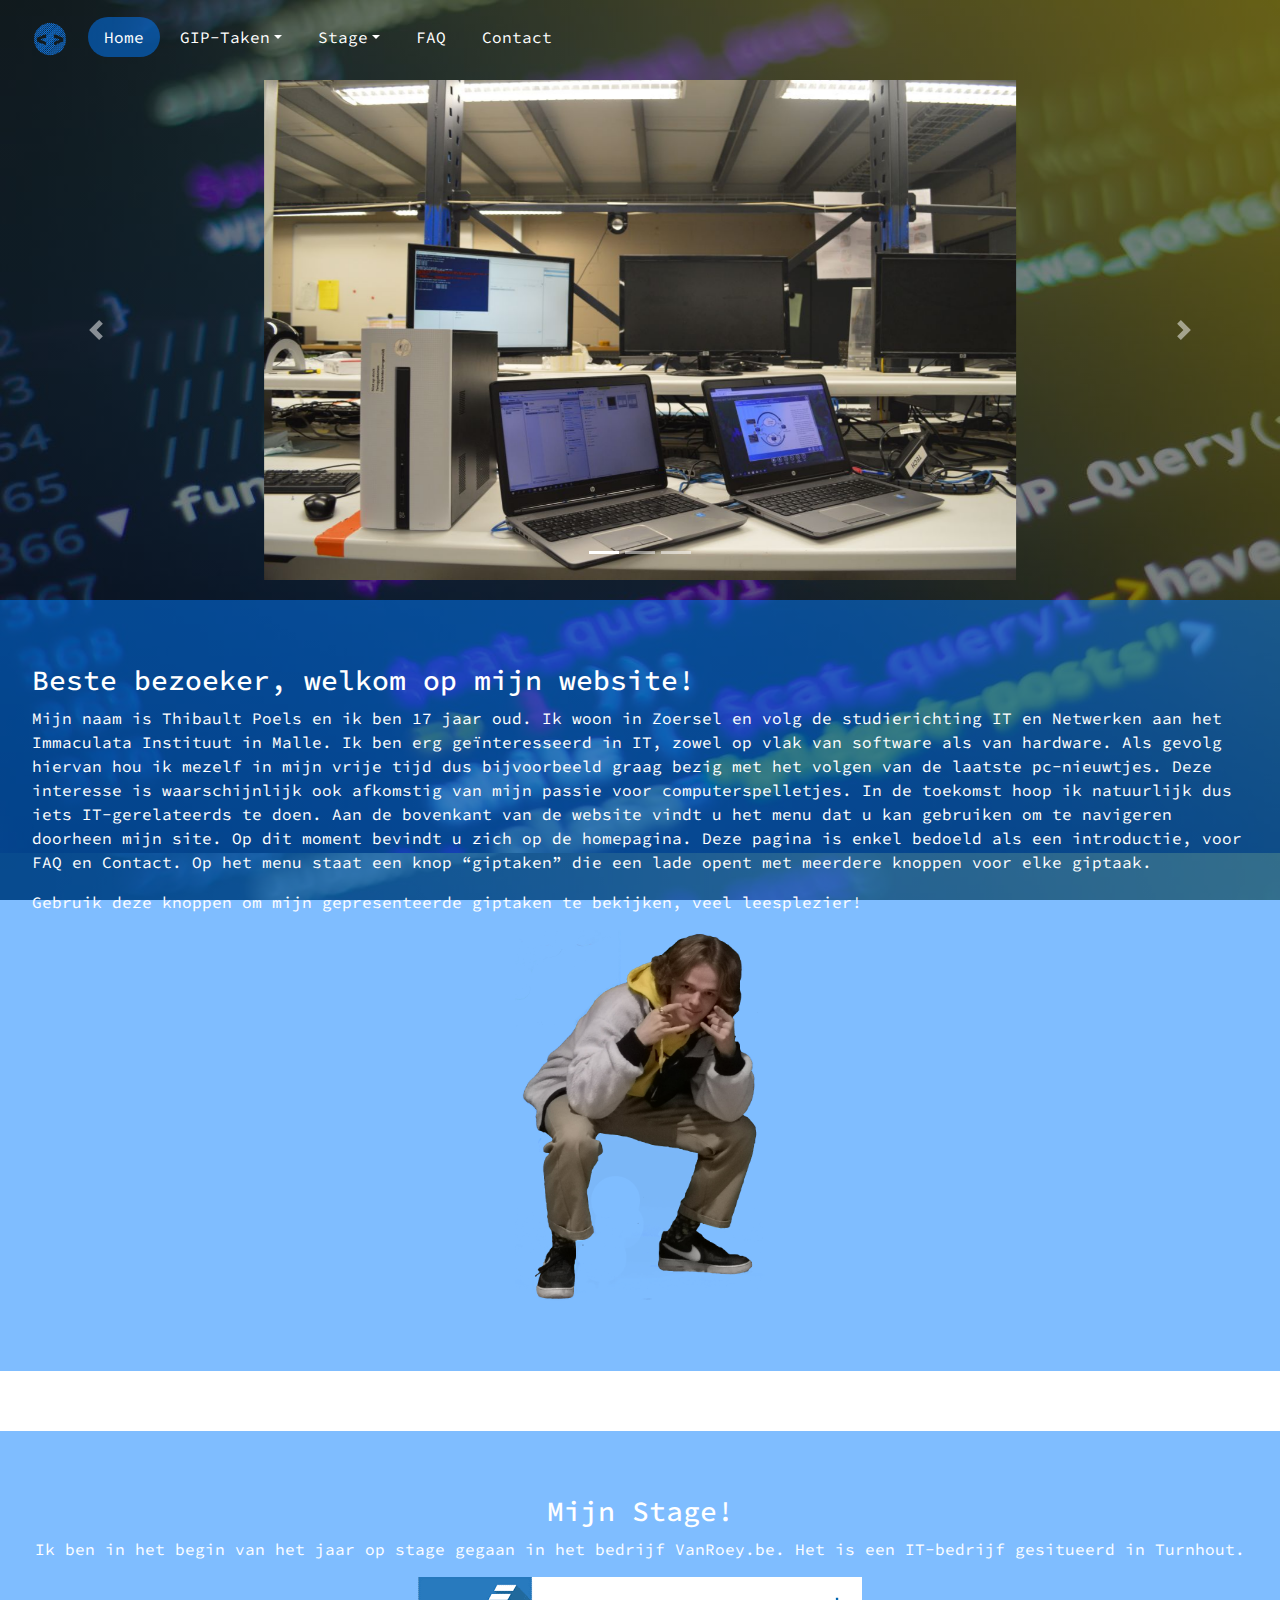
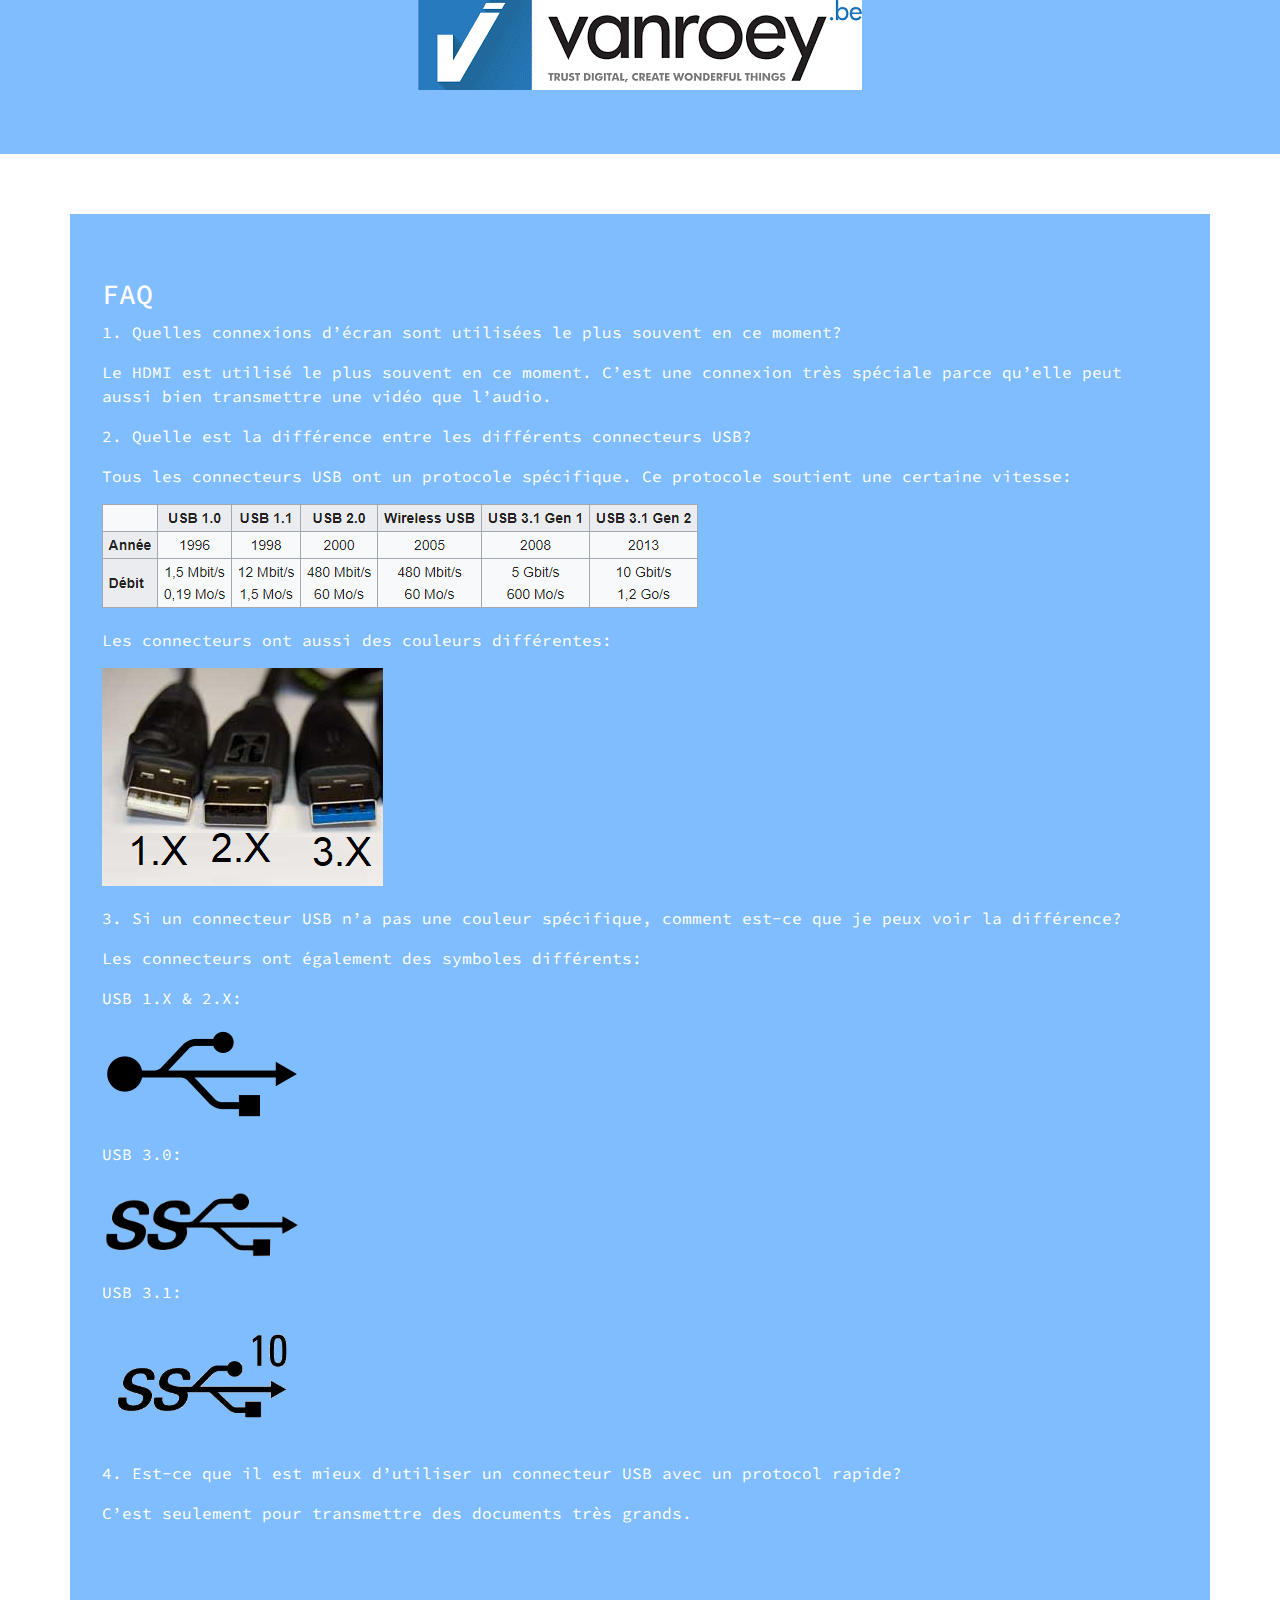
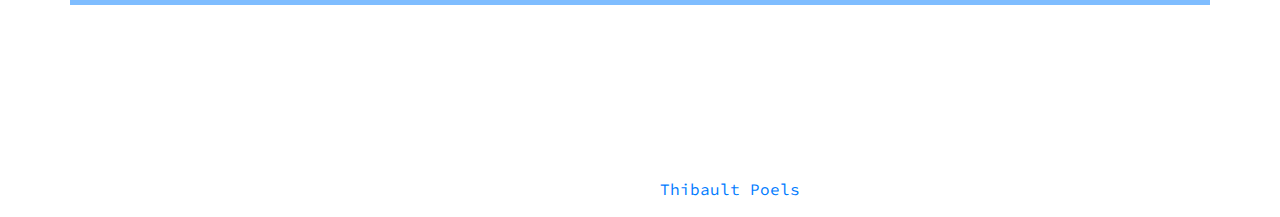
<file: index.html>
<html lang="en">

<head>
  <meta charset="UTF-8">
  <meta name="viewport" content="width=device-width, initial-scale=1.0">
  <meta http-equiv="X-UA-Compatible" content="ie=edge">
  <link rel="stylesheet" href="https://stackpath.bootstrapcdn.com/bootstrap/4.3.1/css/bootstrap.min.css" integrity="sha384-ggOyR0iXCbMQv3Xipma34MD+dH/1fQ784/j6cY/iJTQUOhcWr7x9JvoRxT2MZw1T"
    crossorigin="anonymous">
  <link rel="stylesheet" href="https://use.fontawesome.com/releases/v5.7.2/css/all.css" integrity="sha384-fnmOCqbTlWIlj8LyTjo7mOUStjsKC4pOpQbqyi7RrhN7udi9RwhKkMHpvLbHG9Sr"
    crossorigin="anonymous">
  <link href="style1.css" rel="stylesheet">
  <link rel="icon" href="extra/giplogo.png">
  <title>GIP - Thibault Poels</title>
</head>

<body>
  <div class="container-fluid">
    <div class="row">
      <div class="col-lg-12 d-none d-md-block d-lg-none d-lg-block d-xl-none d-none d-xl-block">
        <ul class="nav nav-pills">
          <a class="navbar-brand" href="index.html">
            <img src="extra/giplogo.png" width="40" height="40" alt="Responsive Image">
          </a>
          <li class="nav-item">
            <a class="nav-link active" href="index.html">Home</a>
          </li>
          <li class="nav-item dropdown">
            <a class="nav-link dropdown-toggle" data-toggle="dropdown" href="#" role="button" aria-haspopup="true"
              aria-expanded="false">GIP-Taken</a>
            <div class="dropdown-menu">
              <a class="dropdown-item" href="gip_casestudy.html">Testopstelling</a>
              <div class="dropdown-divider"></div>
              <a class="dropdown-item" href="It_student_vid.html">English: Video</a>
              <div class="dropdown-divider"></div>
              <a class="dropdown-item" href="#">Taak 3</a>
              <div class="dropdown-divider"></div>
              <a class="dropdown-item" href="#">Taak 4</a>

          <li class="nav-item dropdown">
            <a class="nav-link dropdown-toggle" data-toggle="dropdown" href="#" role="button" aria-haspopup="true"
              aria-expanded="false">Stage</a>
            <div class="dropdown-menu">
              <a class="dropdown-item" href="dagverslagen.html" target="">Dagverslagen</a>
              <div class="dropdown-divider"></div>
              <a class="dropdown-item" href="stage_casestudy.html">Case Study</a>
              <div class="dropdown-divider"></div>
              <a class="dropdown-item" href="reportage_du_photo.html">Reportage photo</a>
              <div class="dropdown-divider"></div>
              <a class="dropdown-item" href="analyse_huisstijl.html">Analyse: Huisstijl</a>
              <div class="dropdown-divider"></div>
              <a class="dropdown-item" href="economische_analyse.html">Economische analyse</a>
            </div>
          </li>
          <li class="nav-item">
            <a class="nav-link" href="#faq">FAQ</a>
          </li>
          <li class="nav-item">
            <a class="nav-link" href="#contact" tabindex="-1" aria-disabled="true">Contact</a>
          </li>
        </ul>
      </div>

      <div class="col-lg-12 d-block d-sm-none d-none d-sm-block d-md-none burger-menu">
        <!-- navbar -->
        <nav class="navbar navbar-fixed-top navbar-dark">
          <div class="container"></div>
          <!-- Hamburger Button  -->
          <button class="navbar-toggler" type="button" data-toggle="collapse" data-target="#navbarSupportedContent"
            aria-controls="navbarSupportedContent" aria-expanded="false" aria-label="Toggle navigation">
            <span class="navbar-toggler-icon"></span>
          </button>
          <!-- Tabs -->
          <div class="collapse navbar-collapse" id="navbarSupportedContent">
            <ul class="navbar-nav">
              <li class="nav-item">
                <a class="nav-link" href="index.html">Home</a>
              </li>
              <li class="nav-item dropdown">
                <a class="nav-link dropdown-toggle" data-toggle="dropdown" href="#" role="button" aria-haspopup="true"
                  aria-expanded="false">GIP-Taken</a>
                <div class="dropdown-menu">
                  <a class="dropdown-item" href="gip_casestudy.html">Testopstelling</a>
                  <div class="dropdown-divider"></div>
                  <a class="dropdown-item" href="It_student_vid.html">English: Video</a>
                  <div class="dropdown-divider"></div>
                  <a class="dropdown-item" href="#">Taak 3</a>
                  <div class="dropdown-divider"></div>
                  <a class="dropdown-item" href="#">Taak 4</a>
                </div>
              <li class="nav-item dropdown">
                <a class="nav-link dropdown-toggle" data-toggle="dropdown" href="#" role="button" aria-haspopup="true"
                  aria-expanded="false">Stage</a>
                <div class="dropdown-menu">
                  <a class="dropdown-item" href="dagverslagen.html" target="">Dagverslagen</a>
                  <div class="dropdown-divider"></div>
                  <a class="dropdown-item" href="stage_casestudy.html">Case Study</a>
                  <div class="dropdown-divider"></div>
                  <a class="dropdown-item" href="reportage_du_photo.html">Reportage photo</a>
                  <div class="dropdown-divider"></div>
                  <a class="dropdown-item" href="analyse_huisstijl.html">Analyse: Huisstijl</a>
                  <div class="dropdown-divider"></div>
                  <a class="dropdown-item" href="economische_analyse.html">Economische analyse</a>
                </div>
              </li>
              <li class="nav-item">
                <a class="nav-link" href="#faq">FAQ</a>
              </li>
              <li class="nav-item">
                <a class="nav-link" href="#contact" tabindex="-1" aria-disabled="true">Contact</a>
              </li>
            </ul>
          </div>
      </div>
      </nav>
    </div>
  </div>
  </div>

  <div id="carouselExampleIndicators" class="carousel slide" data-ride="carousel">
    <ol class="carousel-indicators">
      <li data-target="#carouselExampleIndicators" data-slide-to="0" class="active"></li>
      <li data-target="#carouselExampleIndicators" data-slide-to="1"></li>
      <li data-target="#carouselExampleIndicators" data-slide-to="2"></li>
    </ol>
    <div class="carousel-inner">
      <div class="carousel-item active">
        <img src="extra/netwerk.JPG" class="d-block w-100" alt="..." style="height: 100%; Object-fit: contain;">
      </div>
      <div class="carousel-item">
        <img src="extra/service_desk.JPG" class="d-block w-100" alt="..." style="height: 100%; Object-fit: contain;">
      </div>
      <div class="carousel-item">
        <img src="extra/cafetaria.JPG" class="d-block w-100" alt="..." style="height: 100%; Object-fit: contain;">
      </div>
    </div>
    <a class="carousel-control-prev" href="#carouselExampleIndicators" role="button" data-slide="prev">
      <span class="carousel-control-prev-icon" aria-hidden="true"></span>
      <span class="sr-only">Previous</span>
    </a>
    <a class="carousel-control-next" href="#carouselExampleIndicators" role="button" data-slide="next">
      <span class="carousel-control-next-icon" aria-hidden="true"></span>
      <span class="sr-only">Next</span>
    </a>
  </div>
  <div class="jumbotron welcome-text">

    <h3>Beste bezoeker, welkom op mijn website!</h3>

    <p>Mijn naam is Thibault Poels en ik ben 17 jaar oud. Ik woon in Zoersel en volg de studierichting IT en Netwerken
      aan het Immaculata Instituut in Malle. Ik ben erg geïnteresseerd in IT, zowel op vlak van software als van
      hardware. Als gevolg hiervan hou ik mezelf in mijn vrije tijd dus bijvoorbeeld graag bezig met het volgen van de
      laatste pc-nieuwtjes. Deze interesse is waarschijnlijk ook afkomstig van mijn passie voor computerspelletjes. In
      de toekomst hoop ik natuurlijk dus iets IT-gerelateerds te doen. Aan de bovenkant van de website vindt u het menu
      dat u kan gebruiken om te navigeren doorheen mijn site. Op dit moment bevindt u zich op de homepagina. Deze
      pagina is enkel bedoeld als een introductie, voor FAQ en Contact. Op het menu staat een knop “giptaken” die een
      lade opent met meerdere knoppen voor elke giptaak.</p>

    <p>Gebruik deze knoppen om mijn gepresenteerde giptaken te bekijken, veel leesplezier!</p>

    <div style="text-align: center;"><img src="extra/thib2.png" class="img-fluid" width="250px" alt="Responsive Image"></div>

  </div>

  <div class="jumbotron my-internship">
    <h3>Mijn Stage!</h3>
    <p>Ik ben in het begin van het jaar op stage gegaan in het bedrijf VanRoey.be. Het is een IT-bedrijf gesitueerd in
      Turnhout.</p>
    <a href="https://www.vanroey.be/">
      <img src="extra/vanroeyfulllogo.png" class="img-fluid" alt="Responsive Image">
    </a>
  </div>
  <div id="faq" class="container">
    <div class="row">
      <div class="jumbotron faq">
        <h3>FAQ</h3>
        <p>1. Quelles connexions d’écran sont utilisées le plus souvent en ce moment?</p>
        <p>Le HDMI est utilisé le plus souvent en ce moment. C’est une connexion très spéciale parce qu’elle peut aussi
          bien transmettre une vidéo que l’audio.</p>

        <p>2. Quelle est la différence entre les différents connecteurs USB?</p>
        <p>Tous les connecteurs USB ont un protocole spécifique. Ce protocole soutient une certaine vitesse:</p>
        <img src="extra/usbtypes.png" class="img-fluid" alt="Responsive Image">
        <p>Les connecteurs ont aussi des couleurs différentes:</p>
        <img src="extra/USBColors.png" class="img-fluid" alt="Responsive Image">
        <p>3. Si un connecteur USB n’a pas une couleur spécifique, comment est-ce que je peux voir la différence?</p>
        <p>Les connecteurs ont également des symboles différents:</p>
        <p>USB 1.X & 2.X:</p>
        <img src="extra/usb1.png" class="img-fluid" alt="Responsive Image" style="width: 200px;">
        <p>USB 3.0:</p>
        <img src="extra/usb2.png" class="img-fluid" alt="Responsive Image" style="width: 200px;">
        <p>USB 3.1:</p>
        <img src="extra/usb3.png" class="img-fluid" alt="Responsive Image" style="width: 220px;">
        <p>4. Est-ce que il est mieux d’utiliser un connecteur USB avec un protocol rapide?</p>
        <p>C’est seulement pour transmettre des documents très grands.</p>
      </div>
    </div>
  </div>
  </div>

  <!-- Footer -->
  <footer id="contact" class="page-footer font-small blue pt-4">

    <!-- Footer Links -->
    <div class="container-fluid text-center text-md-left">

      <!-- Grid row -->
      <div class="row">

        <!-- Grid column -->
        <div class="col-md-6 mt-md-0 mt-3">

          <!-- Content -->
          <h5 class="text-uppercase">Contact</h5>
          <p>Contacteer me gerust bij vragen!</p>

        </div>
        <!-- Grid column -->

        <hr class="clearfix w-100 d-md-none pb-3">

        <!-- Grid column -->
        <div class="col-md-3 mb-md-0 mb-3">

          <!-- Links -->
          <h5 class="text-uppercase">Media</h5>

          <ul class="list-unstyled">
            <li>
              <a href="https://github.com/thibaultp-immalle" target="_blank"><i class="fab fa-github"></i></a>
            </li>
            <li>
              <a href="https://gitlab.com/ThibaultP-immalle" target="_blank"><i class="fab fa-gitlab"></i></a>
            </li>
            <li>
              <a href="mailto:thibault.poels@immalle.be" target="_blank"><i class="fas fa-envelope-square"></i></a>
            </li>
          </ul>
        </div>
      </div>
    </div>
    <div class="footer-copyright text-center py-3">© 2019 Copyright:
      <a href="">Thibault Poels</a>
    </div>

  </footer>

  <!-- Scripts -->
  <script src="https://code.jquery.com/jquery-3.3.1.slim.min.js" integrity="sha384-q8i/X+965DzO0rT7abK41JStQIAqVgRVzpbzo5smXKp4YfRvH+8abtTE1Pi6jizo"
    crossorigin="anonymous"></script>
  <script src="https://cdnjs.cloudflare.com/ajax/libs/popper.js/1.14.7/umd/popper.min.js" integrity="sha384-UO2eT0CpHqdSJQ6hJty5KVphtPhzWj9WO1clHTMGa3JDZwrnQq4sF86dIHNDz0W1"
    crossorigin="anonymous"></script>
  <script src="https://stackpath.bootstrapcdn.com/bootstrap/4.3.1/js/bootstrap.min.js" integrity="sha384-JjSmVgyd0p3pXB1rRibZUAYoIIy6OrQ6VrjIEaFf/nJGzIxFDsf4x0xIM+B07jRM"
    crossorigin="anonymous"></script>
</body>

</html>
</file>
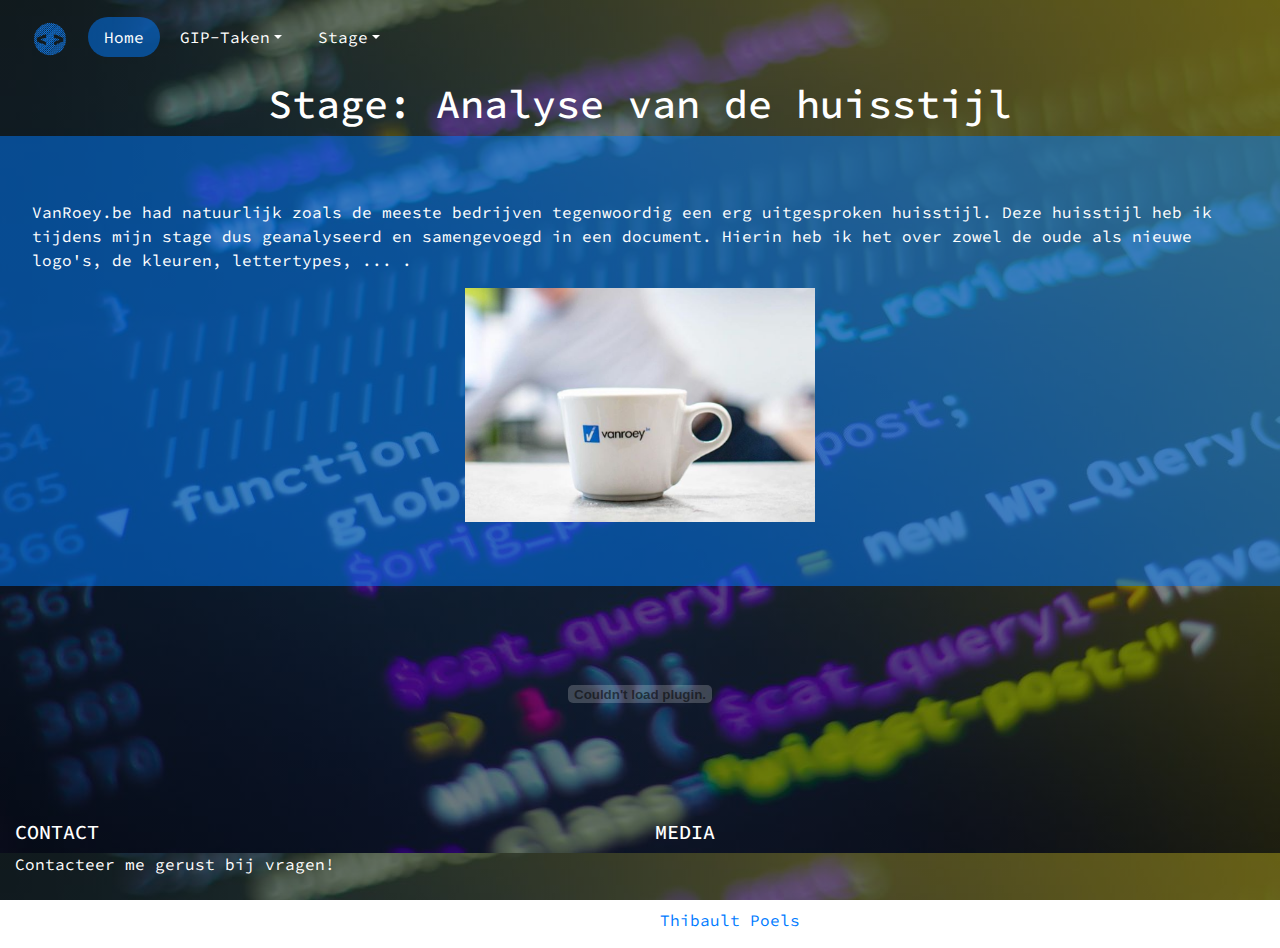
<file: analyse_huisstijl.html>
<html lang="en">

<head>
  <meta charset="UTF-8">
  <meta name="viewport" content="width=device-width, initial-scale=1.0">
  <meta http-equiv="X-UA-Compatible" content="ie=edge">
  <link rel="stylesheet" href="https://stackpath.bootstrapcdn.com/bootstrap/4.3.1/css/bootstrap.min.css" integrity="sha384-ggOyR0iXCbMQv3Xipma34MD+dH/1fQ784/j6cY/iJTQUOhcWr7x9JvoRxT2MZw1T"
    crossorigin="anonymous">
  <link rel="stylesheet" href="https://use.fontawesome.com/releases/v5.7.2/css/all.css" integrity="sha384-fnmOCqbTlWIlj8LyTjo7mOUStjsKC4pOpQbqyi7RrhN7udi9RwhKkMHpvLbHG9Sr"
    crossorigin="anonymous">
  <link href="style4.css" rel="stylesheet">
  <link rel="icon" href="extra/giplogo.png">
  <title>GIP | Stage - Analyse: Huisstijl</title>
</head>

<body>
  <div class="container-fluid">
    <div class="row">
      <div class="col-lg-12 d-none d-md-block d-lg-none d-lg-block d-xl-none d-none d-xl-block">
        <ul class="nav nav-pills">
          <a class="navbar-brand" href="index.html">
            <img src="extra/giplogo.png" width="40" height="40" alt="Responsive Image">
          </a>
          <li class="nav-item">
            <a class="nav-link active" href="index.html">Home</a>
          </li>
          <li class="nav-item dropdown">
            <a class="nav-link dropdown-toggle" data-toggle="dropdown" href="#" role="button" aria-haspopup="true"
              aria-expanded="false">GIP-Taken</a>
            <div class="dropdown-menu">
              <a class="dropdown-item" href="gip_casestudy.html">Testopstelling</a>
              <div class="dropdown-divider"></div>
              <a class="dropdown-item" href="It_student_vid.html">English: Video</a>
              <div class="dropdown-divider"></div>
              <a class="dropdown-item" href="it_tapa.html">IT-tapa</a>
              <div class="dropdown-divider"></div>
              <a class="dropdown-item" href="#">Taak 4</a>

          <li class="nav-item dropdown">
            <a class="nav-link dropdown-toggle" data-toggle="dropdown" href="#" role="button" aria-haspopup="true"
              aria-expanded="false">Stage</a>
            <div class="dropdown-menu">
              <a class="dropdown-item" href="dagverslagen.html" target="">Dagverslagen</a>
              <div class="dropdown-divider"></div>
              <a class="dropdown-item" href="stage_casestudy.html">Case Study</a>
              <div class="dropdown-divider"></div>
              <a class="dropdown-item" href="reportage_du_photo.html">Reportage photo</a>
              <div class="dropdown-divider"></div>
              <a class="dropdown-item" href="analyse_huisstijl.html">Analyse: Huisstijl</a>
              <div class="dropdown-divider"></div>
              <a class="dropdown-item" href="economische_analyse.html">Economische analyse</a>
            </div>
          </li>
        </ul>
      </div>

      <div class="col-lg-12 d-block d-sm-none d-none d-sm-block d-md-none burger-menu">
        <!-- navbar -->
        <nav class="navbar navbar-fixed-top navbar-dark">
          <div class="container"></div>
          <!-- Hamburger Button  -->
          <button class="navbar-toggler" type="button" data-toggle="collapse" data-target="#navbarSupportedContent"
            aria-controls="navbarSupportedContent" aria-expanded="false" aria-label="Toggle navigation">
            <span class="navbar-toggler-icon"></span>
          </button>
          <!-- Tabs -->
          <div class="collapse navbar-collapse" id="navbarSupportedContent">
            <ul class="navbar-nav">
              <li class="nav-item">
                <a class="nav-link" href="index.html">Home</a>
              </li>
              <li class="nav-item dropdown">
                <a class="nav-link dropdown-toggle" data-toggle="dropdown" href="#" role="button" aria-haspopup="true"
                  aria-expanded="false">GIP-Taken</a>
                <div class="dropdown-menu">
                  <a class="dropdown-item" href="gip_casestudy.html">Testopstelling</a>
                  <div class="dropdown-divider"></div>
                  <a class="dropdown-item" href="It_student_vid.html">English: Video</a>
                  <div class="dropdown-divider"></div>
                  <a class="dropdown-item" href="it_tapa.html">IT-tapa</a>
                  <div class="dropdown-divider"></div>
                  <a class="dropdown-item" href="#">Taak 4</a>
                </div>
              <li class="nav-item dropdown">
                <a class="nav-link dropdown-toggle" data-toggle="dropdown" href="#" role="button" aria-haspopup="true"
                  aria-expanded="false">Stage</a>
                <div class="dropdown-menu">
                  <a class="dropdown-item" href="dagverslagen.html" target="">Dagverslagen</a>
                  <div class="dropdown-divider"></div>
                  <a class="dropdown-item" href="stage_casestudy.html">Case Study</a>
                  <div class="dropdown-divider"></div>
                  <a class="dropdown-item" href="reportage_du_photo.html">Reportage photo</a>
                  <div class="dropdown-divider"></div>
                  <a class="dropdown-item" href="analyse_huisstijl.html">Analyse: Huisstijl</a>
                  <div class="dropdown-divider"></div>
                  <a class="dropdown-item" href="economische_analyse.html">Economische analyse</a>
                </div>
              </li>
            </ul>
          </div>
      </div>
      </nav>
    </div>
  </div>
  <h1 class="title">Stage: Analyse van de huisstijl</h1>
  <div class="jumbotron">
    <p>VanRoey.be had natuurlijk zoals de meeste bedrijven tegenwoordig een erg uitgesproken huisstijl. Deze huisstijl heb ik
      tijdens mijn stage dus geanalyseerd en samengevoegd in een document. Hierin heb ik het over zowel de oude als
      nieuwe logo's, de kleuren, lettertypes, ... .</p>
      <div style="text-align: center;"><img src="extra/huisstijl_tas.png" width="350px" class="img-fluid" alt="Responsive Image"></div>
  </div>
  </div>
  <div class="container-fluid">
    <div class="row">
      <div class="col-lg-12 d-none d-md-block d-lg-none d-lg-block d-xl-none d-none d-xl-block">
        <embed src="extra/GIPTaak04_Analyse_Huistijl.pdf" type="application/pdf" width="100%" height="65%">
      </div>
      <div class="col-lg-12 d-block d-sm-none d-none d-sm-block d-md-none burger-menu text-center">
        <a class="btn-pdf btn btn-primary" target="_blank" href="extra/GIPTaak04_Analyse_Huistijl.pdf" role="button">Open
          PDF</a>
      </div>
    </div>
  </div>
  </div>

  <!-- Footer -->
  <footer id="contact" class="page-footer font-small blue pt-4">
    <!-- Footer Links -->
    <div class="container-fluid text-center text-md-left">

      <!-- Grid row -->
      <div class="row">

        <!-- Grid column -->
        <div class="col-md-6 mt-md-0 mt-3">

          <!-- Content -->
          <h5 class="text-uppercase">Contact</h5>
          <p>Contacteer me gerust bij vragen!</p>

        </div>
        <!-- Grid column -->

        <hr class="clearfix w-100 d-md-none pb-3">

        <!-- Grid column -->
        <div class="col-md-3 mb-md-0 mb-3">

          <!-- Links -->
          <h5 class="text-uppercase">Media</h5>

          <ul class="list-unstyled">
            <li>
              <a href="https://github.com/thibaultp-immalle" target="_blank"><i class="fab fa-github"></i></a>
            </li>
            <li>
              <a href="https://gitlab.com/ThibaultP-immalle" target="_blank"><i class="fab fa-gitlab"></i></a>
            </li>
            <li>
              <a href="mailto:thibault.poels@immalle.be" target="_blank"><i class="fas fa-envelope-square"></i></a>
            </li>
          </ul>
        </div>
      </div>
    </div>
    <div class="footer-copyright text-center py-3">© 2019 Copyright:
      <a href="">Thibault Poels</a>
    </div>
  </footer>

  <!-- Scripts -->
  <script src="https://code.jquery.com/jquery-3.3.1.slim.min.js" integrity="sha384-q8i/X+965DzO0rT7abK41JStQIAqVgRVzpbzo5smXKp4YfRvH+8abtTE1Pi6jizo"
    crossorigin="anonymous"></script>
  <script src="https://cdnjs.cloudflare.com/ajax/libs/popper.js/1.14.7/umd/popper.min.js" integrity="sha384-UO2eT0CpHqdSJQ6hJty5KVphtPhzWj9WO1clHTMGa3JDZwrnQq4sF86dIHNDz0W1"
    crossorigin="anonymous"></script>
  <script src="https://stackpath.bootstrapcdn.com/bootstrap/4.3.1/js/bootstrap.min.js" integrity="sha384-JjSmVgyd0p3pXB1rRibZUAYoIIy6OrQ6VrjIEaFf/nJGzIxFDsf4x0xIM+B07jRM"
    crossorigin="anonymous"></script>
</body>

</html>
</file>
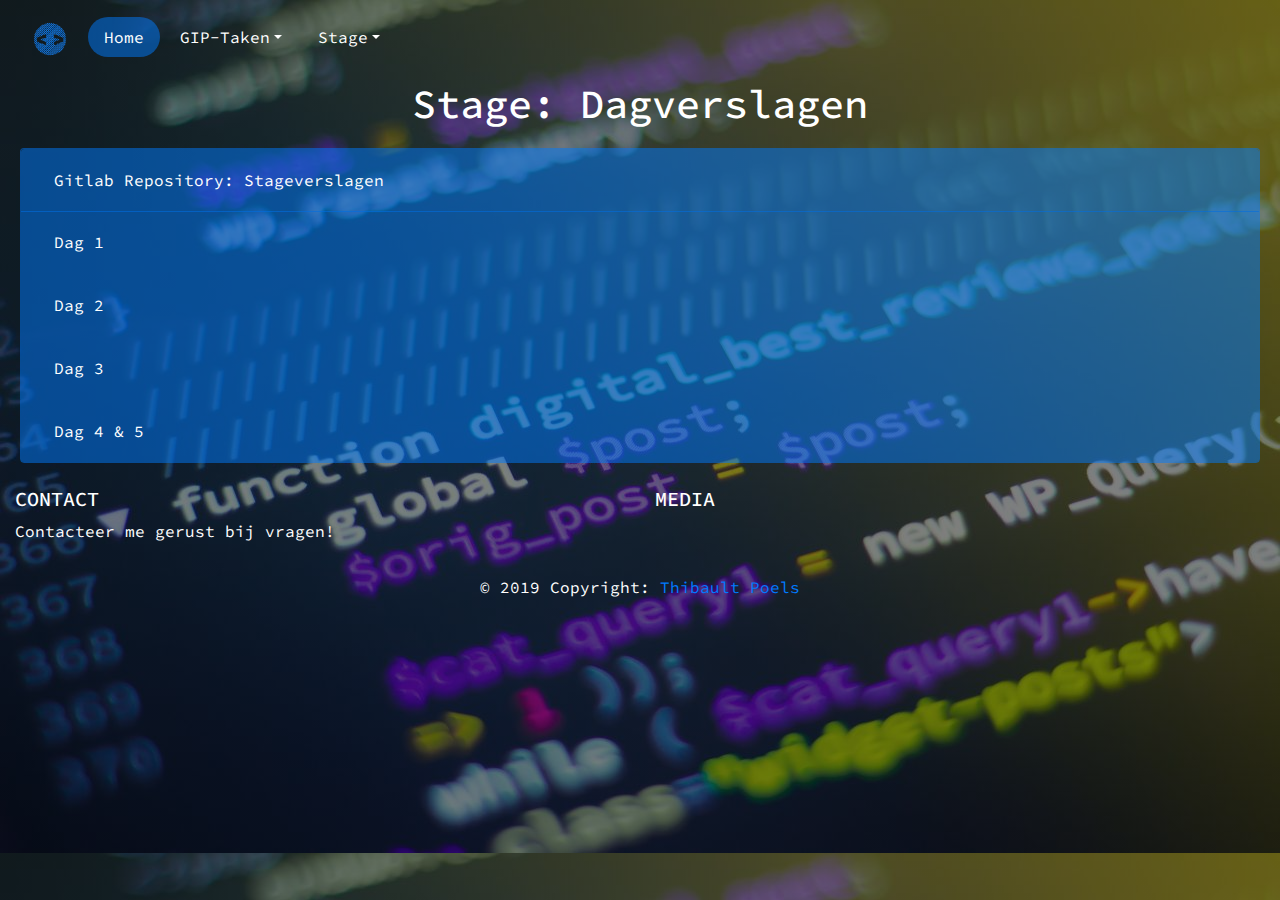
<file: dagverslagen.html>
<html lang="en">
<head>
    <meta charset="UTF-8">
    <meta name="viewport" content="width=device-width, initial-scale=1.0">
    <meta http-equiv="X-UA-Compatible" content="ie=edge">
    <link rel="stylesheet" href="https://stackpath.bootstrapcdn.com/bootstrap/4.3.1/css/bootstrap.min.css" integrity="sha384-ggOyR0iXCbMQv3Xipma34MD+dH/1fQ784/j6cY/iJTQUOhcWr7x9JvoRxT2MZw1T" crossorigin="anonymous">
    <link rel="stylesheet" href="https://use.fontawesome.com/releases/v5.7.2/css/all.css" integrity="sha384-fnmOCqbTlWIlj8LyTjo7mOUStjsKC4pOpQbqyi7RrhN7udi9RwhKkMHpvLbHG9Sr" crossorigin="anonymous">
    <link href="style5.css" rel="stylesheet">
    <link rel="icon" href="extra/giplogo.png">
    <title>GIP | Stage - Dagverslagen</title>
</head>
<body>
  <div class="container-fluid">
    <div class="row">
      <div class="col-lg-12 d-none d-md-block d-lg-none d-lg-block d-xl-none d-none d-xl-block">
          <ul class="nav nav-pills">
              <a class="navbar-brand" href="index.html">
                      <img src="extra/giplogo.png" width="40" height="40" alt="Responsive Image">
                    </a>
          <li class="nav-item">
              <a class="nav-link active" href="index.html">Home</a>
          </li>
          <li class="nav-item dropdown">
              <a class="nav-link dropdown-toggle" data-toggle="dropdown" href="#" role="button" aria-haspopup="true" aria-expanded="false">GIP-Taken</a>
              <div class="dropdown-menu">
                <a class="dropdown-item" href="gip_casestudy.html">Testopstelling</a>
                  <div class="dropdown-divider"></div>
                  <a class="dropdown-item" href="It_student_vid.html">English: Video</a>
                  <div class="dropdown-divider"></div>
                  <a class="dropdown-item" href="it_tapa.html">IT-tapa</a>
                  <div class="dropdown-divider"></div>
                  <a class="dropdown-item" href="#">Taak 4</a>
    
            <li class="nav-item dropdown">
              <a class="nav-link dropdown-toggle" data-toggle="dropdown" href="#" role="button" aria-haspopup="true" aria-expanded="false">Stage</a>
              <div class="dropdown-menu">
                  <a class="dropdown-item" href="dagverslagen.html" target="">Dagverslagen</a>
                  <div class="dropdown-divider"></div>
                  <a class="dropdown-item" href="stage_casestudy.html">Case Study</a>
                  <div class="dropdown-divider"></div>
                  <a class="dropdown-item" href="reportage_du_photo.html">Reportage photo</a>
                  <div class="dropdown-divider"></div>
                  <a class="dropdown-item" href="analyse_huisstijl.html">Analyse: Huisstijl</a>
                  <div class="dropdown-divider"></div>
                  <a class="dropdown-item" href="economische_analyse.html">Economische analyse</a>
              </div>
          </li>
        </ul>
      </div>

      <div class="col-lg-12 d-block d-sm-none d-none d-sm-block d-md-none burger-menu">
        <!-- navbar -->
        <nav class="navbar navbar-fixed-top navbar-dark">
            <div class="container"></div>
              <!-- Hamburger Button  -->
              <button class="navbar-toggler" type="button" data-toggle="collapse" data-target="#navbarSupportedContent"
                aria-controls="navbarSupportedContent" aria-expanded="false" aria-label="Toggle navigation">
                <span class="navbar-toggler-icon"></span>
              </button>
              <!-- Tabs -->
              <div class="collapse navbar-collapse" id="navbarSupportedContent">
                <ul class="navbar-nav">
                    <li class="nav-item">
                        <a class="nav-link" href="index.html">Home</a>
                    </li>
                    <li class="nav-item dropdown">
                        <a class="nav-link dropdown-toggle" data-toggle="dropdown" href="#" role="button" aria-haspopup="true" aria-expanded="false">GIP-Taken</a>
                        <div class="dropdown-menu">
                          <a class="dropdown-item" href="gip_casestudy.html">Testopstelling</a>
                            <div class="dropdown-divider"></div>
                            <a class="dropdown-item" href="It_student_vid.html">English: Video</a>
                            <div class="dropdown-divider"></div>
                            <a class="dropdown-item" href="it_tapa.html">IT-tapa</a>
                            <div class="dropdown-divider"></div>
                            <a class="dropdown-item" href="#">Taak 4</a>
                        </div>
                        <li class="nav-item dropdown">
                          <a class="nav-link dropdown-toggle" data-toggle="dropdown" href="#" role="button" aria-haspopup="true" aria-expanded="false">Stage</a>
                          <div class="dropdown-menu">
                            <a class="dropdown-item" href="dagverslagen.html" target="">Dagverslagen</a>
                            <div class="dropdown-divider"></div>
                            <a class="dropdown-item" href="stage_casestudy.html">Case Study</a>
                            <div class="dropdown-divider"></div>
                            <a class="dropdown-item" href="reportage_du_photo.html">Reportage photo</a>
                            <div class="dropdown-divider"></div>
                            <a class="dropdown-item" href="analyse_huisstijl.html">Analyse: Huisstijl</a>
                            <div class="dropdown-divider"></div>
                            <a class="dropdown-item" href="economische_analyse.html">Economische analyse</a>
                          </div>
                        </li>
                </ul>
              </div>
            </div>
          </nav>
      </div>
    </div>
  </div>
</div>
<h1 class="title">Stage: Dagverslagen</h1>
<div class="accordion" id="accordionExample">
    <div class="card">
      <div class="card-header">
        <a class="btn btn-primary" href="https://gitlab.com/ThibaultP-immalle/stageverslagen" target="_blank">Gitlab Repository: Stageverslagen</a>
      </div>
      <div class="card-header" id="headingOne">
        <h2 class="mb-0">
          <button class="btn btn-primary collapsed" type="button" data-toggle="collapse" data-target="#collapseOne" aria-expanded="false" aria-controls="collapseOne">
            Dag 1
          </button>
        </h2>
      </div>
  
      <div id="collapseOne" class="collapse" aria-labelledby="headingOne" data-parent="#accordionExample">
        <div class="card-body">
            In de voormiddag hebben we een desktop gebouwd. Vervolgens hebben we met Rufus het iso-bestand van Windows Server op een USB-stick gezet en Windows Server geïnstalleerd op de desktop.
            We hebben ook meegekeken bij de vervanging van een iPad-scherm en we hebben een server die geconfigureerd werd voor een bedrijf in Herentals (eerste helft) en het andere deel van de server voor een datacenter ergens anders (tweede helft) mogen observeren.
            In de namiddag hebben we vooral gewerkt aan taken. Hierbij hebben we het assortiment van de winkel onderzocht. Ook hebben we het toetsenbord uit een laptop gehaald en enkele foto's genomen van de binnenkant van een laptop.
        </div>
      </div>
    </div>
    <div class="card">
      <div class="card-header" id="headingTwo">
        <h2 class="mb-0">
          <button class="btn btn-primary collapsed" type="button" data-toggle="collapse" data-target="#collapseTwo" aria-expanded="false" aria-controls="collapseTwo">
            Dag 2
          </button>
        </h2>
      </div>
      <div id="collapseTwo" class="collapse" aria-labelledby="headingTwo" data-parent="#accordionExample">
        <div class="card-body">
            We zijn de dag gestart met het onderzoeken van een defecte printer. Deze had een kapotte printkop, de inkt had deze verstopt en het is op deze manier verbrand. Het viel dus niet te repareren. Ook hebben we een defecte laptop geanalyseerd. Deze deed niks meer en na analyse bleek dat het moederbord defect was (liet geen stroom meer door op elke plek).
            Na de middag hebben we op onze Windows Server AD en DNS geïnstalleerd en deze naar een DC gepromoveerd. Daarna hebben we DHCP geïnstalleerd en een laptop aan het netwerk toegevoegd. Deze hebben we een user toegewezen en deze aan ons domein stage.local toegevoegd. Tussen al deze gebeurtenissen hebben we ook nog aan taken gewerkt.
            Tenslotte hebben we nog een hardware-test gedaan op een defecte iMac.
        </div>
      </div>
    </div>
    <div class="card">
      <div class="card-header" id="headingThree">
        <h2 class="mb-0">
          <button class="btn btn-primary collapsed" type="button" data-toggle="collapse" data-target="#collapseThree" aria-expanded="false" aria-controls="collapseThree">
           Dag 3
          </button>
        </h2>
      </div>
      <div id="collapseThree" class="collapse" aria-labelledby="headingThree" data-parent="#accordionExample">
        <div class="card-body">
            We zijn in de voormiddag verder gegaan met ons project. We hebben de clients toegevoegd aan het netwerk en beide een user gegeven. Daarna hebben we op één van de twee laptops een webserver geïnstalleerd.
            In de namiddag hebben we onze case study gemaakt over ons netwerk met een webserver (interne website door IIS). We zijn later in de namiddag foto's gaan nemen in het bedrijf voor onze Franse GIP-taak.
            Tenslotte hebben we nog meegekeken bij de vervanging van een laptopbatterij en de reparatie van een iMac.
        </div>
      </div>
    </div>
    <div class="card">
        <div class="card-header" id="headingFour">
          <h2 class="mb-0">
            <button class="btn btn-primary collapsed" type="button" data-toggle="collapse" data-target="#collapseFour" aria-expanded="false" aria-controls="collapseFour">
             Dag 4 & 5
            </button>
          </h2>
        </div>
        <div id="collapseFour" class="collapse" aria-labelledby="headingFour" data-parent="#accordionExample">
          <div class="card-body">
            Het was erg rustig de laatste twee dagen. We hebben ons nog verder bezig gehouden met de iMac. We hebben ook nog aan taken gewerkt. Ten slotte hebben we toetsenborden getest en ze gerepareerd.
          </div>
        </div>
      </div>
</div>

<!-- Footer -->
<footer id="contact"class="page-footer font-small blue pt-4">
    <!-- Footer Links -->
    <div class="container-fluid text-center text-md-left">

      <!-- Grid row -->
      <div class="row">

        <!-- Grid column -->
        <div class="col-md-6 mt-md-0 mt-3">

          <!-- Content -->
          <h5 class="text-uppercase">Contact</h5>
          <p>Contacteer me gerust bij vragen!</p>

        </div>
        <!-- Grid column -->

        <hr class="clearfix w-100 d-md-none pb-3">

        <!-- Grid column -->
        <div class="col-md-3 mb-md-0 mb-3">

            <!-- Links -->
            <h5 class="text-uppercase">Media</h5>

            <ul class="list-unstyled">
              <li>
                <a href="https://github.com/thibaultp-immalle" target="_blank"><i class="fab fa-github"></i></a>
              </li>
              <li>
                <a href="https://gitlab.com/ThibaultP-immalle" target="_blank"><i class="fab fa-gitlab"></i></a>
              </li>
              <li>
                <a href="mailto:thibault.poels@immalle.be" target="_blank"><i class="fas fa-envelope-square"></i></a>
              </li>
            </ul>
          </div>
      </div>
    </div>
    <div class="footer-copyright text-center py-3">© 2019 Copyright:
      <a href="">Thibault Poels</a>
    </div>
  </footer>

  <!-- Scripts -->
    <script src="https://code.jquery.com/jquery-3.3.1.slim.min.js" integrity="sha384-q8i/X+965DzO0rT7abK41JStQIAqVgRVzpbzo5smXKp4YfRvH+8abtTE1Pi6jizo" crossorigin="anonymous"></script>
    <script src="https://cdnjs.cloudflare.com/ajax/libs/popper.js/1.14.7/umd/popper.min.js" integrity="sha384-UO2eT0CpHqdSJQ6hJty5KVphtPhzWj9WO1clHTMGa3JDZwrnQq4sF86dIHNDz0W1" crossorigin="anonymous"></script>
    <script src="https://stackpath.bootstrapcdn.com/bootstrap/4.3.1/js/bootstrap.min.js" integrity="sha384-JjSmVgyd0p3pXB1rRibZUAYoIIy6OrQ6VrjIEaFf/nJGzIxFDsf4x0xIM+B07jRM" crossorigin="anonymous"></script>
</body>
</html>
</file>
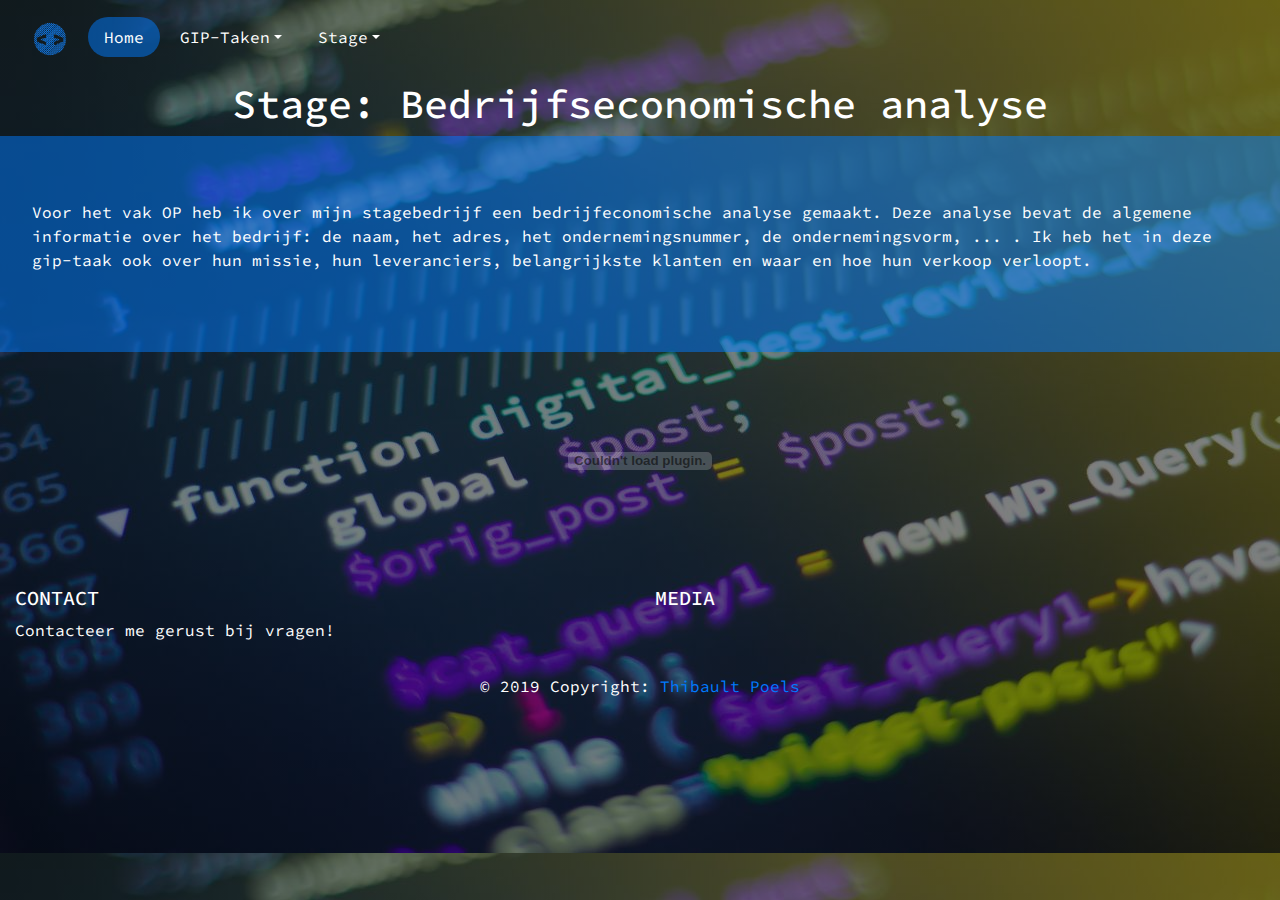
<file: economische_analyse.html>
<html lang="en">

<head>
  <meta charset="UTF-8">
  <meta name="viewport" content="width=device-width, initial-scale=1.0">
  <meta http-equiv="X-UA-Compatible" content="ie=edge">
  <link rel="stylesheet" href="https://stackpath.bootstrapcdn.com/bootstrap/4.3.1/css/bootstrap.min.css" integrity="sha384-ggOyR0iXCbMQv3Xipma34MD+dH/1fQ784/j6cY/iJTQUOhcWr7x9JvoRxT2MZw1T"
    crossorigin="anonymous">
  <link rel="stylesheet" href="https://use.fontawesome.com/releases/v5.7.2/css/all.css" integrity="sha384-fnmOCqbTlWIlj8LyTjo7mOUStjsKC4pOpQbqyi7RrhN7udi9RwhKkMHpvLbHG9Sr"
    crossorigin="anonymous">
  <link href="style7.css" rel="stylesheet">
  <link rel="icon" href="extra/giplogo.png">
  <title>GIP | Stage - Bedrijfseconomische analyse</title>
</head>

<body>
  <div class="container-fluid">
    <div class="row">
      <div class="col-lg-12 d-none d-md-block d-lg-none d-lg-block d-xl-none d-none d-xl-block">
        <ul class="nav nav-pills">
          <a class="navbar-brand" href="index.html">
            <img src="extra/giplogo.png" width="40" height="40" alt="Responsive Image">
          </a>
          <li class="nav-item">
            <a class="nav-link active" href="index.html">Home</a>
          </li>
          <li class="nav-item dropdown">
            <a class="nav-link dropdown-toggle" data-toggle="dropdown" href="#" role="button" aria-haspopup="true"
              aria-expanded="false">GIP-Taken</a>
            <div class="dropdown-menu">
              <a class="dropdown-item" href="gip_casestudy.html">Testopstelling</a>
              <div class="dropdown-divider"></div>
              <a class="dropdown-item" href="It_student_vid.html">English: Video</a>
              <div class="dropdown-divider"></div>
              <a class="dropdown-item" href="it_tapa.html">IT-tapa</a>
              <div class="dropdown-divider"></div>
              <a class="dropdown-item" href="#">Taak 4</a>

          <li class="nav-item dropdown">
            <a class="nav-link dropdown-toggle" data-toggle="dropdown" href="#" role="button" aria-haspopup="true"
              aria-expanded="false">Stage</a>
            <div class="dropdown-menu">
              <a class="dropdown-item" href="dagverslagen.html" target="">Dagverslagen</a>
              <div class="dropdown-divider"></div>
              <a class="dropdown-item" href="stage_casestudy.html">Case Study</a>
              <div class="dropdown-divider"></div>
              <a class="dropdown-item" href="reportage_du_photo.html">Reportage photo</a>
              <div class="dropdown-divider"></div>
              <a class="dropdown-item" href="analyse_huisstijl.html">Analyse: Huisstijl</a>
              <div class="dropdown-divider"></div>
              <a class="dropdown-item" href="economische_analyse.html">Economische analyse</a>
            </div>
          </li>
        </ul>
      </div>

      <div class="col-lg-12 d-block d-sm-none d-none d-sm-block d-md-none burger-menu">
        <!-- navbar -->
        <nav class="navbar navbar-fixed-top navbar-dark">
          <div class="container"></div>
          <!-- Hamburger Button  -->
          <button class="navbar-toggler" type="button" data-toggle="collapse" data-target="#navbarSupportedContent"
            aria-controls="navbarSupportedContent" aria-expanded="false" aria-label="Toggle navigation">
            <span class="navbar-toggler-icon"></span>
          </button>
          <!-- Tabs -->
          <div class="collapse navbar-collapse" id="navbarSupportedContent">
            <ul class="navbar-nav">
              <li class="nav-item">
                <a class="nav-link" href="index.html">Home</a>
              </li>
              <li class="nav-item dropdown">
                <a class="nav-link dropdown-toggle" data-toggle="dropdown" href="#" role="button" aria-haspopup="true"
                  aria-expanded="false">GIP-Taken</a>
                <div class="dropdown-menu">
                  <a class="dropdown-item" href="gip_casestudy.html">Testopstelling</a>
                  <div class="dropdown-divider"></div>
                  <a class="dropdown-item" href="It_student_vid.html">English: Video</a>
                  <div class="dropdown-divider"></div>
                  <a class="dropdown-item" href="it_tapa.html">IT-tapa</a>
                  <div class="dropdown-divider"></div>
                  <a class="dropdown-item" href="#">Taak 4</a>
                </div>
              <li class="nav-item dropdown">
                <a class="nav-link dropdown-toggle" data-toggle="dropdown" href="#" role="button" aria-haspopup="true"
                  aria-expanded="false">Stage</a>
                <div class="dropdown-menu">
                  <a class="dropdown-item" href="dagverslagen.html" target="">Dagverslagen</a>
                  <div class="dropdown-divider"></div>
                  <a class="dropdown-item" href="stage_casestudy.html">Case Study</a>
                  <div class="dropdown-divider"></div>
                  <a class="dropdown-item" href="reportage_du_photo.html">Reportage photo</a>
                  <div class="dropdown-divider"></div>
                  <a class="dropdown-item" href="analyse_huisstijl.html">Analyse: Huisstijl</a>
                  <div class="dropdown-divider"></div>
                  <a class="dropdown-item" href="economische_analyse.html">Economische analyse</a>
                </div>
              </li>
            </ul>
          </div>
      </div>
      </nav>
    </div>
  </div>
  <h1 class="title">Stage: Bedrijfseconomische analyse</h1>
  <div class="jumbotron">
    <p>
      Voor het vak OP heb ik over mijn stagebedrijf een bedrijfeconomische analyse gemaakt. Deze analyse bevat de
      algemene informatie over het bedrijf: de naam, het adres, het ondernemingsnummer, de ondernemingsvorm, ... . Ik
      heb het in deze gip-taak ook over hun missie, hun leveranciers, belangrijkste klanten en waar en hoe hun verkoop
      verloopt.
    </p>
  </div>
  </div>
  <div class="container-fluid">
    <div class="row">
      <div class="col-lg-12 d-none d-md-block d-lg-none d-lg-block d-xl-none d-none d-xl-block">
        <embed src="extra/GIPTaak06_OP.pdf" type="application/pdf" width="100%" height="65%">
      </div>
      <div class="col-lg-12 d-block d-sm-none d-none d-sm-block d-md-none burger-menu text-center">
        <a class="btn-pdf btn btn-primary" target="_blank" href="extra/GIPTaak06_OP.pdf" role="button">Open PDF</a>
      </div>
    </div>
  </div>
  </div>

  <!-- Footer -->
  <footer id="contact" class="page-footer font-small blue pt-4">
    <!-- Footer Links -->
    <div class="container-fluid text-center text-md-left">

      <!-- Grid row -->
      <div class="row">

        <!-- Grid column -->
        <div class="col-md-6 mt-md-0 mt-3">

          <!-- Content -->
          <h5 class="text-uppercase">Contact</h5>
          <p>Contacteer me gerust bij vragen!</p>

        </div>
        <!-- Grid column -->

        <hr class="clearfix w-100 d-md-none pb-3">

        <!-- Grid column -->
        <div class="col-md-3 mb-md-0 mb-3">

          <!-- Links -->
          <h5 class="text-uppercase">Media</h5>

          <ul class="list-unstyled">
            <li>
              <a href="https://github.com/thibaultp-immalle" target="_blank"><i class="fab fa-github"></i></a>
            </li>
            <li>
              <a href="https://gitlab.com/ThibaultP-immalle" target="_blank"><i class="fab fa-gitlab"></i></a>
            </li>
            <li>
              <a href="mailto:thibault.poels@immalle.be" target="_blank"><i class="fas fa-envelope-square"></i></a>
            </li>
          </ul>
        </div>
      </div>
    </div>
    <div class="footer-copyright text-center py-3">© 2019 Copyright:
      <a href="">Thibault Poels</a>
    </div>
  </footer>

  <!-- Scripts -->
  <script src="https://code.jquery.com/jquery-3.3.1.slim.min.js" integrity="sha384-q8i/X+965DzO0rT7abK41JStQIAqVgRVzpbzo5smXKp4YfRvH+8abtTE1Pi6jizo"
    crossorigin="anonymous"></script>
  <script src="https://cdnjs.cloudflare.com/ajax/libs/popper.js/1.14.7/umd/popper.min.js" integrity="sha384-UO2eT0CpHqdSJQ6hJty5KVphtPhzWj9WO1clHTMGa3JDZwrnQq4sF86dIHNDz0W1"
    crossorigin="anonymous"></script>
  <script src="https://stackpath.bootstrapcdn.com/bootstrap/4.3.1/js/bootstrap.min.js" integrity="sha384-JjSmVgyd0p3pXB1rRibZUAYoIIy6OrQ6VrjIEaFf/nJGzIxFDsf4x0xIM+B07jRM"
    crossorigin="anonymous"></script>
</body>

</html>
</file>
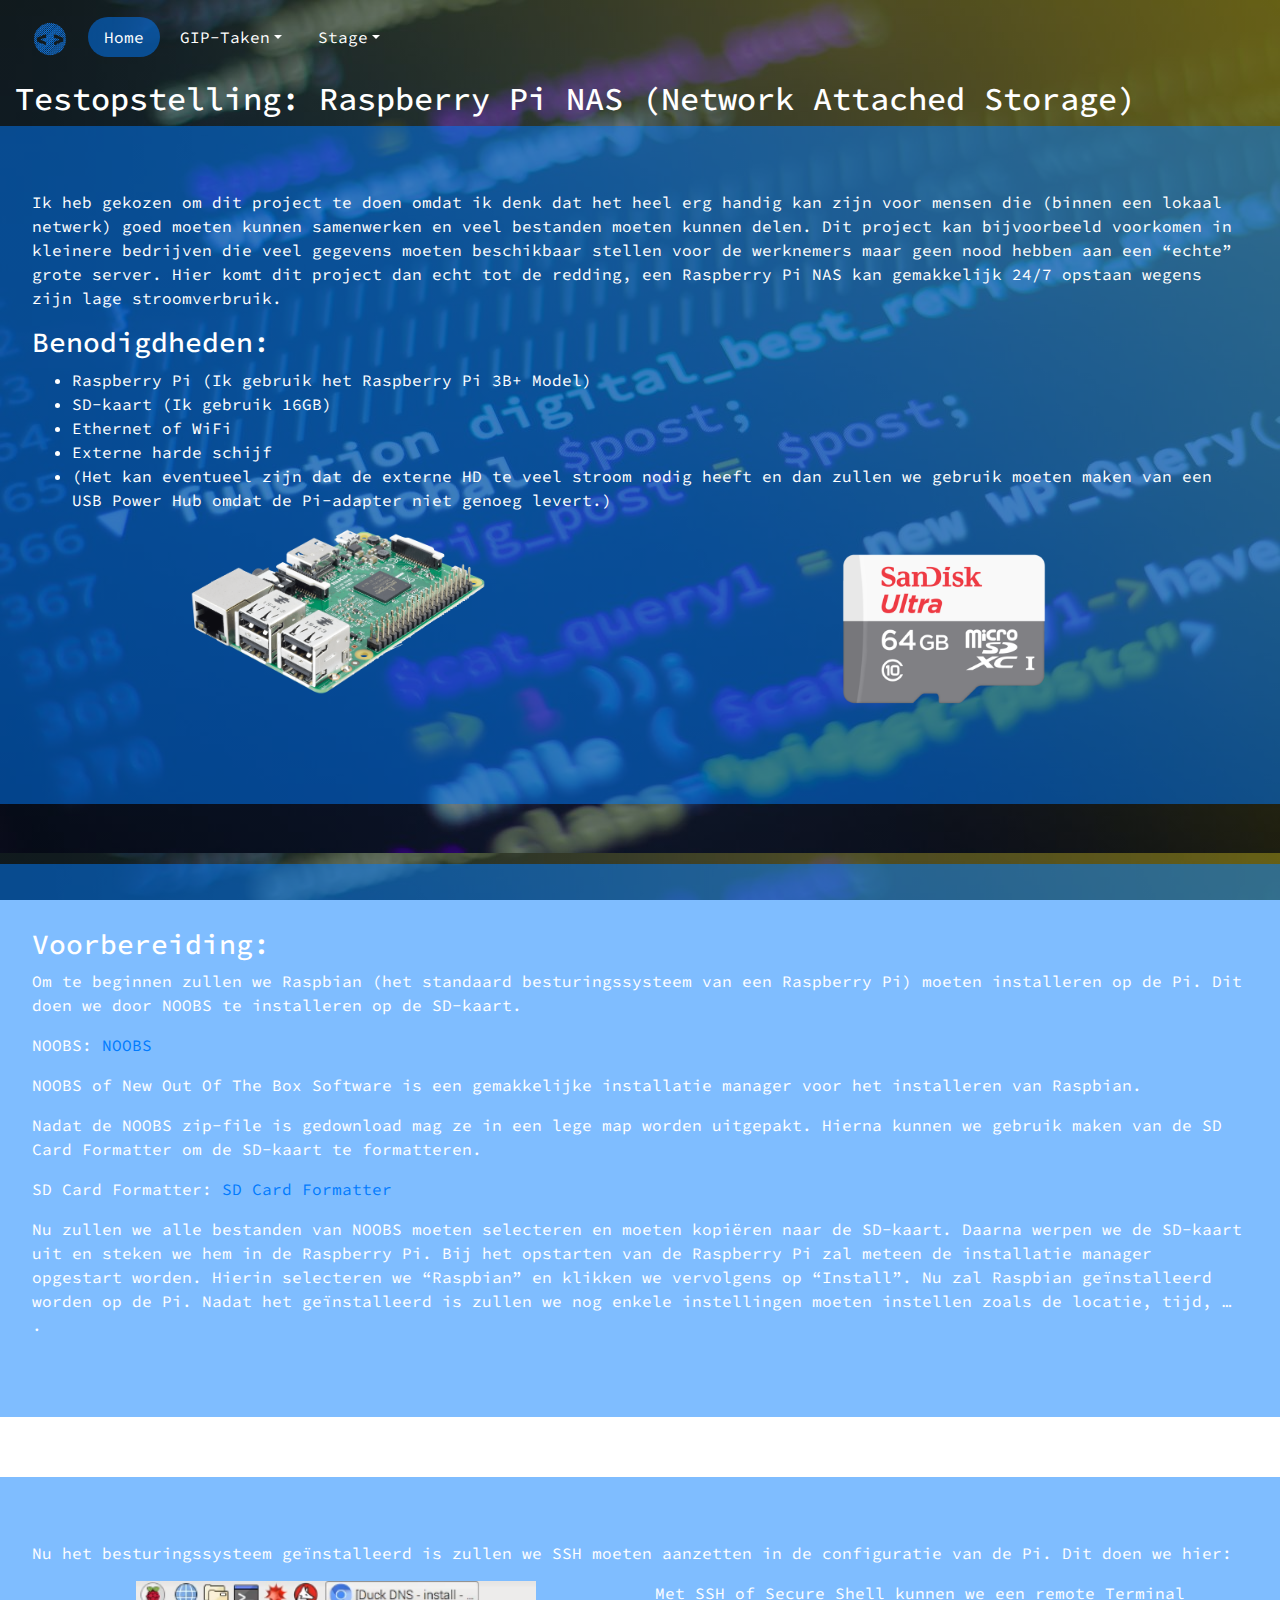
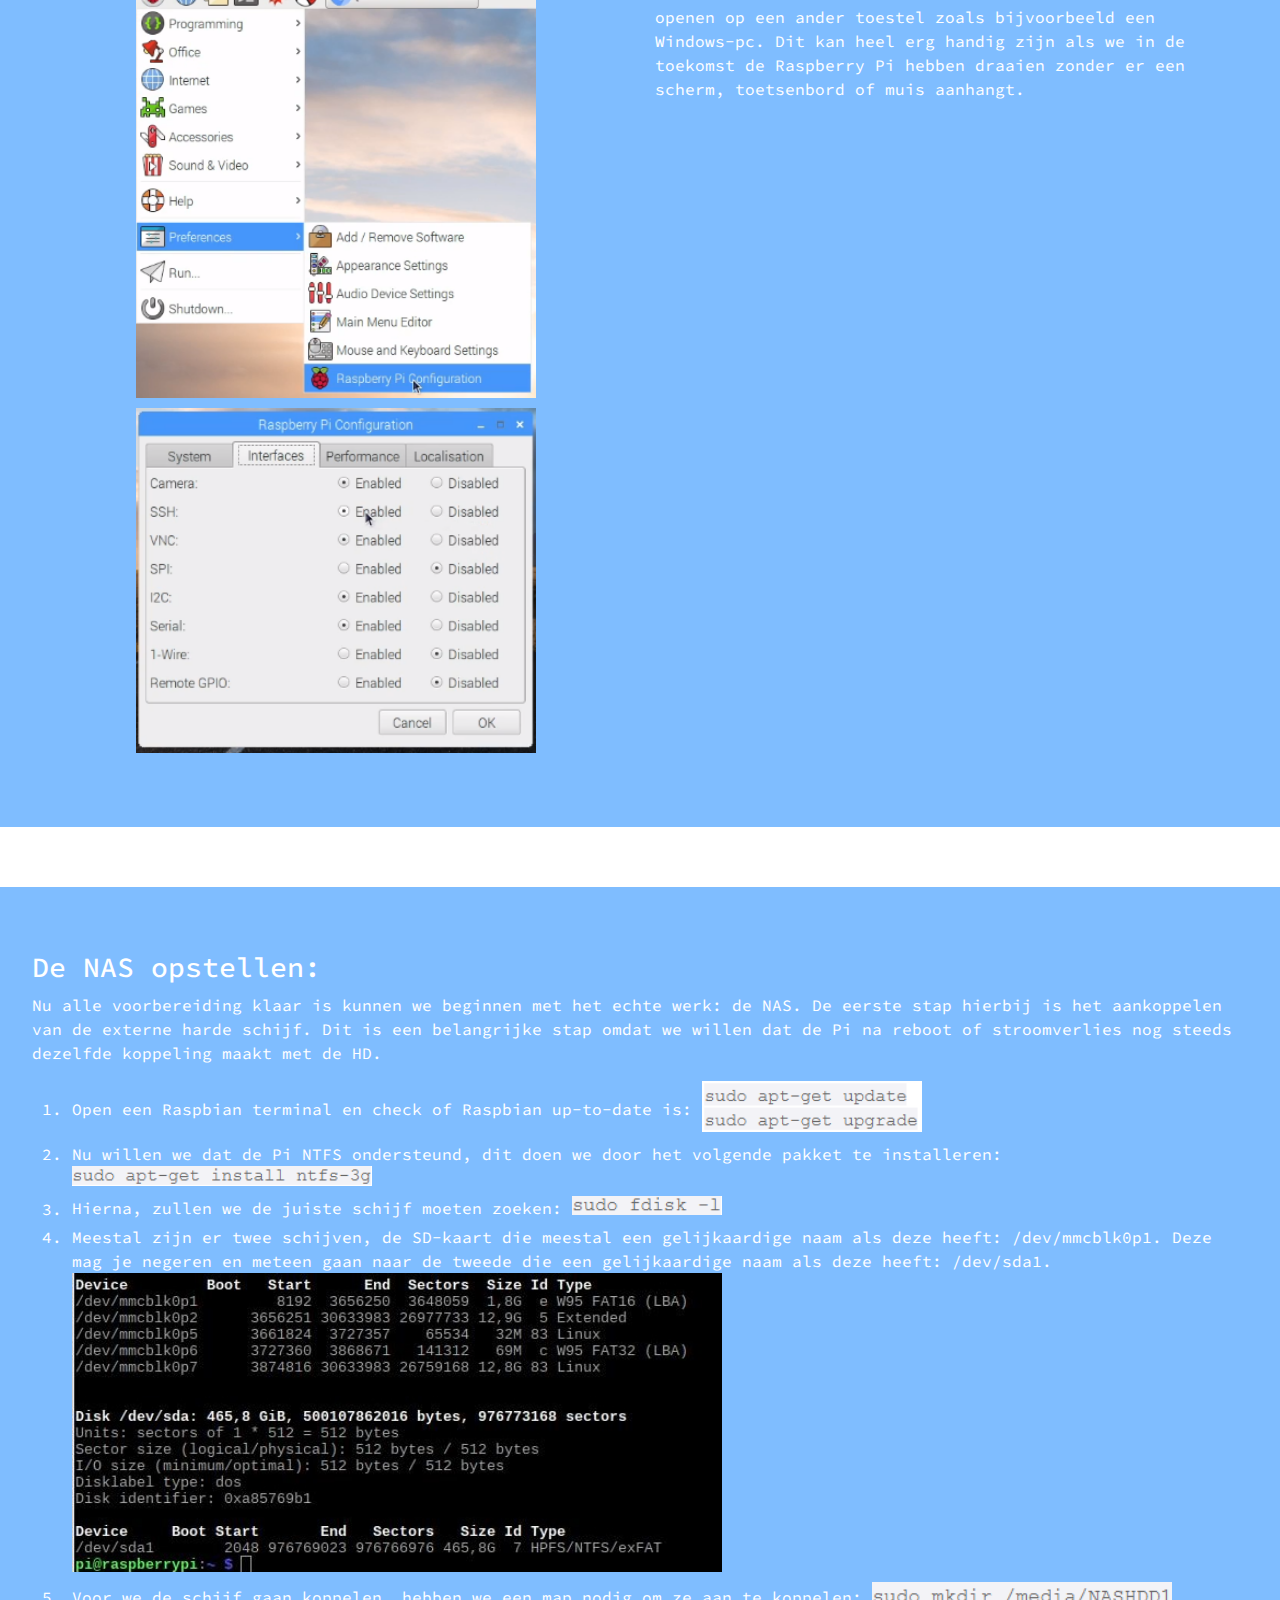
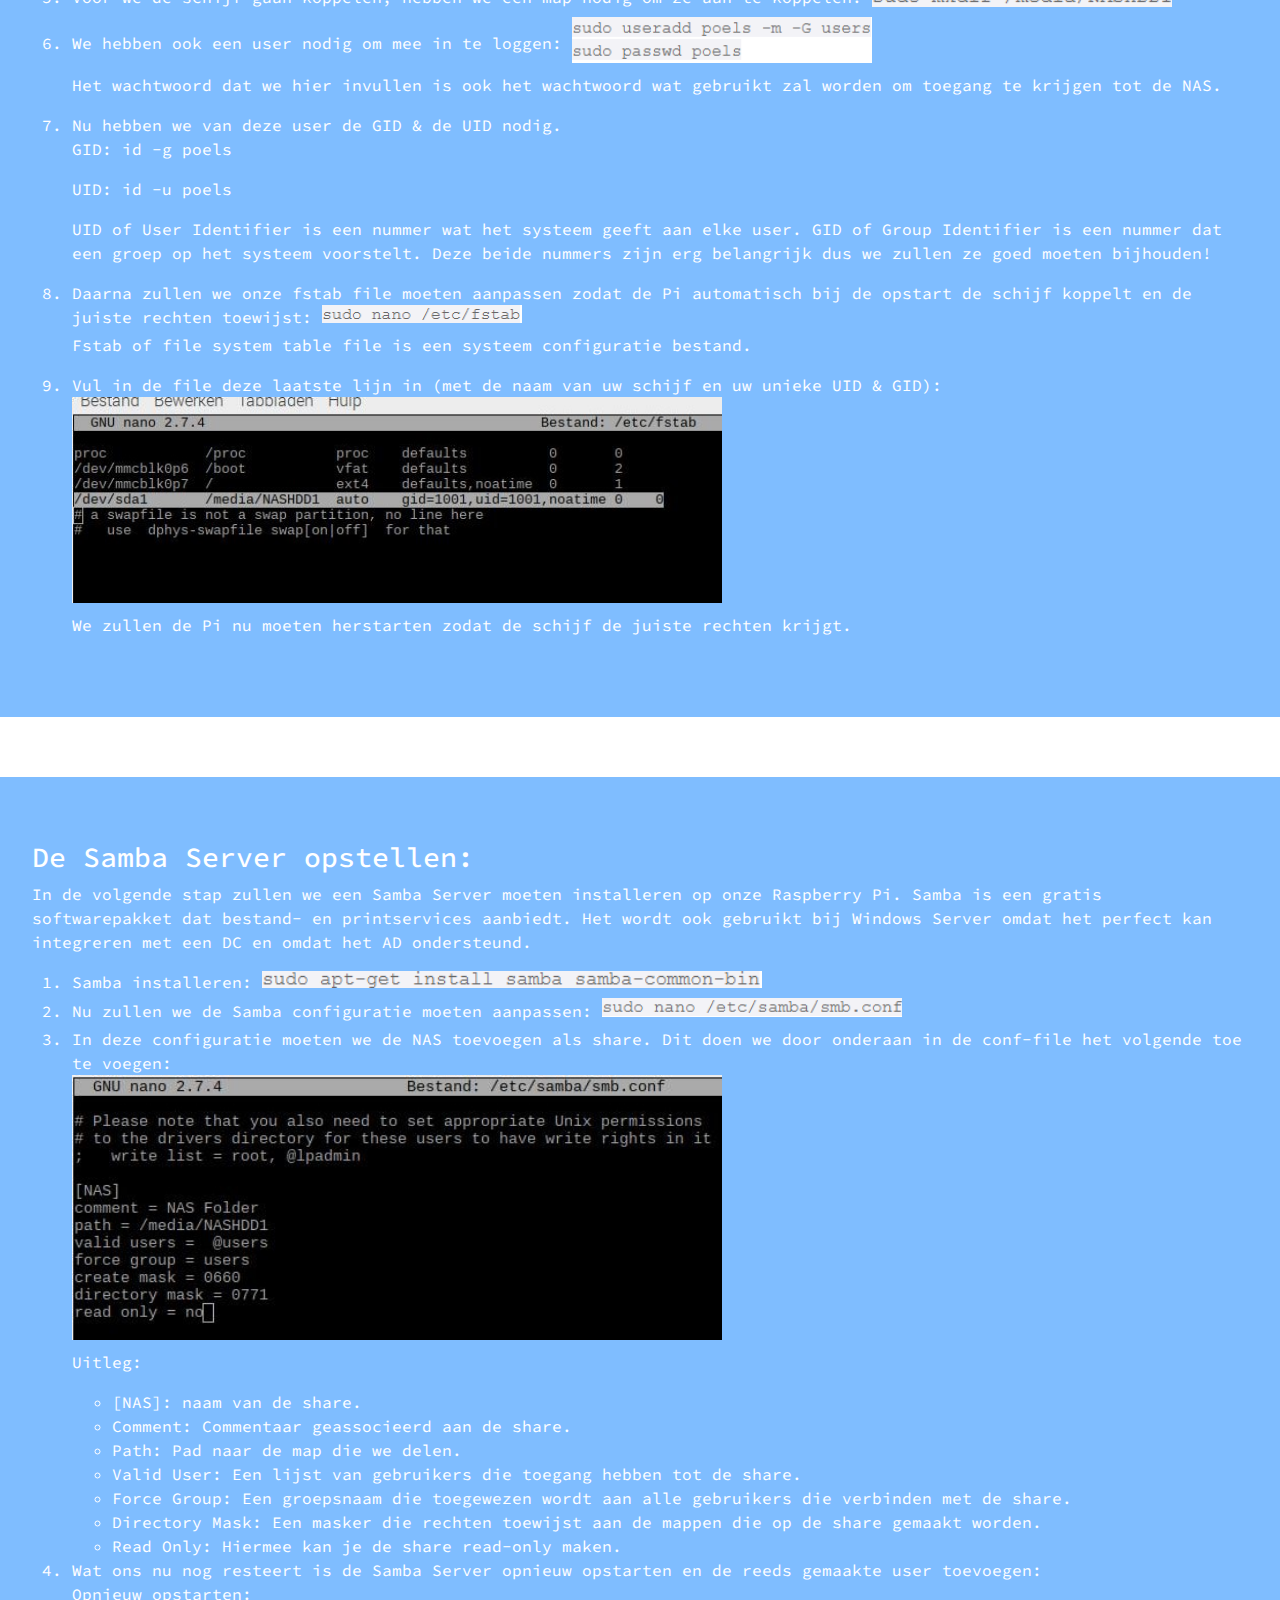
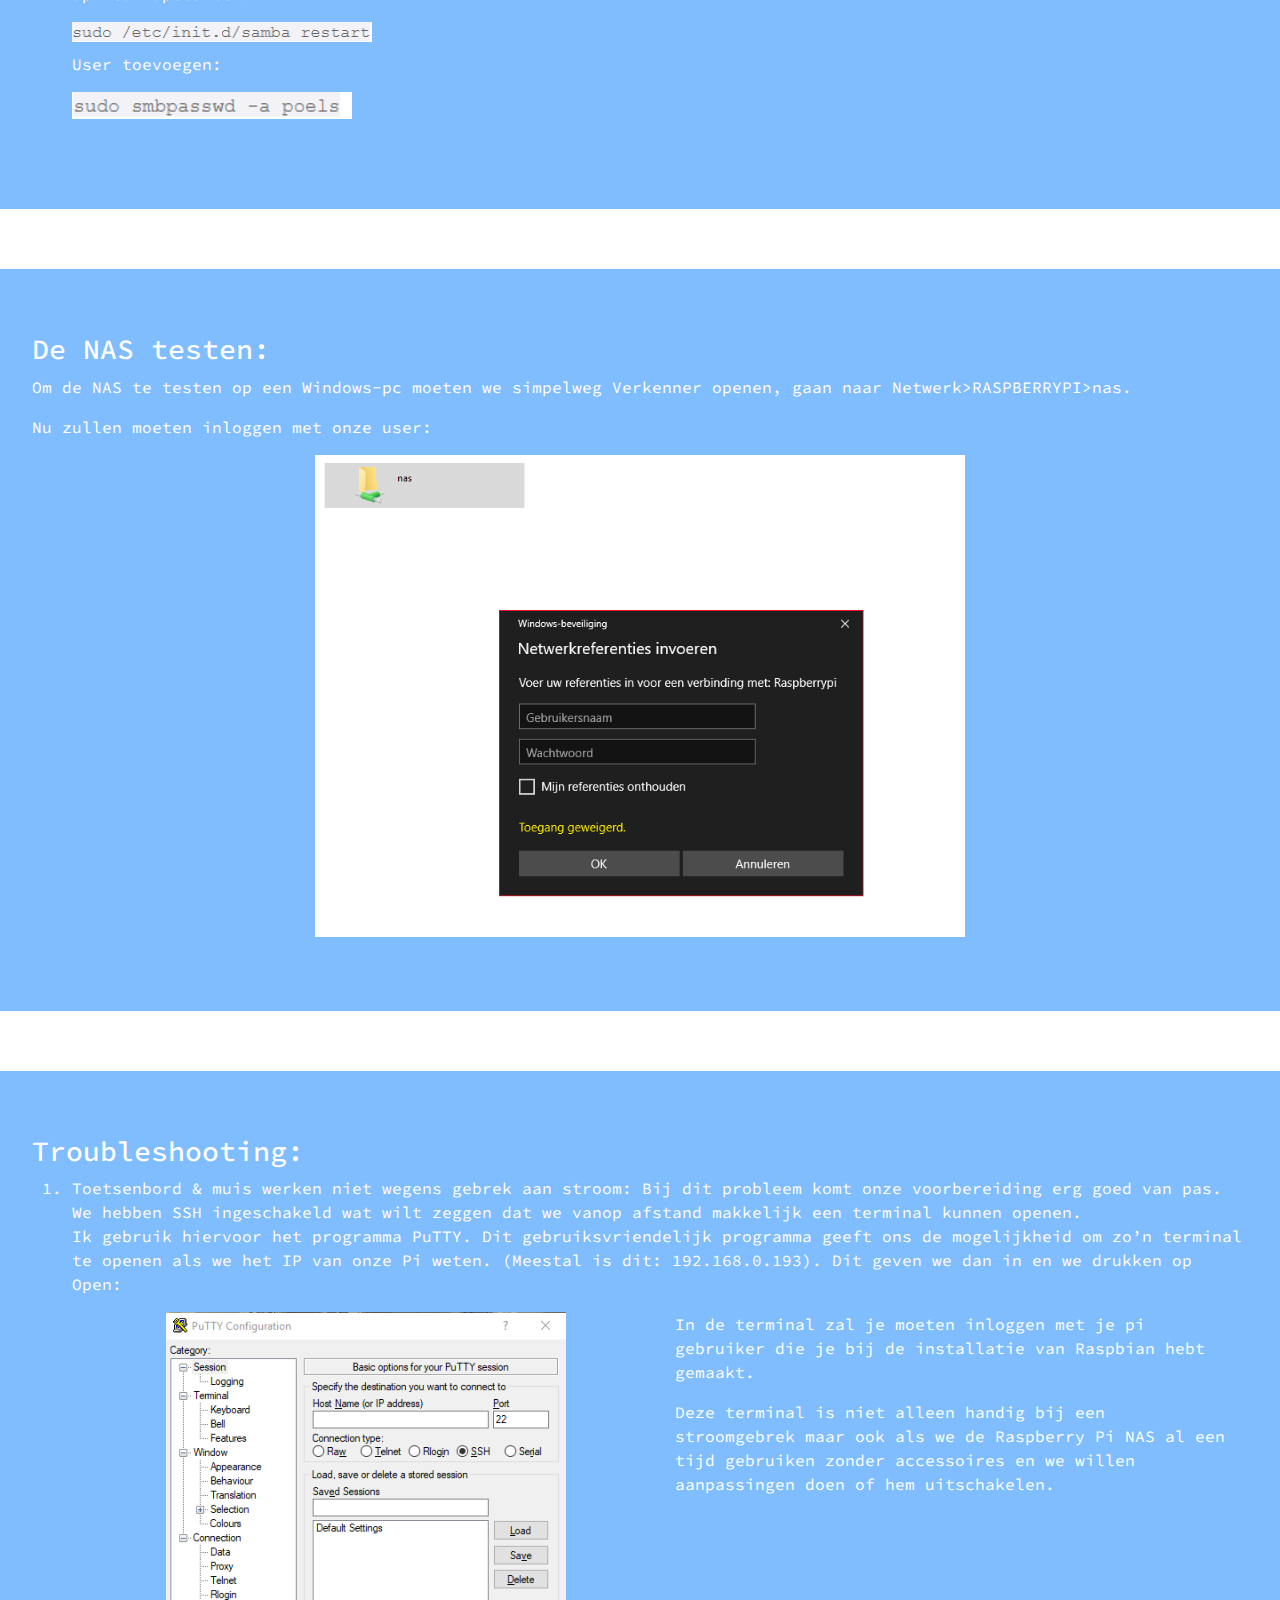
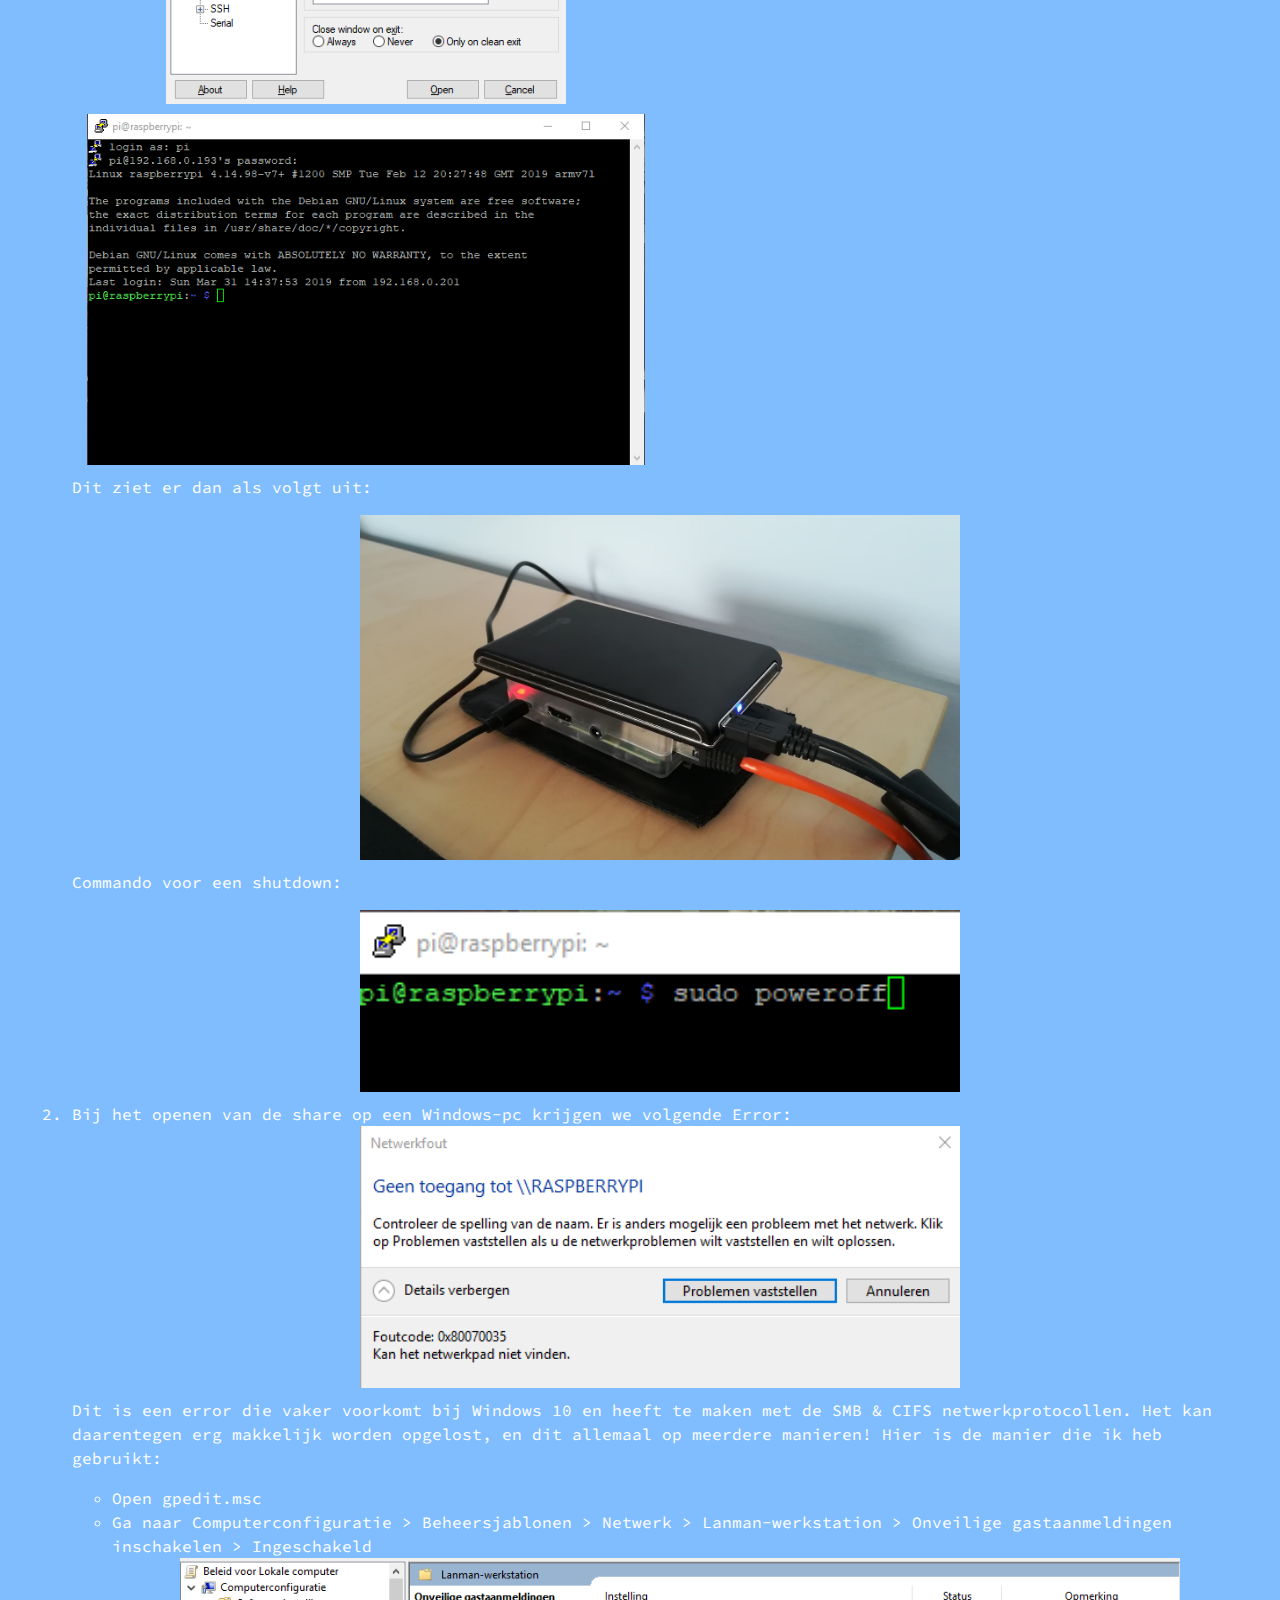
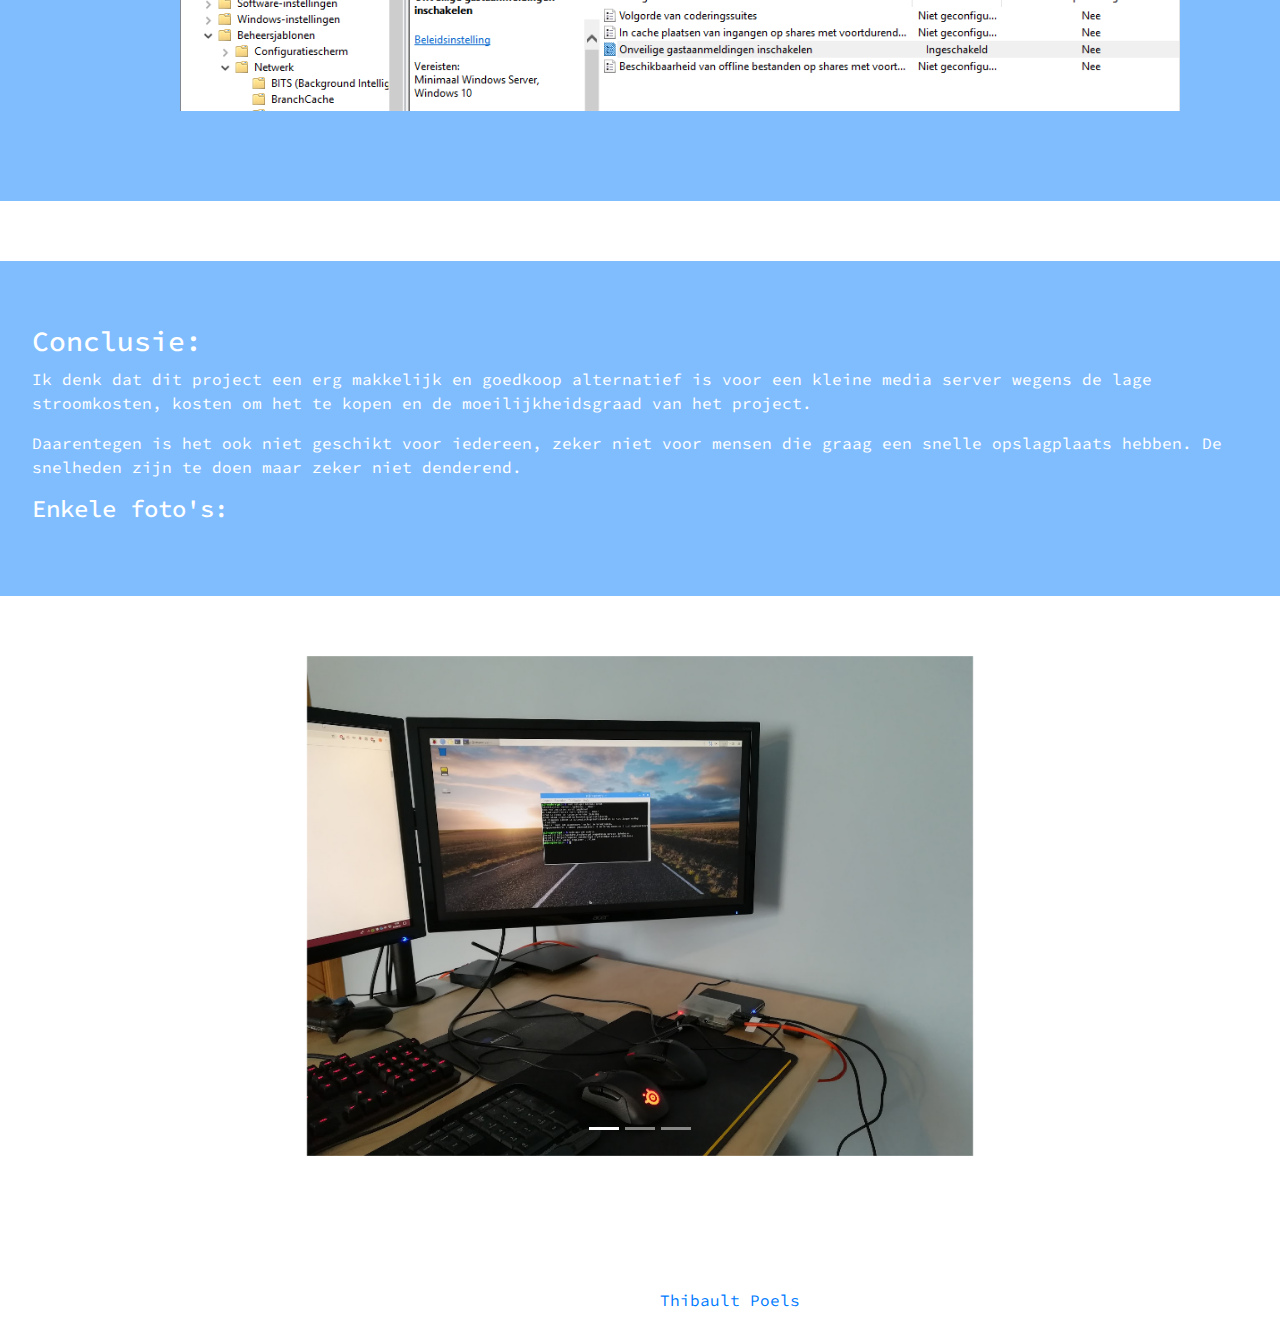
<file: gip_casestudy.html>
<html lang="en">

<head>
    <meta charset="UTF-8">
    <meta name="viewport" content="width=device-width, initial-scale=1.0">
    <meta http-equiv="X-UA-Compatible" content="ie=edge">
    <link rel="stylesheet" href="https://stackpath.bootstrapcdn.com/bootstrap/4.3.1/css/bootstrap.min.css" integrity="sha384-ggOyR0iXCbMQv3Xipma34MD+dH/1fQ784/j6cY/iJTQUOhcWr7x9JvoRxT2MZw1T"
        crossorigin="anonymous">
    <link rel="stylesheet" href="https://use.fontawesome.com/releases/v5.7.2/css/all.css" integrity="sha384-fnmOCqbTlWIlj8LyTjo7mOUStjsKC4pOpQbqyi7RrhN7udi9RwhKkMHpvLbHG9Sr"
        crossorigin="anonymous">
    <link href="style6.css" rel="stylesheet">
    <link rel="icon" href="extra/giplogo.png">
    <title>GIP | Testopstelling - Case Study</title>
</head>

<body>
    <div class="container-fluid">
        <div class="row">
            <div class="col-lg-12 d-none d-md-block d-lg-none d-lg-block d-xl-none d-none d-xl-block">
                <ul class="nav nav-pills">
                    <a class="navbar-brand" href="index.html">
                        <img src="extra/giplogo.png" width="40" height="40" alt="Responsive Image">
                    </a>
                    <li class="nav-item">
                        <a class="nav-link active" href="index.html">Home</a>
                    </li>
                    <li class="nav-item dropdown">
                        <a class="nav-link dropdown-toggle" data-toggle="dropdown" href="#" role="button" aria-haspopup="true"
                            aria-expanded="false">GIP-Taken</a>
                        <div class="dropdown-menu">
                            <a class="dropdown-item" href="gip_casestudy.html">Testopstelling</a>
                            <div class="dropdown-divider"></div>
                            <a class="dropdown-item" href="It_student_vid.html">English: Video</a>
                            <div class="dropdown-divider"></div>
                            <a class="dropdown-item" href="it_tapa.html">IT-tapa</a>
                            <div class="dropdown-divider"></div>
                            <a class="dropdown-item" href="#">Taak 4</a>

                    <li class="nav-item dropdown">
                        <a class="nav-link dropdown-toggle" data-toggle="dropdown" href="#" role="button" aria-haspopup="true"
                            aria-expanded="false">Stage</a>
                        <div class="dropdown-menu">
                            <a class="dropdown-item" href="dagverslagen.html" target="">Dagverslagen</a>
                            <div class="dropdown-divider"></div>
                            <a class="dropdown-item" href="stage_casestudy.html">Case Study</a>
                            <div class="dropdown-divider"></div>
                            <a class="dropdown-item" href="reportage_du_photo.html">Reportage photo</a>
                            <div class="dropdown-divider"></div>
                            <a class="dropdown-item" href="analyse_huisstijl.html">Analyse: Huisstijl</a>
                            <div class="dropdown-divider"></div>
                            <a class="dropdown-item" href="economische_analyse.html">Economische analyse</a>
                        </div>
                    </li>
                </ul>
            </div>

            <div class="col-lg-12 d-block d-sm-none d-none d-sm-block d-md-none burger-menu">
                <!-- navbar -->
                <nav class="navbar navbar-fixed-top navbar-dark">
                    <div class="container"></div>
                    <!-- Hamburger Button  -->
                    <button class="navbar-toggler" type="button" data-toggle="collapse" data-target="#navbarSupportedContent"
                        aria-controls="navbarSupportedContent" aria-expanded="false" aria-label="Toggle navigation">
                        <span class="navbar-toggler-icon"></span>
                    </button>
                    <!-- Tabs -->
                    <div class="collapse navbar-collapse" id="navbarSupportedContent">
                        <ul class="navbar-nav">
                            <li class="nav-item">
                                <a class="nav-link" href="index.html">Home</a>
                            </li>
                            <li class="nav-item dropdown">
                                <a class="nav-link dropdown-toggle" data-toggle="dropdown" href="#" role="button"
                                    aria-haspopup="true" aria-expanded="false">GIP-Taken</a>
                                <div class="dropdown-menu">
                                    <a class="dropdown-item" href="gip_casestudy.html">Testopstelling</a>
                                    <div class="dropdown-divider"></div>
                                    <a class="dropdown-item" href="It_student_vid.html">English: Video</a>
                                    <div class="dropdown-divider"></div>
                                    <a class="dropdown-item" href="it_tapa.html">IT-tapa</a>
                                    <div class="dropdown-divider"></div>
                                    <a class="dropdown-item" href="#">Taak 4</a>
                                </div>
                            <li class="nav-item dropdown">
                                <a class="nav-link dropdown-toggle" data-toggle="dropdown" href="#" role="button"
                                    aria-haspopup="true" aria-expanded="false">Stage</a>
                                <div class="dropdown-menu">
                                    <a class="dropdown-item" href="dagverslagen.html" target="">Dagverslagen</a>
                                    <div class="dropdown-divider"></div>
                                    <a class="dropdown-item" href="stage_casestudy.html">Case Study</a>
                                    <div class="dropdown-divider"></div>
                                    <a class="dropdown-item" href="reportage_du_photo.html">Reportage photo</a>
                                    <div class="dropdown-divider"></div>
                                    <a class="dropdown-item" href="analyse_huisstijl.html">Analyse: Huisstijl</a>
                                    <div class="dropdown-divider"></div>
                                    <a class="dropdown-item" href="economische_analyse.html">Economische analyse</a>
                                </div>
                            </li>
                        </ul>
                    </div>
            </div>
            </nav>
        </div>
    </div>
    </div>
    <div class="container-fluid">
        <h2 class="title">Testopstelling: Raspberry Pi NAS (Network Attached Storage)</h2>
    </div>
    <div class="jumbotron">
        <p>Ik heb gekozen om dit project te doen omdat ik denk dat het heel erg handig kan zijn voor mensen die (binnen
            een lokaal netwerk) goed moeten kunnen samenwerken en veel bestanden moeten kunnen delen. Dit project kan
            bijvoorbeeld voorkomen in kleinere bedrijven die veel gegevens moeten beschikbaar stellen voor de
            werknemers maar geen nood hebben aan een “echte” grote server. Hier komt dit project dan echt tot de
            redding, een Raspberry Pi NAS kan gemakkelijk 24/7 opstaan wegens zijn lage stroomverbruik.</p>

        <h3>Benodigdheden:</h3>
        <ul>
            <li>Raspberry Pi (Ik gebruik het Raspberry Pi 3B+ Model)</li>
            <li>SD-kaart (Ik gebruik 16GB)</li>
            <li>Ethernet of WiFi</li>
            <li>Externe harde schijf</li>
            <li>(Het kan eventueel zijn dat de externe HD te veel stroom nodig heeft en dan zullen we gebruik moeten
                maken van een USB Power Hub omdat de Pi-adapter niet genoeg levert.)</li>
        </ul>
        <div class="container-fluid">
            <div class="row">
                <div class="col-lg-6 col-md-6 col-sm-12 col-xs-12">
                    <div style="text-align: center;"><img src="extra/RASP_03_01.png" class="img-fluid" width="300px"
                            height="auto" alt="Responsive Image"></div>
                </div>
                <div class="col-lg-6 col-md-6 col-sm-12 col-xs-12">
                    <div style="text-align: center;"><img src="extra/sd.png" class="img-fluid" width="220px" height="auto"
                            alt="Responsive Image"></div>
                </div>
            </div>
        </div>
    </div>
    <div class="jumbotron">
        <h3>Voorbereiding:</h3>
        <p>Om te beginnen zullen we Raspbian (het standaard besturingssysteem van een Raspberry Pi) moeten installeren
            op de Pi. Dit doen we door NOOBS te installeren op de SD-kaart. </p>
        <p>NOOBS: <a href="https://www.raspberrypi.org/downloads/noobs/" target="_blank">NOOBS</a></p>
        <p>NOOBS of New Out Of The Box Software is een gemakkelijke installatie manager voor het installeren van
            Raspbian.</p>
        <p>Nadat de NOOBS zip-file is gedownload mag ze in een lege map worden uitgepakt. Hierna kunnen we gebruik
            maken van de SD Card Formatter om de SD-kaart te formatteren.</p>
        <p>SD Card Formatter: <a href="https://www.sdcard.org/downloads/formatter/eula_windows/" target="_blank">SD
                Card Formatter</a></p>
        <p>Nu zullen we alle bestanden van NOOBS moeten selecteren en moeten kopiëren naar de SD-kaart. Daarna werpen
            we de SD-kaart uit en steken we hem in de Raspberry Pi. Bij het opstarten van de Raspberry Pi zal meteen de
            installatie manager opgestart worden. Hierin selecteren we “Raspbian” en klikken we vervolgens op
            “Install”. Nu zal Raspbian geïnstalleerd worden op de Pi. Nadat het geïnstalleerd is zullen we nog enkele
            instellingen moeten instellen zoals de locatie, tijd, … .</p>
    </div>
    <div class="jumbotron">
        <p>Nu het besturingssysteem geïnstalleerd is zullen we SSH moeten aanzetten in de configuratie van de Pi. Dit
            doen we hier:</p>
        <div class="container-fluid">
            <div class="row">
                <div class="col-lg-6 col-md-6 col-sm-12 col-xs-12">
                    <div style="text-align: center;"><img src="extra/enable_ssh.png" class="img-fluid" width="400px"
                            height="auto" alt="Responsive Image"></div>
                    <div style="text-align: center;"><img src="extra/enable_ssh2.png" class="img-fluid" width="400px"
                            height="auto" alt="Responsive Image"></div>
                </div>
                <div class="col-lg-6 col-md-6 col-sm-12 col-xs-12">
                    <p>Met SSH of Secure Shell kunnen we een remote Terminal openen op een ander toestel zoals
                        bijvoorbeeld een Windows-pc.

                        Dit kan heel erg handig zijn als we in de toekomst de Raspberry Pi hebben draaien zonder er een
                        scherm, toetsenbord of muis aanhangt.
                    </p>
                </div>
            </div>
        </div>
    </div>
    <div class="jumbotron">
        <h3>De NAS opstellen:</h3>
        <p>Nu alle voorbereiding klaar is kunnen we beginnen met het echte werk: de NAS. De eerste stap hierbij is het
            aankoppelen van de externe harde schijf. Dit is een belangrijke stap omdat we willen dat de Pi na reboot of
            stroomverlies nog steeds dezelfde koppeling maakt met de HD.
        </p>

        <ol>
            <li>
                Open een Raspbian terminal en check of Raspbian up-to-date is:
                <img src="extra/stap1_casestudy.png" class="img-fluid" width="220px" height="auto" alt="Responsive Image"></li>
            <li>
                Nu willen we dat de Pi NTFS ondersteund, dit doen we door het volgende pakket te installeren:
                <img src="extra/stap2_casestudy.png" class="img-fluid" width="300px" height="auto" alt="Responsive Image"></li>

            <li>
                Hierna, zullen we de juiste schijf moeten zoeken:
                <img src="extra/stap3_casestudy.png" class="img-fluid" width="150px" height="auto" alt="Responsive Image"></li>
            <li>
                Meestal zijn er twee schijven, de SD-kaart die meestal een gelijkaardige naam als deze heeft:
                /dev/mmcblk0p1. Deze mag je negeren en meteen gaan naar de tweede die een gelijkaardige naam als deze
                heeft: /dev/sda1.

            </li>
            <img src="extra/fdisk.jpg" class="img-fluid" width="650px" height="auto" alt="Responsive Image">
            <li>Voor we de schijf gaan koppelen, hebben we een map nodig om ze aan te koppelen:
                <img src="extra/stap5_casestudy.png" class="img-fluid" width="300px" height="auto" alt="Responsive Image">
            </li>
            <li>
                We hebben ook een user nodig om mee in te loggen:
                <img src="extra/stap6_casestudy.png" class="img-fluid" width="300px" height="auto" alt="Responsive Image">
                <p>Het wachtwoord dat we hier invullen is ook het wachtwoord wat gebruikt zal worden om toegang te
                    krijgen tot de NAS.</p>
            </li>
            <li>Nu hebben we van deze user de GID & de UID nodig.
                <p>GID: id -g poels</p>
                <p>UID: id -u poels</p>
                <p>UID of User Identifier is een nummer wat het systeem geeft aan elke user. GID of Group Identifier is
                    een nummer dat een groep op het systeem voorstelt. Deze beide nummers zijn erg belangrijk dus we
                    zullen ze goed moeten bijhouden!</p>
            </li>
            <li>Daarna zullen we onze fstab file moeten aanpassen zodat de Pi automatisch bij de opstart de schijf
                koppelt en de juiste rechten toewijst:
                <img src="extra/stap8_casestudy.png" class="img-fluid" width="200px" height="auto" alt="Responsive Image">
                <p>Fstab of file system table file is een systeem configuratie bestand.</p>
            </li>
            <li>Vul in de file deze laatste lijn in (met de naam van uw schijf en uw unieke UID & GID): </li>
            <img src="extra/fstab.jpg" class="img-fluid" width="650px" height="auto" alt="Responsive Image">
            <p>We zullen de Pi nu moeten herstarten zodat de schijf de juiste rechten krijgt.</p>
        </ol>
    </div>
    <div class="jumbotron">
        <h3>De Samba Server opstellen:</h3>
        <p>In de volgende stap zullen we een Samba Server moeten installeren op onze Raspberry Pi. Samba is een gratis
            softwarepakket dat bestand- en printservices aanbiedt. Het wordt ook gebruikt bij Windows Server omdat het
            perfect kan integreren met een DC en omdat het AD ondersteund.</p>
        
        <ol>
            <li>Samba installeren:
                <img src="extra/samba1.png" class="img-fluid" width="500px" height="auto" alt="Responsive Image">
            </li>
            <li>Nu zullen we de Samba configuratie moeten aanpassen:
                <img src="extra/samba2.png" class="img-fluid" width="300px" height="auto" alt="Responsive Image">
            </li>
            <li>In deze configuratie moeten we de NAS toevoegen als share. Dit doen we door onderaan in de conf-file het volgende toe te voegen:</li>
            <img src="extra/smbconf.jpg" class="img-fluid" width="650px" height="auto" alt="Responsive Image">
            <p>Uitleg:</p>
            <ul>
                <li>
                    [NAS]: naam van de share.
                </li>
                <li>
                    Comment: Commentaar geassocieerd aan de share.
                </li>
                <li>
                    Path: Pad naar de map die we delen.
                </li>
                <li>
                    Valid User: Een lijst van gebruikers die toegang hebben tot de share.
                </li>
                <li>
                    Force Group: Een groepsnaam die toegewezen wordt aan alle gebruikers die verbinden met de share.
                </li>
                <li>
                    Directory Mask: Een masker die rechten toewijst aan de mappen die op de share gemaakt worden.
                </li>
                <li>
                    Read Only: Hiermee kan je de share read-only maken.   
                </li>
            </ul>
            <li>
                Wat ons nu nog resteert is de Samba Server opnieuw opstarten en de reeds gemaakte user toevoegen:
                <p>Opnieuw opstarten:</p>
                <img src="extra/samba3.png" class="img-fluid" width="300px" height="auto" alt="Responsive Image">
                <p>User toevoegen:</p>
                <img src="extra/samba4.png" class="img-fluid" width="280px" height="auto" alt="Responsive Image">
            </li>
        </ol>
    </div>
    <div class="jumbotron">
        <h3>De NAS testen:</h3>
        <p>Om de NAS te testen op een Windows-pc moeten we simpelweg Verkenner openen, gaan naar Netwerk>RASPBERRYPI>nas.</p>
        <p>Nu zullen moeten inloggen met onze user:</p>
        <div style="text-align: center;"><img src="extra/login.png" class="img-fluid" width="650px" alt="Responsive Image"></div>
    </div>
    <div class="jumbotron">
        <h3>Troubleshooting:</h3>
        <ol>
            <li>
                Toetsenbord & muis werken niet wegens gebrek aan stroom:
                Bij dit probleem komt onze voorbereiding erg goed van pas. We hebben SSH ingeschakeld wat wilt zeggen dat we vanop afstand makkelijk een terminal kunnen openen.
                <p>Ik gebruik hiervoor het programma PuTTY. Dit gebruiksvriendelijk programma geeft ons de mogelijkheid om zo’n terminal te openen als we het IP van onze Pi weten. (Meestal is dit: 192.168.0.193).
                    Dit geven we dan in en we drukken op Open:</p>
            </li>
            <div class="container-fluid">
                    <div class="row">
                        <div class="col-lg-6 col-md-6 col-sm-12 col-xs-12">
                            <div style="text-align: center;"><img src="extra/PuTTY1.png" class="img-fluid" width="400px"
                                    height="auto" alt="Responsive Image"></div>
                            <div style="text-align: center;"><img src="extra/PuTTY2.png" class="img-fluid" width="650px"
                                    height="auto" alt="Responsive Image"></div>
                        </div>
                        <div class="col-lg-6 col-md-6 col-sm-12 col-xs-12">
                            <p>In de terminal zal je moeten inloggen met je pi gebruiker die je bij de installatie van Raspbian hebt gemaakt.</p>
                            <p>Deze terminal is niet alleen handig bij een stroomgebrek maar ook als we de Raspberry Pi NAS al een tijd gebruiken zonder accessoires en we willen aanpassingen doen of hem uitschakelen.</p>
                        </div>
                    </div>
            </div>

            <p>Dit ziet er dan als volgt uit:</p>
            <div style="text-align: center;"><img src="extra/rasp_noAccessoires.jpg" class="img-fluid" width="600px" alt="Responsive Image"></div>

            <p>Commando voor een shutdown:</p>
            <div style="text-align: center;"><img src="extra/PuTTY3.png" class="img-fluid" width="600px" alt="Responsive Image"></div>

            <li>Bij het openen van de share op een Windows-pc krijgen we volgende Error:
                <div style="text-align: center;"><img src="extra/geentoegang.png" class="img-fluid" width="600px" alt="Responsive Image"></div>
                <p>Dit is een error die vaker voorkomt bij Windows 10 en heeft te maken met de SMB & CIFS netwerkprotocollen. Het kan daarentegen erg makkelijk worden opgelost, en dit allemaal op meerdere manieren! Hier is de manier die ik heb gebruikt:</p>
                <ul>
                    <li>
                        Open gpedit.msc
                    </li>
                    <li>
                        Ga naar Computerconfiguratie > Beheersjablonen > Netwerk > Lanman-werkstation > Onveilige gastaanmeldingen inschakelen > Ingeschakeld 
                        <div style="text-align: center;"><img src="extra/gpedit.png" class="img-fluid" width="1000px" alt="Responsive Image"></div>
                    </li>
                </ul>
            </li>
        </ol>
    </div>
    <div class="jumbotron">
        <h3>Conclusie:</h3>
        <p>Ik denk dat dit project een erg makkelijk en goedkoop alternatief is voor een kleine media server wegens de lage stroomkosten, kosten om het te kopen en de moeilijkheidsgraad van het project.</p>
        <p>Daarentegen is het ook niet geschikt voor iedereen, zeker niet voor mensen die graag een snelle opslagplaats hebben. De snelheden zijn te doen maar zeker niet denderend.</p>
        <h4>Enkele foto's:</h4>
    </div>
    <div id="carouselExampleIndicators" class="carousel slide" data-ride="carousel">
            <ol class="carousel-indicators">
              <li data-target="#carouselExampleIndicators" data-slide-to="0" class="active"></li>
              <li data-target="#carouselExampleIndicators" data-slide-to="1"></li>
              <li data-target="#carouselExampleIndicators" data-slide-to="2"></li>
            </ol>
            <div class="carousel-inner">
              <div class="carousel-item active">
                <img src="extra/rasp1.jpg" class="d-block w-100" alt="..." style="height: 100%; Object-fit: contain;">
              </div>
              <div class="carousel-item">
                <img src="extra/rasp2.jpg" class="d-block w-100" alt="..." style="height: 100%; Object-fit: contain;">
              </div>
              <div class="carousel-item">
                <img src="extra/rasp3.jpg" class="d-block w-100" alt="..." style="height: 100%; Object-fit: contain;">
              </div>
            </div>
            <a class="carousel-control-prev" href="#carouselExampleIndicators" role="button" data-slide="prev">
              <span class="carousel-control-prev-icon" aria-hidden="true"></span>
              <span class="sr-only">Previous</span>
            </a>
            <a class="carousel-control-next" href="#carouselExampleIndicators" role="button" data-slide="next">
              <span class="carousel-control-next-icon" aria-hidden="true"></span>
              <span class="sr-only">Next</span>
            </a>
          </div>
    </div>
    </div>




    <!-- Footer -->
    <footer id="contact" class="page-footer font-small blue pt-4">
        <!-- Footer Links -->
        <div class="container-fluid text-center text-md-left">

            <!-- Grid row -->
            <div class="row">

                <!-- Grid column -->
                <div class="col-md-6 mt-md-0 mt-3">

                    <!-- Content -->
                    <h5 class="text-uppercase">Contact</h5>
                    <p>Contacteer me gerust bij vragen!</p>

                </div>
                <!-- Grid column -->

                <hr class="clearfix w-100 d-md-none pb-3">

                <!-- Grid column -->
                <div class="col-md-3 mb-md-0 mb-3">

                    <!-- Links -->
                    <h5 class="text-uppercase">Media</h5>

                    <ul class="list-unstyled">
                        <li>
                            <a href="https://github.com/thibaultp-immalle" target="_blank"><i class="fab fa-github"></i></a>
                        </li>
                        <li>
                            <a href="https://gitlab.com/ThibaultP-immalle" target="_blank"><i class="fab fa-gitlab"></i></a>
                        </li>
                        <li>
                            <a href="mailto:thibault.poels@immalle.be" target="_blank"><i class="fas fa-envelope-square"></i></a>
                        </li>
                    </ul>
                </div>
            </div>
        </div>
        <div class="footer-copyright text-center py-3">© 2019 Copyright:
            <a href="">Thibault Poels</a>
        </div>
    </footer>

    <!-- Scripts -->
    <script src="https://code.jquery.com/jquery-3.3.1.slim.min.js" integrity="sha384-q8i/X+965DzO0rT7abK41JStQIAqVgRVzpbzo5smXKp4YfRvH+8abtTE1Pi6jizo"
        crossorigin="anonymous"></script>
    <script src="https://cdnjs.cloudflare.com/ajax/libs/popper.js/1.14.7/umd/popper.min.js" integrity="sha384-UO2eT0CpHqdSJQ6hJty5KVphtPhzWj9WO1clHTMGa3JDZwrnQq4sF86dIHNDz0W1"
        crossorigin="anonymous"></script>
    <script src="https://stackpath.bootstrapcdn.com/bootstrap/4.3.1/js/bootstrap.min.js" integrity="sha384-JjSmVgyd0p3pXB1rRibZUAYoIIy6OrQ6VrjIEaFf/nJGzIxFDsf4x0xIM+B07jRM"
        crossorigin="anonymous"></script>
</body>

</html>
</file>
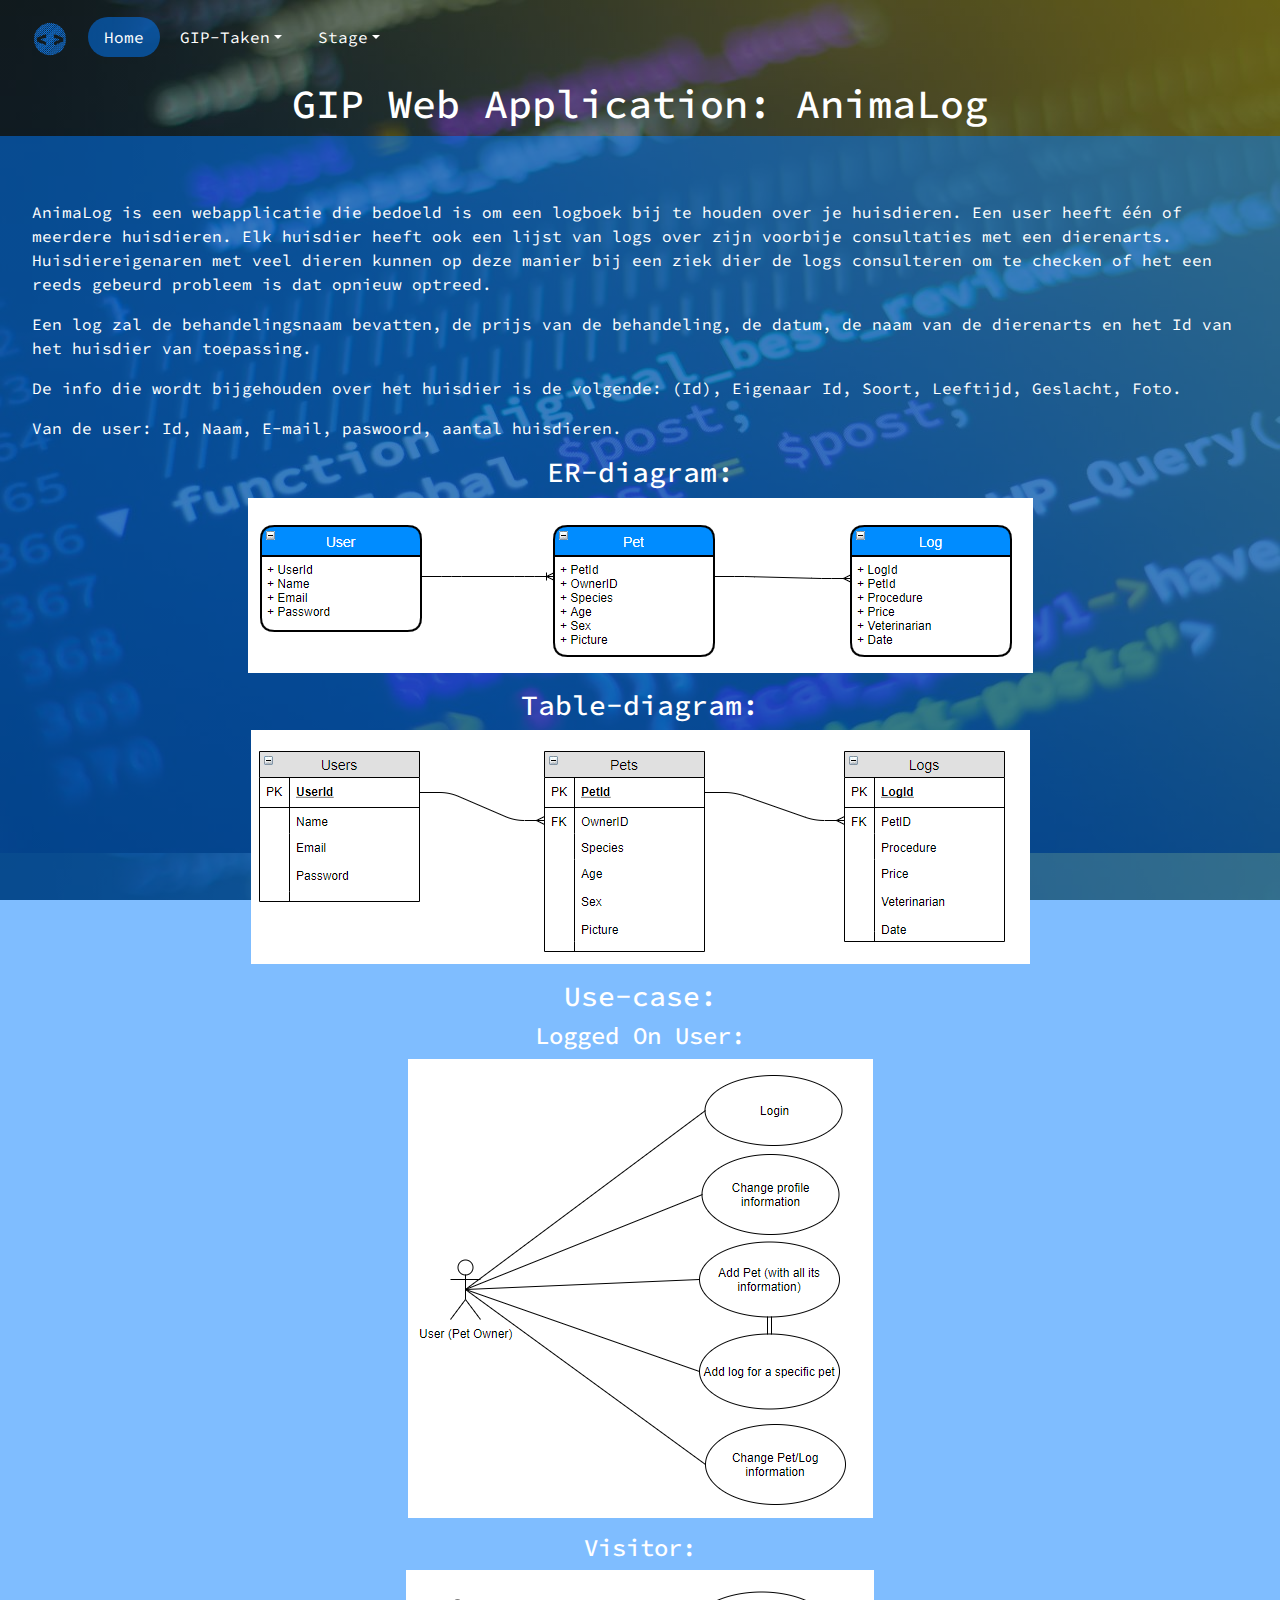
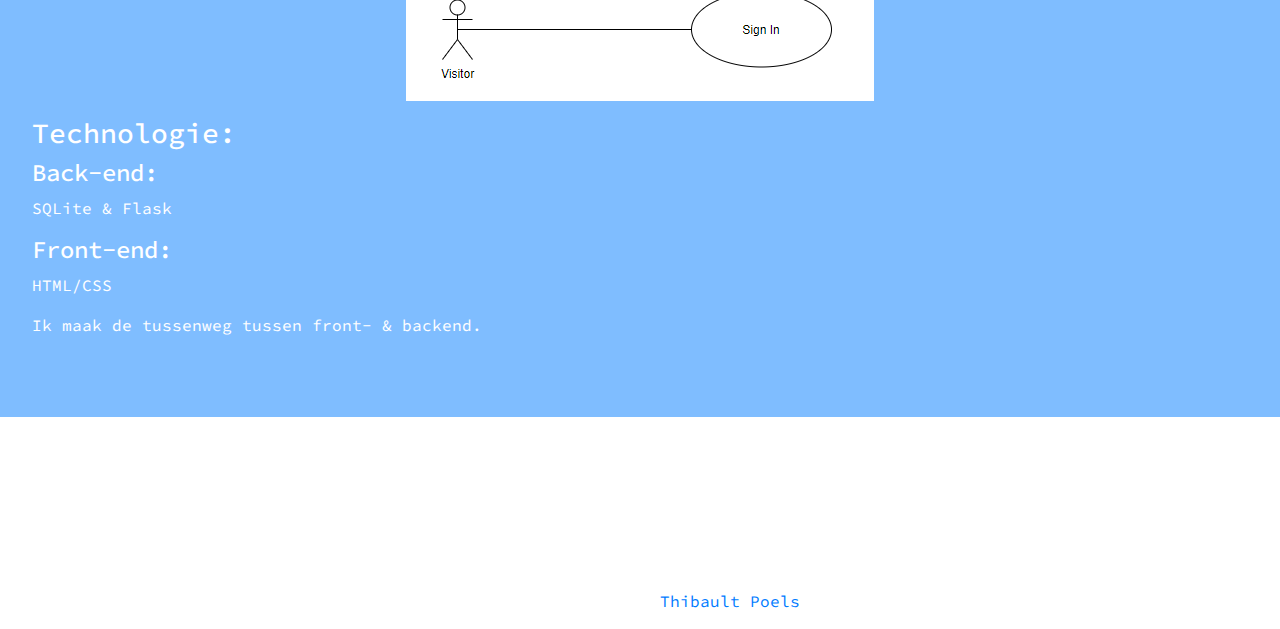
<file: gip_webapp.html>
<html lang="en">

<head>
  <meta charset="UTF-8">
  <meta name="viewport" content="width=device-width, initial-scale=1.0">
  <meta http-equiv="X-UA-Compatible" content="ie=edge">
  <link rel="stylesheet" href="https://stackpath.bootstrapcdn.com/bootstrap/4.3.1/css/bootstrap.min.css" integrity="sha384-ggOyR0iXCbMQv3Xipma34MD+dH/1fQ784/j6cY/iJTQUOhcWr7x9JvoRxT2MZw1T"
    crossorigin="anonymous">
  <link rel="stylesheet" href="https://use.fontawesome.com/releases/v5.7.2/css/all.css" integrity="sha384-fnmOCqbTlWIlj8LyTjo7mOUStjsKC4pOpQbqyi7RrhN7udi9RwhKkMHpvLbHG9Sr"
    crossorigin="anonymous">
  <link href="style3.css" rel="stylesheet">
  <link rel="icon" href="extra/giplogo.png">
  <title>GIP | Web Application</title>
</head>

<body>
  <div class="container-fluid">
    <div class="row">
      <div class="col-lg-12 d-none d-md-block d-lg-none d-lg-block d-xl-none d-none d-xl-block">
        <ul class="nav nav-pills">
          <a class="navbar-brand" href="index.html">
            <img src="extra/giplogo.png" width="40" height="40" alt="Responsive Image">
          </a>
          <li class="nav-item">
            <a class="nav-link active" href="index.html">Home</a>
          </li>
          <li class="nav-item dropdown">
            <a class="nav-link dropdown-toggle" data-toggle="dropdown" href="#" role="button" aria-haspopup="true"
              aria-expanded="false">GIP-Taken</a>
            <div class="dropdown-menu">
              <a class="dropdown-item" href="gip_casestudy.html">Testopstelling</a>
              <div class="dropdown-divider"></div>
              <a class="dropdown-item" href="It_student_vid.html">English: Video</a>
              <div class="dropdown-divider"></div>
              <a class="dropdown-item" href="it_tapa.html">IT-tapa</a>
              <div class="dropdown-divider"></div>
              <a class="dropdown-item" href="gip_webapp.html">Web App</a>

          <li class="nav-item dropdown">
            <a class="nav-link dropdown-toggle" data-toggle="dropdown" href="#" role="button" aria-haspopup="true"
              aria-expanded="false">Stage</a>
            <div class="dropdown-menu">
              <a class="dropdown-item" href="dagverslagen.html" target="">Dagverslagen</a>
              <div class="dropdown-divider"></div>
              <a class="dropdown-item" href="stage_casestudy.html">Case Study</a>
              <div class="dropdown-divider"></div>
              <a class="dropdown-item" href="reportage_du_photo.html">Reportage photo</a>
              <div class="dropdown-divider"></div>
              <a class="dropdown-item" href="analyse_huisstijl.html">Analyse: Huisstijl</a>
              <div class="dropdown-divider"></div>
              <a class="dropdown-item" href="economische_analyse.html">Economische analyse</a>
            </div>
          </li>
        </ul>
      </div>

      <div class="col-lg-12 d-block d-sm-none d-none d-sm-block d-md-none burger-menu">
        <!-- navbar -->
        <nav class="navbar navbar-fixed-top navbar-dark">
          <div class="container"></div>
          <!-- Hamburger Button  -->
          <button class="navbar-toggler" type="button" data-toggle="collapse" data-target="#navbarSupportedContent"
            aria-controls="navbarSupportedContent" aria-expanded="false" aria-label="Toggle navigation">
            <span class="navbar-toggler-icon"></span>
          </button>
          <!-- Tabs -->
          <div class="collapse navbar-collapse" id="navbarSupportedContent">
            <ul class="navbar-nav">
              <li class="nav-item">
                <a class="nav-link" href="index.html">Home</a>
              </li>
              <li class="nav-item dropdown">
                <a class="nav-link dropdown-toggle" data-toggle="dropdown" href="#" role="button" aria-haspopup="true"
                  aria-expanded="false">GIP-Taken</a>
                <div class="dropdown-menu">
                  <a class="dropdown-item" href="gip_casestudy.html">Testopstelling</a>
                  <div class="dropdown-divider"></div>
                  <a class="dropdown-item" href="It_student_vid.html">English: Video</a>
                  <div class="dropdown-divider"></div>
                  <a class="dropdown-item" href="it_tapa.html">IT-tapa</a>
                  <div class="dropdown-divider"></div>
                  <a class="dropdown-item" href="gip_webapp.html">Web App</a>
                </div>
              <li class="nav-item dropdown">
                <a class="nav-link dropdown-toggle" data-toggle="dropdown" href="#" role="button" aria-haspopup="true"
                  aria-expanded="false">Stage</a>
                <div class="dropdown-menu">
                  <a class="dropdown-item" href="dagverslagen.html" target="">Dagverslagen</a>
                  <div class="dropdown-divider"></div>
                  <a class="dropdown-item" href="stage_casestudy.html">Case Study</a>
                  <div class="dropdown-divider"></div>
                  <a class="dropdown-item" href="reportage_du_photo.html">Reportage photo</a>
                  <div class="dropdown-divider"></div>
                  <a class="dropdown-item" href="analyse_huisstijl.html">Analyse: Huisstijl</a>
                  <div class="dropdown-divider"></div>
                  <a class="dropdown-item" href="economische_analyse.html">Economische analyse</a>
                </div>
              </li>
            </ul>
          </div>
      </div>
      </nav>
    </div>
  </div>
  <h1 class="title">GIP Web Application: AnimaLog</h1>
  <div class="jumbotron">
    <p>AnimaLog is een webapplicatie die bedoeld is om een logboek bij te houden over je huisdieren. Een user heeft één
      of meerdere huisdieren. Elk huisdier heeft ook een lijst van logs over zijn voorbije consultaties met een
      dierenarts. Huisdiereigenaren met veel dieren kunnen op deze manier bij een ziek dier de logs consulteren om te
      checken of het een reeds gebeurd probleem is dat opnieuw optreed.</p>
    <p>Een log zal de behandelingsnaam bevatten, de prijs van de behandeling, de datum, de naam van de dierenarts en het Id van het huisdier van toepassing.</p>
    <p>De info die wordt bijgehouden over het huisdier is de volgende: (Id), Eigenaar Id, Soort, Leeftijd, Geslacht, Foto.</p>
    <p>Van de user: Id, Naam, E-mail, paswoord, aantal huisdieren.</p>
    <div style="text-align: center;">
        <h3 style="color:white;">ER-diagram:</h3>
        <img src="extra/er_diagram.png" class="img-fluid" width="auto" height="auto" alt="Responsive Image">
        <p></p>
        <h3 style="color:white;">Table-diagram:</h3>
        <img src="extra/table_diagram.png" class="img-fluid" width="auto" height="auto" alt="Responsive Image">
        <p></p>
        <h3 style="color:white;">Use-case:</h3>
        <h4 style="color:white;">Logged On User:</h4>
        <img src="extra/loggend_on_user.png" class="img-fluid" width="auto" height="auto" alt="Responsive Image">
        <p></p>
        <h4 style="color:white;">Visitor:</h4>
        <img src="extra/visitor.png" class="img-fluid" width="auto" height="auto" alt="Responsive Image">
    </div>
    <p></p>
    <h3 style="color:white;">Technologie:</h3>
    <h4 style="color:white;">Back-end:</h4>
    <p>SQLite & Flask</p>
    <h4 style="color:white;">Front-end:</h4>
    <p>HTML/CSS</p>
    <p>Ik maak de tussenweg tussen front- & backend.</p>
  </div>
  </div>
  </div>

  <!-- Footer -->
  <footer id="contact" class="page-footer font-small blue pt-4">
    <!-- Footer Links -->
    <div class="container-fluid text-center text-md-left">

      <!-- Grid row -->
      <div class="row">

        <!-- Grid column -->
        <div class="col-md-6 mt-md-0 mt-3">

          <!-- Content -->
          <h5 class="text-uppercase">Contact</h5>
          <p>Contacteer me gerust bij vragen!</p>

        </div>
        <!-- Grid column -->

        <hr class="clearfix w-100 d-md-none pb-3">

        <!-- Grid column -->
        <div class="col-md-3 mb-md-0 mb-3">

          <!-- Links -->
          <h5 class="text-uppercase">Media</h5>

          <ul class="list-unstyled">
            <li>
              <a href="https://github.com/thibaultp-immalle" target="_blank"><i class="fab fa-github"></i></a>
            </li>
            <li>
              <a href="https://gitlab.com/ThibaultP-immalle" target="_blank"><i class="fab fa-gitlab"></i></a>
            </li>
            <li>
              <a href="mailto:thibault.poels@immalle.be" target="_blank"><i class="fas fa-envelope-square"></i></a>
            </li>
          </ul>
        </div>
      </div>
    </div>
    <div class="footer-copyright text-center py-3">© 2019 Copyright:
      <a href="">Thibault Poels</a>
    </div>
  </footer>

  <!-- Scripts -->
  <script src="https://code.jquery.com/jquery-3.3.1.slim.min.js" integrity="sha384-q8i/X+965DzO0rT7abK41JStQIAqVgRVzpbzo5smXKp4YfRvH+8abtTE1Pi6jizo"
    crossorigin="anonymous"></script>
  <script src="https://cdnjs.cloudflare.com/ajax/libs/popper.js/1.14.7/umd/popper.min.js" integrity="sha384-UO2eT0CpHqdSJQ6hJty5KVphtPhzWj9WO1clHTMGa3JDZwrnQq4sF86dIHNDz0W1"
    crossorigin="anonymous"></script>
  <script src="https://stackpath.bootstrapcdn.com/bootstrap/4.3.1/js/bootstrap.min.js" integrity="sha384-JjSmVgyd0p3pXB1rRibZUAYoIIy6OrQ6VrjIEaFf/nJGzIxFDsf4x0xIM+B07jRM"
    crossorigin="anonymous"></script>
</body>

</html>
</file>
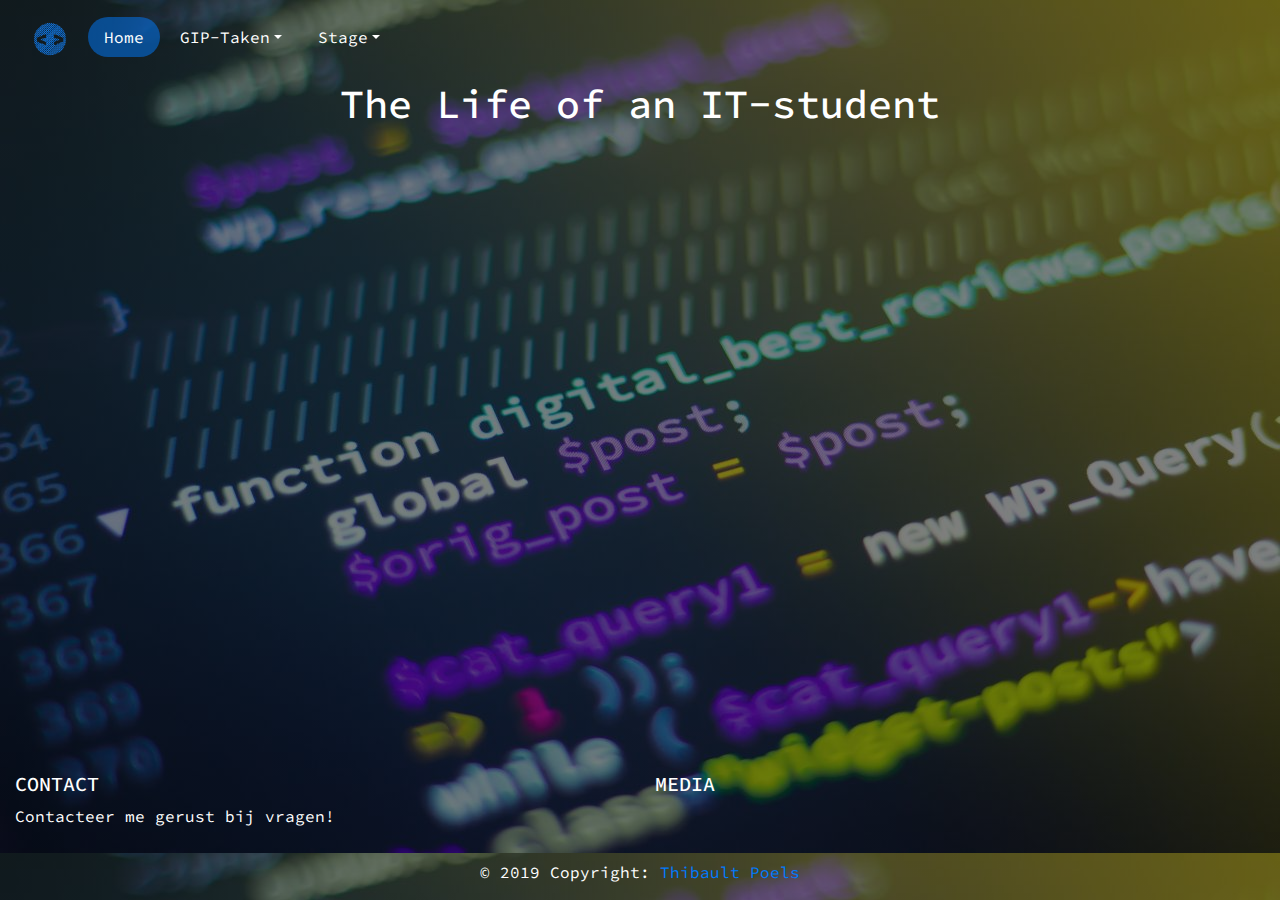
<file: It_student_vid.html>
<html lang="en">

<head>
  <meta charset="UTF-8">
  <meta name="viewport" content="width=device-width, initial-scale=1.0">
  <meta http-equiv="X-UA-Compatible" content="ie=edge">
  <link rel="stylesheet" href="https://stackpath.bootstrapcdn.com/bootstrap/4.3.1/css/bootstrap.min.css" integrity="sha384-ggOyR0iXCbMQv3Xipma34MD+dH/1fQ784/j6cY/iJTQUOhcWr7x9JvoRxT2MZw1T"
    crossorigin="anonymous">
  <link rel="stylesheet" href="https://use.fontawesome.com/releases/v5.7.2/css/all.css" integrity="sha384-fnmOCqbTlWIlj8LyTjo7mOUStjsKC4pOpQbqyi7RrhN7udi9RwhKkMHpvLbHG9Sr"
    crossorigin="anonymous">
  <link href="style2.css" rel="stylesheet">
  <link rel="icon" href="extra/giplogo.png">
  <title>GIP | Life of an IT-student</title>
</head>

<body>
  <div class="container-fluid">
    <div class="row">
      <div class="col-lg-12 d-none d-md-block d-lg-none d-lg-block d-xl-none d-none d-xl-block">
        <ul class="nav nav-pills">
          <a class="navbar-brand" href="index.html">
            <img src="extra/giplogo.png" width="40" height="40" alt="Responsive Image">
          </a>
          <li class="nav-item">
            <a class="nav-link active" href="index.html">Home</a>
          </li>
          <li class="nav-item dropdown">
            <a class="nav-link dropdown-toggle" data-toggle="dropdown" href="#" role="button" aria-haspopup="true"
              aria-expanded="false">GIP-Taken</a>
            <div class="dropdown-menu">
              <a class="dropdown-item" href="gip_casestudy.html">Testopstelling</a>
              <div class="dropdown-divider"></div>
              <a class="dropdown-item" href="It_student_vid.html">English: Video</a>
              <div class="dropdown-divider"></div>
              <a class="dropdown-item" href="it_tapa.html">IT-tapa</a>
              <div class="dropdown-divider"></div>
              <a class="dropdown-item" href="#">Taak 4</a>

          <li class="nav-item dropdown">
            <a class="nav-link dropdown-toggle" data-toggle="dropdown" href="#" role="button" aria-haspopup="true"
              aria-expanded="false">Stage</a>
            <div class="dropdown-menu">
              <a class="dropdown-item" href="dagverslagen.html" target="">Dagverslagen</a>
              <div class="dropdown-divider"></div>
              <a class="dropdown-item" href="stage_casestudy.html">Case Study</a>
              <div class="dropdown-divider"></div>
              <a class="dropdown-item" href="reportage_du_photo.html">Reportage photo</a>
              <div class="dropdown-divider"></div>
              <a class="dropdown-item" href="analyse_huisstijl.html">Analyse: Huisstijl</a>
              <div class="dropdown-divider"></div>
              <a class="dropdown-item" href="economische_analyse.html">Economische analyse</a>
            </div>
          </li>
        </ul>
      </div>

      <div class="col-lg-12 d-block d-sm-none d-none d-sm-block d-md-none burger-menu">
        <!-- navbar -->
        <nav class="navbar navbar-fixed-top navbar-dark">
          <div class="container"></div>
          <!-- Hamburger Button  -->
          <button class="navbar-toggler" type="button" data-toggle="collapse" data-target="#navbarSupportedContent"
            aria-controls="navbarSupportedContent" aria-expanded="false" aria-label="Toggle navigation">
            <span class="navbar-toggler-icon"></span>
          </button>
          <!-- Tabs -->
          <div class="collapse navbar-collapse" id="navbarSupportedContent">
            <ul class="navbar-nav">
              <li class="nav-item">
                <a class="nav-link" href="index.html">Home</a>
              </li>
              <li class="nav-item dropdown">
                <a class="nav-link dropdown-toggle" data-toggle="dropdown" href="#" role="button" aria-haspopup="true"
                  aria-expanded="false">GIP-Taken</a>
                <div class="dropdown-menu">
                  <a class="dropdown-item" href="gip_casestudy.html">Testopstelling</a>
                  <div class="dropdown-divider"></div>
                  <a class="dropdown-item" href="It_student_vid.html">English: Video</a>
                  <div class="dropdown-divider"></div>
                  <a class="dropdown-item" href="it_tapa.html">IT-tapa</a>
                  <div class="dropdown-divider"></div>
                  <a class="dropdown-item" href="#">Taak 4</a>
                </div>
              <li class="nav-item dropdown">
                <a class="nav-link dropdown-toggle" data-toggle="dropdown" href="#" role="button" aria-haspopup="true"
                  aria-expanded="false">Stage</a>
                <div class="dropdown-menu">
                  <a class="dropdown-item" href="dagverslagen.html" target="">Dagverslagen</a>
                  <div class="dropdown-divider"></div>
                  <a class="dropdown-item" href="stage_casestudy.html">Case Study</a>
                  <div class="dropdown-divider"></div>
                  <a class="dropdown-item" href="reportage_du_photo.html">Reportage photo</a>
                  <div class="dropdown-divider"></div>
                  <a class="dropdown-item" href="analyse_huisstijl.html">Analyse: Huisstijl</a>
                  <div class="dropdown-divider"></div>
                  <a class="dropdown-item" href="economische_analyse.html">Economische analyse</a>
                </div>
              </li>
            </ul>
          </div>
      </div>
      </nav>
    </div>
  </div>
  </div>
  <h1 class="title">The Life of an IT-student</h1>
  <div class="container-fluid">
    <div style="text-align: center;"><iframe width="100%" height="65%" src="https://www.youtube.com/embed/Nks7rxo574E" frameborder="0" allow="accelerometer; autoplay; encrypted-media; gyroscope; picture-in-picture" allowfullscreen></iframe></div>
  </div>
  </div>



  <!-- Footer -->
  <footer id="contact" class="page-footer font-small blue pt-4">
    <!-- Footer Links -->
    <div class="container-fluid text-center text-md-left">

      <!-- Grid row -->
      <div class="row">

        <!-- Grid column -->
        <div class="col-md-6 mt-md-0 mt-3">

          <!-- Content -->
          <h5 class="text-uppercase">Contact</h5>
          <p>Contacteer me gerust bij vragen!</p>

        </div>
        <!-- Grid column -->

        <hr class="clearfix w-100 d-md-none pb-3">

        <!-- Grid column -->
        <div class="col-md-3 mb-md-0 mb-3">

          <!-- Links -->
          <h5 class="text-uppercase">Media</h5>

          <ul class="list-unstyled">
            <li>
              <a href="https://github.com/thibaultp-immalle" target="_blank"><i class="fab fa-github"></i></a>
            </li>
            <li>
              <a href="https://gitlab.com/ThibaultP-immalle" target="_blank"><i class="fab fa-gitlab"></i></a>
            </li>
            <li>
              <a href="mailto:thibault.poels@immalle.be" target="_blank"><i class="fas fa-envelope-square"></i></a>
            </li>
          </ul>
        </div>
      </div>
    </div>
    <div class="footer-copyright text-center py-3">© 2019 Copyright:
      <a href="">Thibault Poels</a>
    </div>
  </footer>

  <!-- Scripts -->
  <script src="https://code.jquery.com/jquery-3.3.1.slim.min.js" integrity="sha384-q8i/X+965DzO0rT7abK41JStQIAqVgRVzpbzo5smXKp4YfRvH+8abtTE1Pi6jizo"
    crossorigin="anonymous"></script>
  <script src="https://cdnjs.cloudflare.com/ajax/libs/popper.js/1.14.7/umd/popper.min.js" integrity="sha384-UO2eT0CpHqdSJQ6hJty5KVphtPhzWj9WO1clHTMGa3JDZwrnQq4sF86dIHNDz0W1"
    crossorigin="anonymous"></script>
  <script src="https://stackpath.bootstrapcdn.com/bootstrap/4.3.1/js/bootstrap.min.js" integrity="sha384-JjSmVgyd0p3pXB1rRibZUAYoIIy6OrQ6VrjIEaFf/nJGzIxFDsf4x0xIM+B07jRM"
    crossorigin="anonymous"></script>
</body>

</html>
</file>
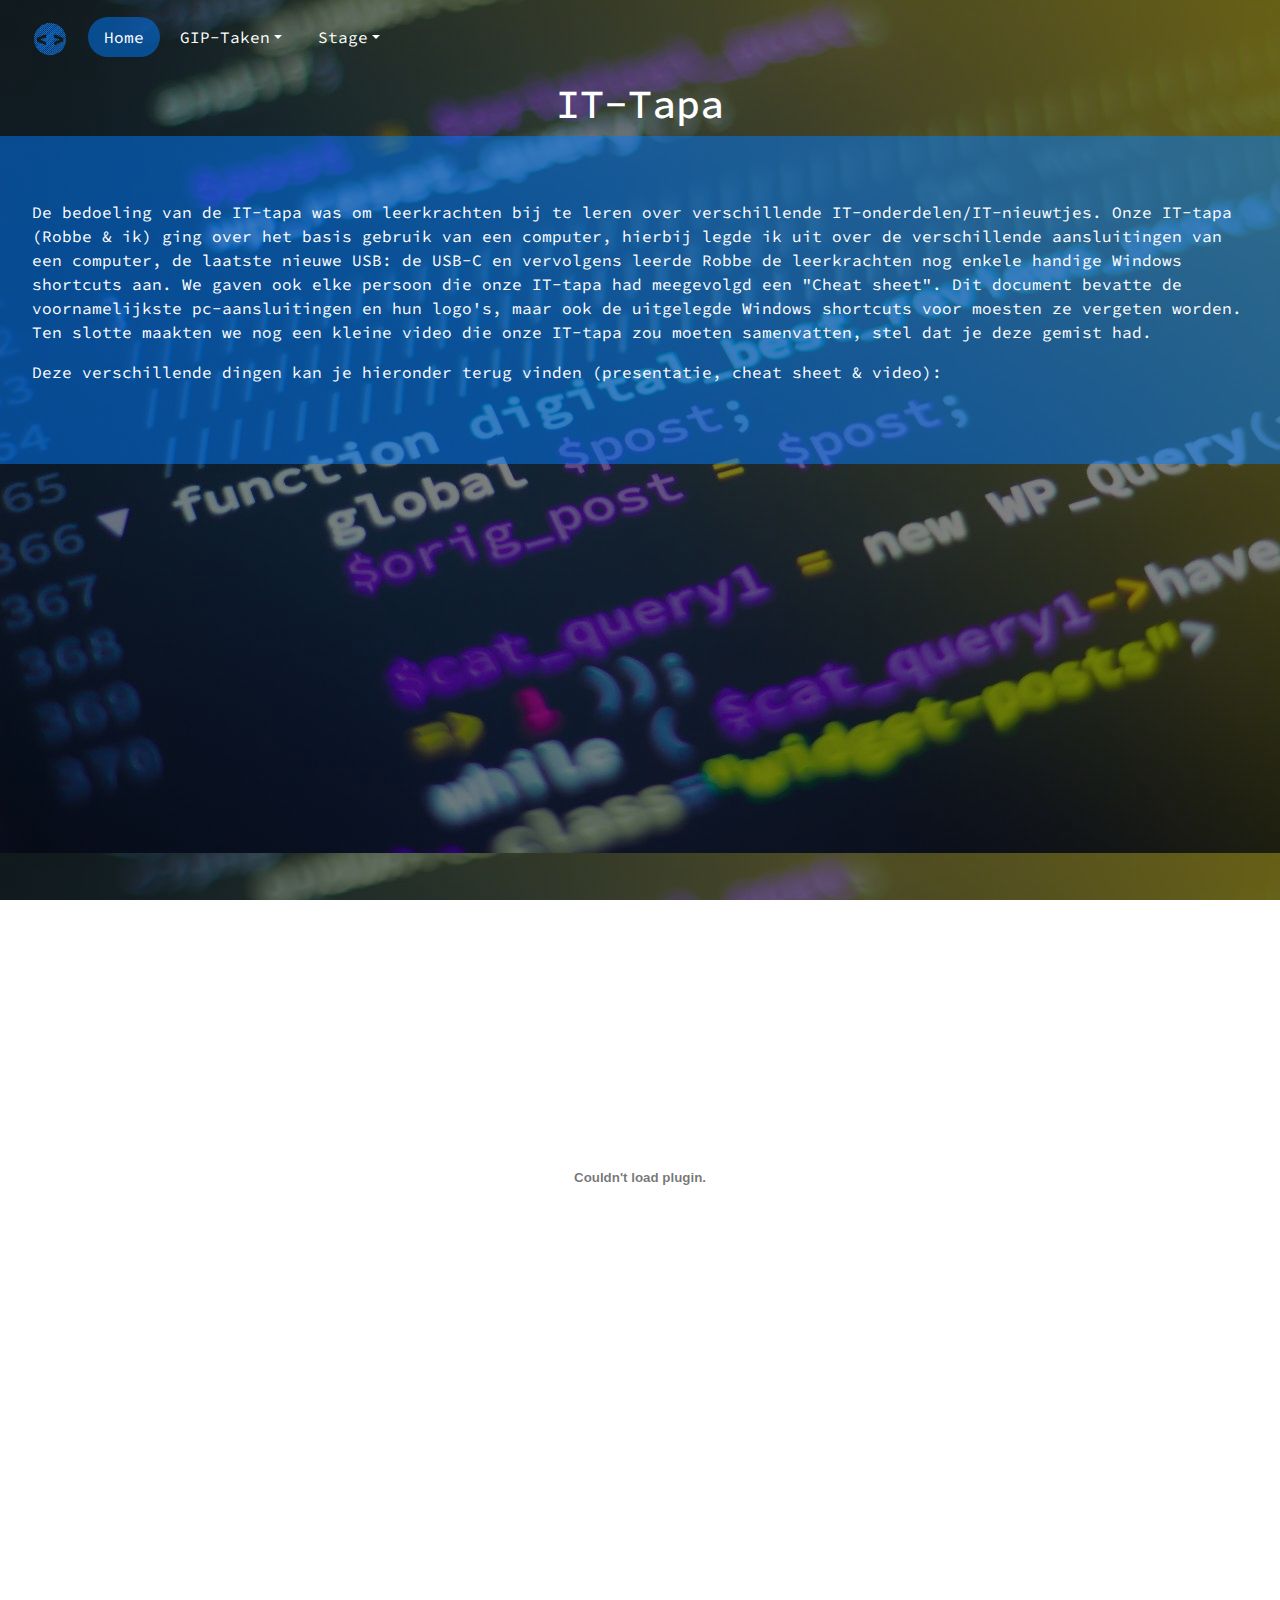
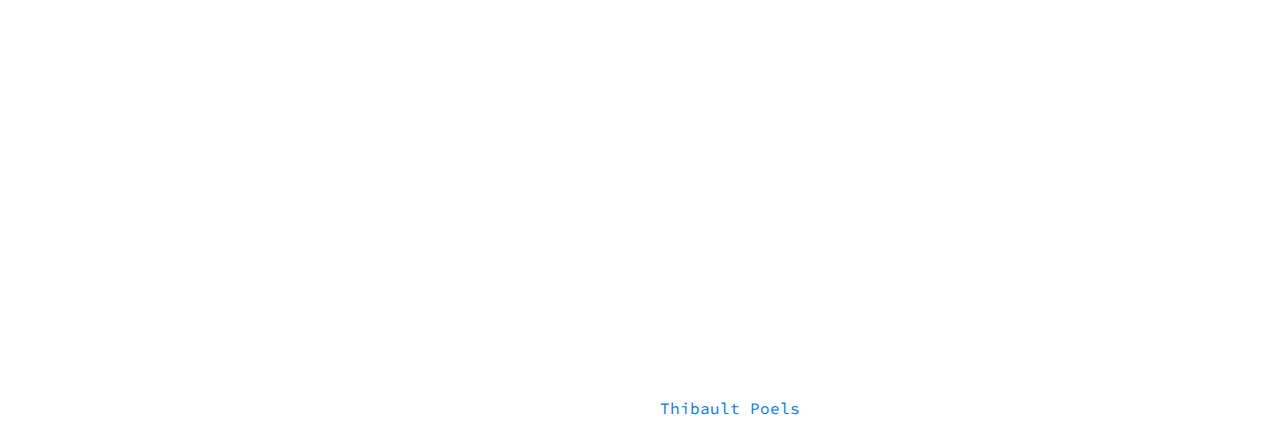
<file: it_tapa.html>
<html lang="en">

<head>
  <meta charset="UTF-8">
  <meta name="viewport" content="width=device-width, initial-scale=1.0">
  <meta http-equiv="X-UA-Compatible" content="ie=edge">
  <link rel="stylesheet" href="https://stackpath.bootstrapcdn.com/bootstrap/4.3.1/css/bootstrap.min.css"
    integrity="sha384-ggOyR0iXCbMQv3Xipma34MD+dH/1fQ784/j6cY/iJTQUOhcWr7x9JvoRxT2MZw1T" crossorigin="anonymous">
  <link rel="stylesheet" href="https://use.fontawesome.com/releases/v5.7.2/css/all.css"
    integrity="sha384-fnmOCqbTlWIlj8LyTjo7mOUStjsKC4pOpQbqyi7RrhN7udi9RwhKkMHpvLbHG9Sr" crossorigin="anonymous">
  <link href="style3.css" rel="stylesheet">
  <link rel="icon" href="extra/giplogo.png">
  <title>GIP | IT-tapa</title>
</head>

<body>
  <div class="container-fluid">
    <div class="row">
      <div class="col-lg-12 d-none d-md-block d-lg-none d-lg-block d-xl-none d-none d-xl-block">
        <ul class="nav nav-pills">
          <a class="navbar-brand" href="index.html">
            <img src="extra/giplogo.png" width="40" height="40" alt="Responsive Image">
          </a>
          <li class="nav-item">
            <a class="nav-link active" href="index.html">Home</a>
          </li>
          <li class="nav-item dropdown">
            <a class="nav-link dropdown-toggle" data-toggle="dropdown" href="#" role="button" aria-haspopup="true"
              aria-expanded="false">GIP-Taken</a>
            <div class="dropdown-menu">
              <a class="dropdown-item" href="gip_casestudy.html">Testopstelling</a>
              <div class="dropdown-divider"></div>
              <a class="dropdown-item" href="It_student_vid.html">English: Video</a>
              <div class="dropdown-divider"></div>
              <a class="dropdown-item" href="it_tapa.html">IT-tapa</a>
              <div class="dropdown-divider"></div>
              <a class="dropdown-item" href="#">Taak 4</a>

          <li class="nav-item dropdown">
            <a class="nav-link dropdown-toggle" data-toggle="dropdown" href="#" role="button" aria-haspopup="true"
              aria-expanded="false">Stage</a>
            <div class="dropdown-menu">
              <a class="dropdown-item" href="dagverslagen.html"
                target="">Dagverslagen</a>
              <div class="dropdown-divider"></div>
              <a class="dropdown-item" href="stage_casestudy.html">Case Study</a>
              <div class="dropdown-divider"></div>
              <a class="dropdown-item" href="reportage_du_photo.html">Reportage photo</a>
              <div class="dropdown-divider"></div>
              <a class="dropdown-item" href="analyse_huisstijl.html">Analyse: Huisstijl</a>
              <div class="dropdown-divider"></div>
              <a class="dropdown-item" href="economische_analyse.html">Economische analyse</a>
            </div>
          </li>
        </ul>
      </div>

      <div class="col-lg-12 d-block d-sm-none d-none d-sm-block d-md-none burger-menu">
        <!-- navbar -->
        <nav class="navbar navbar-fixed-top navbar-dark">
          <div class="container"></div>
          <!-- Hamburger Button  -->
          <button class="navbar-toggler" type="button" data-toggle="collapse" data-target="#navbarSupportedContent"
            aria-controls="navbarSupportedContent" aria-expanded="false" aria-label="Toggle navigation">
            <span class="navbar-toggler-icon"></span>
          </button>
          <!-- Tabs -->
          <div class="collapse navbar-collapse" id="navbarSupportedContent">
            <ul class="navbar-nav">
              <li class="nav-item">
                <a class="nav-link" href="index.html">Home</a>
              </li>
              <li class="nav-item dropdown">
                <a class="nav-link dropdown-toggle" data-toggle="dropdown" href="#" role="button" aria-haspopup="true"
                  aria-expanded="false">GIP-Taken</a>
                <div class="dropdown-menu">
                  <a class="dropdown-item" href="gip_casestudy.html">Testopstelling</a>
                  <div class="dropdown-divider"></div>
                  <a class="dropdown-item" href="It_student_vid.html">English: Video</a>
                  <div class="dropdown-divider"></div>
                  <a class="dropdown-item" href="it_tapa.html">IT-tapa</a>
                  <div class="dropdown-divider"></div>
                  <a class="dropdown-item" href="#">Taak 4</a>
                </div>
              <li class="nav-item dropdown">
                <a class="nav-link dropdown-toggle" data-toggle="dropdown" href="#" role="button" aria-haspopup="true"
                  aria-expanded="false">Stage</a>
                <div class="dropdown-menu">
                  <a class="dropdown-item" href="dagverslagen.html"
                    target="">Dagverslagen</a>
                  <div class="dropdown-divider"></div>
                  <a class="dropdown-item" href="stage_casestudy.html">Case Study</a>
                  <div class="dropdown-divider"></div>
                  <a class="dropdown-item" href="reportage_du_photo.html">Reportage photo</a>
                  <div class="dropdown-divider"></div>
                  <a class="dropdown-item" href="analyse_huisstijl.html">Analyse: Huisstijl</a>
                  <div class="dropdown-divider"></div>
                  <a class="dropdown-item" href="economische_analyse.html">Economische analyse</a>
                </div>
              </li>
            </ul>
          </div>
      </div>
      </nav>
    </div>
  </div>
  </div>

  <h1 class="title">IT-Tapa</h1>
  <div class="jumbotron">
      <p>De bedoeling van de IT-tapa was om leerkrachten bij te leren over verschillende IT-onderdelen/IT-nieuwtjes. Onze IT-tapa (Robbe & ik) ging over het basis gebruik van een computer, hierbij legde ik uit over de verschillende aansluitingen van een computer, de laatste nieuwe USB: de USB-C en vervolgens leerde Robbe de leerkrachten nog enkele handige Windows shortcuts aan. We gaven ook elke persoon die onze IT-tapa had meegevolgd een "Cheat sheet". Dit document bevatte de voornamelijkste pc-aansluitingen en hun logo's, maar ook de uitgelegde Windows shortcuts voor moesten ze vergeten worden. Ten slotte maakten we nog een kleine video die onze IT-tapa zou moeten samenvatten, stel dat je deze gemist had.</p>
      <p></p>
      <p>Deze verschillende dingen kan je hieronder terug vinden (presentatie, cheat sheet & video):</p>
    </div>
  <div class="container slidescontainer">
    <embed
      src="https://docs.google.com/presentation/d/e/2PACX-1vTAwTO65gZqs7zOTcszcJYQNpKeeVrG1y5XvyVbFPVJf4m-5LpFxRIs5DWsOyOp1RIx8iIrSkSowvYY/embed?start=false&loop=false&delayms=3000"
      type="" width="100%" height="65%">
  </div>

    <div class="container-fluid pdf-container">
        <div class="row">
          <div class="col-lg-12 d-none d-md-block d-lg-none d-lg-block d-xl-none d-none d-xl-block">
            <embed src="extra/IT_TAPA_Cheat_sheet.pdf" type="application/pdf" width="100%" height="65%">
          </div>
          <div class="col-lg-12 d-block d-sm-none d-none d-sm-block d-md-none burger-menu text-center">
            <a class="btn-pdf btn btn-primary" target="_blank" href="extra/IT_TAPA_Cheat_sheet.pdf" role="button">Open PDF</a>
          </div>
        </div>
    </div>

    <div class="container-fluid">
            <div style="text-align: center;"><iframe width="100%" height="65%" src="https://www.youtube.com/embed/dXPcjmb3z5o" frameborder="0" allow="accelerometer; autoplay; encrypted-media; gyroscope; picture-in-picture" allowfullscreen></iframe></div>
    </div>

  <!-- Footer -->
  <footer id="contact" class="page-footer font-small blue pt-4">
    <!-- Footer Links -->
    <div class="container-fluid text-center text-md-left">

      <!-- Grid row -->
      <div class="row">

        <!-- Grid column -->
        <div class="col-md-6 mt-md-0 mt-3">

          <!-- Content -->
          <h5 class="text-uppercase">Contact</h5>
          <p>Contacteer me gerust bij vragen!</p>

        </div>
        <!-- Grid column -->

        <hr class="clearfix w-100 d-md-none pb-3">

        <!-- Grid column -->
        <div class="col-md-3 mb-md-0 mb-3">

          <!-- Links -->
          <h5 class="text-uppercase">Media</h5>

          <ul class="list-unstyled">
            <li>
              <a href="https://github.com/thibaultp-immalle" target="_blank"><i class="fab fa-github"></i></a>
            </li>
            <li>
              <a href="https://gitlab.com/ThibaultP-immalle" target="_blank"><i class="fab fa-gitlab"></i></a>
            </li>
            <li>
              <a href="mailto:thibault.poels@immalle.be" target="_blank"><i class="fas fa-envelope-square"></i></a>
            </li>
          </ul>
        </div>
      </div>
    </div>
    <div class="footer-copyright text-center py-3">© 2019 Copyright:
      <a href="">Thibault Poels</a>
    </div>
  </footer>

  <!-- Scripts -->
  <script src="https://code.jquery.com/jquery-3.3.1.slim.min.js"
    integrity="sha384-q8i/X+965DzO0rT7abK41JStQIAqVgRVzpbzo5smXKp4YfRvH+8abtTE1Pi6jizo"
    crossorigin="anonymous"></script>
  <script src="https://cdnjs.cloudflare.com/ajax/libs/popper.js/1.14.7/umd/popper.min.js"
    integrity="sha384-UO2eT0CpHqdSJQ6hJty5KVphtPhzWj9WO1clHTMGa3JDZwrnQq4sF86dIHNDz0W1"
    crossorigin="anonymous"></script>
  <script src="https://stackpath.bootstrapcdn.com/bootstrap/4.3.1/js/bootstrap.min.js"
    integrity="sha384-JjSmVgyd0p3pXB1rRibZUAYoIIy6OrQ6VrjIEaFf/nJGzIxFDsf4x0xIM+B07jRM"
    crossorigin="anonymous"></script>
</body>

</html>
</file>
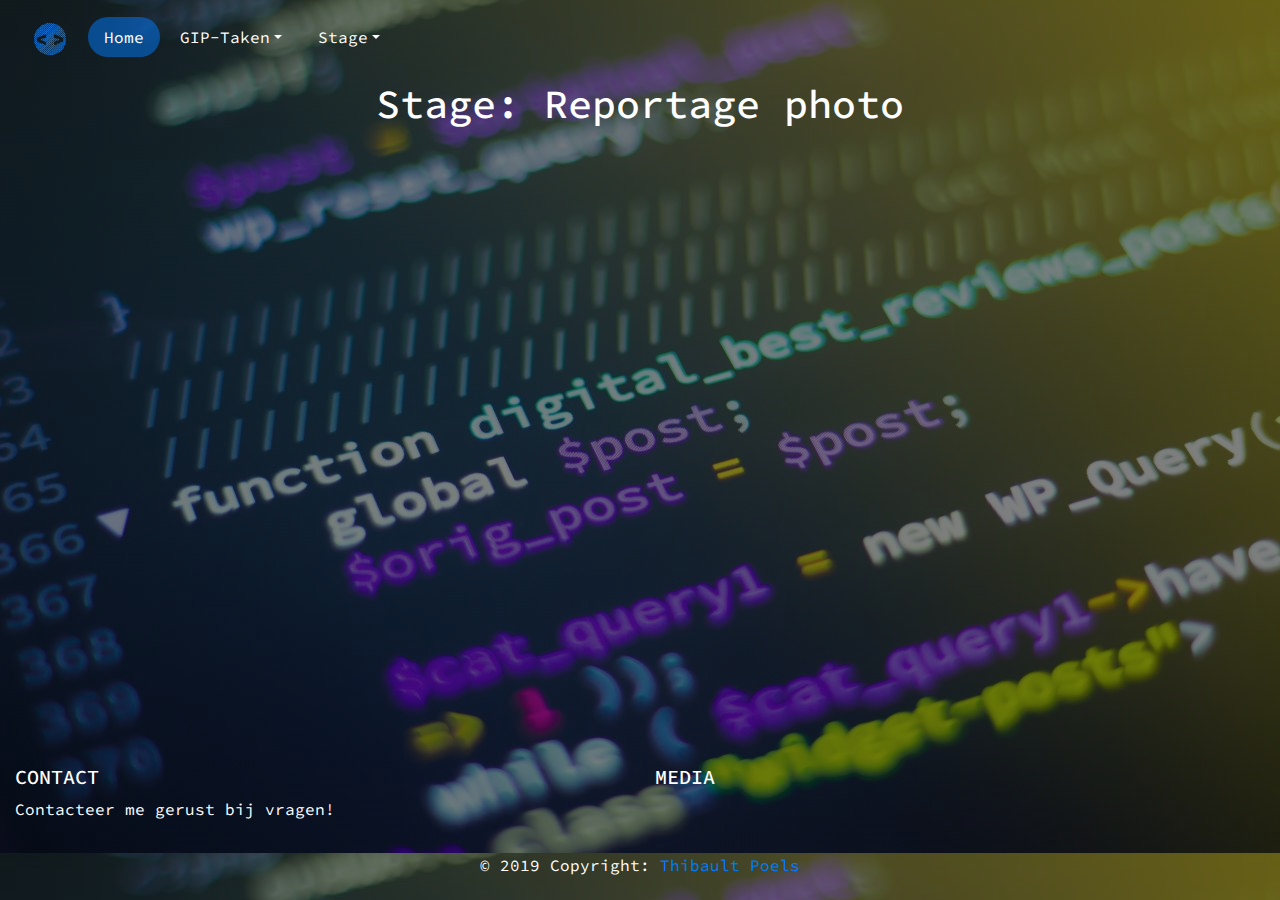
<file: reportage_du_photo.html>
<html lang="en">

<head>
  <meta charset="UTF-8">
  <meta name="viewport" content="width=device-width, initial-scale=1.0">
  <meta http-equiv="X-UA-Compatible" content="ie=edge">
  <link rel="stylesheet" href="https://stackpath.bootstrapcdn.com/bootstrap/4.3.1/css/bootstrap.min.css"
    integrity="sha384-ggOyR0iXCbMQv3Xipma34MD+dH/1fQ784/j6cY/iJTQUOhcWr7x9JvoRxT2MZw1T" crossorigin="anonymous">
  <link rel="stylesheet" href="https://use.fontawesome.com/releases/v5.7.2/css/all.css"
    integrity="sha384-fnmOCqbTlWIlj8LyTjo7mOUStjsKC4pOpQbqyi7RrhN7udi9RwhKkMHpvLbHG9Sr" crossorigin="anonymous">
  <link href="style3.css" rel="stylesheet">
  <link rel="icon" href="extra/giplogo.png">
  <title>GIP | Stage - Reportage Du Photo</title>
</head>

<body>
  <div class="container-fluid">
    <div class="row">
      <div class="col-lg-12 d-none d-md-block d-lg-none d-lg-block d-xl-none d-none d-xl-block">
        <ul class="nav nav-pills">
          <a class="navbar-brand" href="index.html">
            <img src="extra/giplogo.png" width="40" height="40" alt="Responsive Image">
          </a>
          <li class="nav-item">
            <a class="nav-link active" href="index.html">Home</a>
          </li>
          <li class="nav-item dropdown">
            <a class="nav-link dropdown-toggle" data-toggle="dropdown" href="#" role="button" aria-haspopup="true"
              aria-expanded="false">GIP-Taken</a>
            <div class="dropdown-menu">
              <a class="dropdown-item" href="gip_casestudy.html">Testopstelling</a>
              <div class="dropdown-divider"></div>
              <a class="dropdown-item" href="It_student_vid.html">English: Video</a>
              <div class="dropdown-divider"></div>
              <a class="dropdown-item" href="it_tapa.html">IT-tapa</a>
              <div class="dropdown-divider"></div>
              <a class="dropdown-item" href="#">Taak 4</a>

          <li class="nav-item dropdown">
            <a class="nav-link dropdown-toggle" data-toggle="dropdown" href="#" role="button" aria-haspopup="true"
              aria-expanded="false">Stage</a>
            <div class="dropdown-menu">
              <a class="dropdown-item" href="dagverslagen.html"
                target="">Dagverslagen</a>
              <div class="dropdown-divider"></div>
              <a class="dropdown-item" href="stage_casestudy.html">Case Study</a>
              <div class="dropdown-divider"></div>
              <a class="dropdown-item" href="reportage_du_photo.html">Reportage photo</a>
              <div class="dropdown-divider"></div>
              <a class="dropdown-item" href="analyse_huisstijl.html">Analyse: Huisstijl</a>
              <div class="dropdown-divider"></div>
              <a class="dropdown-item" href="economische_analyse.html">Economische analyse</a>
            </div>
          </li>
        </ul>
      </div>

      <div class="col-lg-12 d-block d-sm-none d-none d-sm-block d-md-none burger-menu">
        <!-- navbar -->
        <nav class="navbar navbar-fixed-top navbar-dark">
          <div class="container"></div>
          <!-- Hamburger Button  -->
          <button class="navbar-toggler" type="button" data-toggle="collapse" data-target="#navbarSupportedContent"
            aria-controls="navbarSupportedContent" aria-expanded="false" aria-label="Toggle navigation">
            <span class="navbar-toggler-icon"></span>
          </button>
          <!-- Tabs -->
          <div class="collapse navbar-collapse" id="navbarSupportedContent">
            <ul class="navbar-nav">
              <li class="nav-item">
                <a class="nav-link" href="index.html">Home</a>
              </li>
              <li class="nav-item dropdown">
                <a class="nav-link dropdown-toggle" data-toggle="dropdown" href="#" role="button" aria-haspopup="true"
                  aria-expanded="false">GIP-Taken</a>
                <div class="dropdown-menu">
                  <a class="dropdown-item" href="gip_casestudy.html">Testopstelling</a>
                  <div class="dropdown-divider"></div>
                  <a class="dropdown-item" href="It_student_vid.html">English: Video</a>
                  <div class="dropdown-divider"></div>
                  <a class="dropdown-item" href="it_tapa.html">IT-tapa</a>
                  <div class="dropdown-divider"></div>
                  <a class="dropdown-item" href="#">Taak 4</a>
                </div>
              <li class="nav-item dropdown">
                <a class="nav-link dropdown-toggle" data-toggle="dropdown" href="#" role="button" aria-haspopup="true"
                  aria-expanded="false">Stage</a>
                <div class="dropdown-menu">
                  <a class="dropdown-item" href="dagverslagen.html"
                    target="">Dagverslagen</a>
                  <div class="dropdown-divider"></div>
                  <a class="dropdown-item" href="stage_casestudy.html">Case Study</a>
                  <div class="dropdown-divider"></div>
                  <a class="dropdown-item" href="reportage_du_photo.html">Reportage photo</a>
                  <div class="dropdown-divider"></div>
                  <a class="dropdown-item" href="analyse_huisstijl.html">Analyse: Huisstijl</a>
                  <div class="dropdown-divider"></div>
                  <a class="dropdown-item" href="economische_analyse.html">Economische analyse</a>
                </div>
              </li>
            </ul>
          </div>
      </div>
      </nav>
    </div>
  </div>
  </div>

  <h1 class="title">Stage: Reportage photo</h1>

  <div class="container slidescontainer">
    <embed
      src="https://docs.google.com/presentation/d/e/2PACX-1vQglUYJgMQ3G1HslTgwVNCOSX_CfqJdz6SLlaOs7yfDlmGlv55J-chy9Cd8_SWabQkdbT3uuImDM-sV/embed?start=false&loop=false&delayms=5000"
      type="" width="100%" height="65%">
  </div>
  </div>

  <!-- Footer -->
  <footer id="contact" class="page-footer font-small blue pt-4">
    <!-- Footer Links -->
    <div class="container-fluid text-center text-md-left">

      <!-- Grid row -->
      <div class="row">

        <!-- Grid column -->
        <div class="col-md-6 mt-md-0 mt-3">

          <!-- Content -->
          <h5 class="text-uppercase">Contact</h5>
          <p>Contacteer me gerust bij vragen!</p>

        </div>
        <!-- Grid column -->

        <hr class="clearfix w-100 d-md-none pb-3">

        <!-- Grid column -->
        <div class="col-md-3 mb-md-0 mb-3">

          <!-- Links -->
          <h5 class="text-uppercase">Media</h5>

          <ul class="list-unstyled">
            <li>
              <a href="https://github.com/thibaultp-immalle" target="_blank"><i class="fab fa-github"></i></a>
            </li>
            <li>
              <a href="https://gitlab.com/ThibaultP-immalle" target="_blank"><i class="fab fa-gitlab"></i></a>
            </li>
            <li>
              <a href="mailto:thibault.poels@immalle.be" target="_blank"><i class="fas fa-envelope-square"></i></a>
            </li>
          </ul>
        </div>
      </div>
    </div>
    <div class="footer-copyright text-center py-3">© 2019 Copyright:
      <a href="">Thibault Poels</a>
    </div>
  </footer>

  <!-- Scripts -->
  <script src="https://code.jquery.com/jquery-3.3.1.slim.min.js"
    integrity="sha384-q8i/X+965DzO0rT7abK41JStQIAqVgRVzpbzo5smXKp4YfRvH+8abtTE1Pi6jizo"
    crossorigin="anonymous"></script>
  <script src="https://cdnjs.cloudflare.com/ajax/libs/popper.js/1.14.7/umd/popper.min.js"
    integrity="sha384-UO2eT0CpHqdSJQ6hJty5KVphtPhzWj9WO1clHTMGa3JDZwrnQq4sF86dIHNDz0W1"
    crossorigin="anonymous"></script>
  <script src="https://stackpath.bootstrapcdn.com/bootstrap/4.3.1/js/bootstrap.min.js"
    integrity="sha384-JjSmVgyd0p3pXB1rRibZUAYoIIy6OrQ6VrjIEaFf/nJGzIxFDsf4x0xIM+B07jRM"
    crossorigin="anonymous"></script>
</body>

</html>
</file>
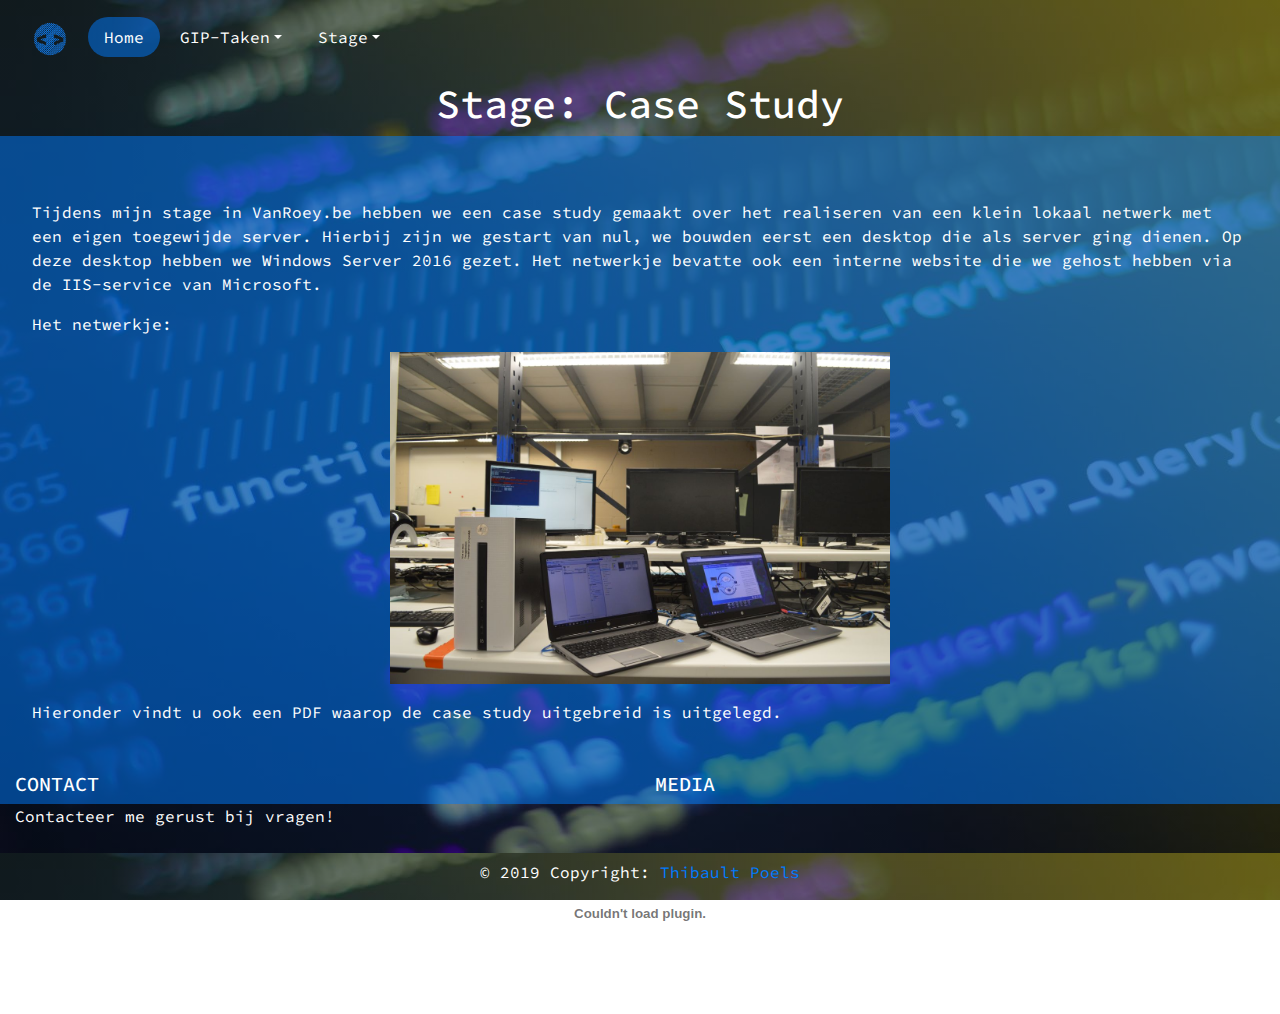
<file: stage_casestudy.html>
<html lang="en">

<head>
  <meta charset="UTF-8">
  <meta name="viewport" content="width=device-width, initial-scale=1.0">
  <meta http-equiv="X-UA-Compatible" content="ie=edge">
  <link rel="stylesheet" href="https://stackpath.bootstrapcdn.com/bootstrap/4.3.1/css/bootstrap.min.css" integrity="sha384-ggOyR0iXCbMQv3Xipma34MD+dH/1fQ784/j6cY/iJTQUOhcWr7x9JvoRxT2MZw1T"
    crossorigin="anonymous">
  <link rel="stylesheet" href="https://use.fontawesome.com/releases/v5.7.2/css/all.css" integrity="sha384-fnmOCqbTlWIlj8LyTjo7mOUStjsKC4pOpQbqyi7RrhN7udi9RwhKkMHpvLbHG9Sr"
    crossorigin="anonymous">
  <link href="style2.css" rel="stylesheet">
  <link rel="icon" href="extra/giplogo.png">
  <title>GIP | Stage - Case Study</title>
</head>

<body>
  <div class="container-fluid">
    <div class="row">
      <div class="col-lg-12 d-none d-md-block d-lg-none d-lg-block d-xl-none d-none d-xl-block">
        <ul class="nav nav-pills">
          <a class="navbar-brand" href="index.html">
            <img src="extra/giplogo.png" width="40" height="40" alt="Responsive Image">
          </a>
          <li class="nav-item">
            <a class="nav-link active" href="index.html">Home</a>
          </li>
          <li class="nav-item dropdown">
            <a class="nav-link dropdown-toggle" data-toggle="dropdown" href="#" role="button" aria-haspopup="true"
              aria-expanded="false">GIP-Taken</a>
            <div class="dropdown-menu">
              <a class="dropdown-item" href="gip_casestudy.html">Testopstelling</a>
              <div class="dropdown-divider"></div>
              <a class="dropdown-item" href="It_student_vid.html">English: Video</a>
              <div class="dropdown-divider"></div>
              <a class="dropdown-item" href="it_tapa.html">IT-tapa</a>
              <div class="dropdown-divider"></div>
              <a class="dropdown-item" href="#">Taak 4</a>

          <li class="nav-item dropdown">
            <a class="nav-link dropdown-toggle" data-toggle="dropdown" href="#" role="button" aria-haspopup="true"
              aria-expanded="false">Stage</a>
            <div class="dropdown-menu">
              <a class="dropdown-item" href="dagverslagen.html" target="">Dagverslagen</a>
              <div class="dropdown-divider"></div>
              <a class="dropdown-item" href="stage_casestudy.html">Case Study</a>
              <div class="dropdown-divider"></div>
              <a class="dropdown-item" href="reportage_du_photo.html">Reportage photo</a>
              <div class="dropdown-divider"></div>
              <a class="dropdown-item" href="analyse_huisstijl.html">Analyse: Huisstijl</a>
              <div class="dropdown-divider"></div>
              <a class="dropdown-item" href="economische_analyse.html">Economische analyse</a>
            </div>
          </li>
        </ul>
      </div>

      <div class="col-lg-12 d-block d-sm-none d-none d-sm-block d-md-none burger-menu">
        <!-- navbar -->
        <nav class="navbar navbar-fixed-top navbar-dark">
          <div class="container"></div>
          <!-- Hamburger Button  -->
          <button class="navbar-toggler" type="button" data-toggle="collapse" data-target="#navbarSupportedContent"
            aria-controls="navbarSupportedContent" aria-expanded="false" aria-label="Toggle navigation">
            <span class="navbar-toggler-icon"></span>
          </button>
          <!-- Tabs -->
          <div class="collapse navbar-collapse" id="navbarSupportedContent">
            <ul class="navbar-nav">
              <li class="nav-item">
                <a class="nav-link" href="index.html">Home</a>
              </li>
              <li class="nav-item dropdown">
                <a class="nav-link dropdown-toggle" data-toggle="dropdown" href="#" role="button" aria-haspopup="true"
                  aria-expanded="false">GIP-Taken</a>
                <div class="dropdown-menu">
                  <a class="dropdown-item" href="gip_casestudy.html">Testopstelling</a>
                  <div class="dropdown-divider"></div>
                  <a class="dropdown-item" href="It_student_vid.html">English: Video</a>
                  <div class="dropdown-divider"></div>
                  <a class="dropdown-item" href="it_tapa.html">IT-tapa</a>
                  <div class="dropdown-divider"></div>
                  <a class="dropdown-item" href="#">Taak 4</a>
                </div>
              <li class="nav-item dropdown">
                <a class="nav-link dropdown-toggle" data-toggle="dropdown" href="#" role="button" aria-haspopup="true"
                  aria-expanded="false">Stage</a>
                <div class="dropdown-menu">
                  <a class="dropdown-item" href="dagverslagen.html" target="">Dagverslagen</a>
                  <div class="dropdown-divider"></div>
                  <a class="dropdown-item" href="stage_casestudy.html">Case Study</a>
                  <div class="dropdown-divider"></div>
                  <a class="dropdown-item" href="reportage_du_photo.html">Reportage photo</a>
                  <div class="dropdown-divider"></div>
                  <a class="dropdown-item" href="analyse_huisstijl.html">Analyse: Huisstijl</a>
                  <div class="dropdown-divider"></div>
                  <a class="dropdown-item" href="economische_analyse.html">Economische analyse</a>
                </div>
              </li>
            </ul>
          </div>
      </div>
      </nav>
    </div>
  </div>
  </div>
  <h1 class="title">Stage: Case Study</h1>
  <div class="jumbotron">
    <p>Tijdens mijn stage in VanRoey.be hebben we een case study gemaakt over het realiseren van een klein lokaal netwerk met een eigen toegewijde server. Hierbij zijn we gestart van nul, we bouwden eerst een desktop die als server ging dienen. Op deze desktop hebben we Windows Server 2016 gezet. Het netwerkje bevatte ook een interne website die we gehost hebben via de IIS-service van Microsoft.</p>
    <p>Het netwerkje:</p>
    <div style="text-align: center;"><img src="extra/netwerk.JPG" width="500px" class="img-fluid" alt="Responsive Image"></div>
    <p>
    <p>Hieronder vindt u ook een PDF waarop de case study uitgebreid is uitgelegd.</p>
  </div>
  <div class="container-fluid">
    <div class="row">
      <div class="col-lg-12 d-none d-md-block d-lg-none d-lg-block d-xl-none d-none d-xl-block">
        <embed src="extra/GIPTaak05_Case_Study.pdf" type="application/pdf" width="100%" height="65%">
      </div>
      <div class="col-lg-12 d-block d-sm-none d-none d-sm-block d-md-none burger-menu text-center">
        <a class="btn-pdf btn btn-primary" target="_blank" href="extra/GIPTaak05_Case_Study.pdf" role="button">Open PDF</a>
      </div>
    </div>
  </div>
  </div>



  <!-- Footer -->
  <footer id="contact" class="page-footer font-small blue pt-4">
    <!-- Footer Links -->
    <div class="container-fluid text-center text-md-left">

      <!-- Grid row -->
      <div class="row">

        <!-- Grid column -->
        <div class="col-md-6 mt-md-0 mt-3">

          <!-- Content -->
          <h5 class="text-uppercase">Contact</h5>
          <p>Contacteer me gerust bij vragen!</p>

        </div>
        <!-- Grid column -->

        <hr class="clearfix w-100 d-md-none pb-3">

        <!-- Grid column -->
        <div class="col-md-3 mb-md-0 mb-3">

          <!-- Links -->
          <h5 class="text-uppercase">Media</h5>

          <ul class="list-unstyled">
            <li>
              <a href="https://github.com/thibaultp-immalle" target="_blank"><i class="fab fa-github"></i></a>
            </li>
            <li>
              <a href="https://gitlab.com/ThibaultP-immalle" target="_blank"><i class="fab fa-gitlab"></i></a>
            </li>
            <li>
              <a href="mailto:thibault.poels@immalle.be" target="_blank"><i class="fas fa-envelope-square"></i></a>
            </li>
          </ul>
        </div>
      </div>
    </div>
    <div class="footer-copyright text-center py-3">© 2019 Copyright:
      <a href="">Thibault Poels</a>
    </div>
  </footer>

  <!-- Scripts -->
  <script src="https://code.jquery.com/jquery-3.3.1.slim.min.js" integrity="sha384-q8i/X+965DzO0rT7abK41JStQIAqVgRVzpbzo5smXKp4YfRvH+8abtTE1Pi6jizo"
    crossorigin="anonymous"></script>
  <script src="https://cdnjs.cloudflare.com/ajax/libs/popper.js/1.14.7/umd/popper.min.js" integrity="sha384-UO2eT0CpHqdSJQ6hJty5KVphtPhzWj9WO1clHTMGa3JDZwrnQq4sF86dIHNDz0W1"
    crossorigin="anonymous"></script>
  <script src="https://stackpath.bootstrapcdn.com/bootstrap/4.3.1/js/bootstrap.min.js" integrity="sha384-JjSmVgyd0p3pXB1rRibZUAYoIIy6OrQ6VrjIEaFf/nJGzIxFDsf4x0xIM+B07jRM"
    crossorigin="anonymous"></script>
</body>

</html>
</file>
<file: style1.css>
@import url('https://fonts.googleapis.com/css?family=Source Code Pro');

html
{
    scroll-behavior: smooth;
}

body
{
    background: linear-gradient(rgba(0,0,0,0.5), rgba(0,0,0,0.5)), url("extra/programming_bg.jpg");
    background-attachment: fixed;
    background-size: 100%;
    font-family: 'Source Code Pro'
}

.nav
{
    margin: 15px;
}


.nav-pills .nav-link
{
    color: white;
    border-radius: 30px;
}

.nav-pills .nav-link.active
{
    background-color: rgba(0,123,255,0.5);
}

.nav-pills .nav-link.active, .nav-pills .show > .nav-link 
{
    background-color: rgba(0, 123, 255, 0.5);
}

.nav-pills:hover .nav-link:hover
{
    color: rgb(212, 212, 212);
}

.home-container-fluid
{
    padding: 0px;
}

.nav-item
{
    margin: 2px;
}

.jumbotron
{
    background-color: rgba(0,123,255,0.5);
    height: auto;
    color: white;
    margin-bottom: 60px;
    border-radius: 0px;
}

.faq img
{
   margin-bottom: 20px; 
}

.page-footer
{
    color: white;
}

.carousel
{
    width: auto;
    height: 500px;
    margin-bottom: 20px;
}

.my-internship
{
    text-align: center;
}

.dropdown-menu
{
    background-color: rgba(0,123,255,0.5);
    border: none;
    border-radius: 30px;
}

.dropdown-item
{
    color: white;
}

.dropdown-item:hover
{
    background-color: transparent;
    color: rgb(212, 212, 212);
}

.dropdown-divider
{
    border-top: transparent;
}

.burger-menu
{
    padding: 0px;
}

.navbar
{
    background-color: rgba(0,123,255,0.5);
}

.navbar .dropdown-menu
{
    background-color: transparent;
}

.navbar .nav-item
{
    color:white;
}

.title
{
    color:white;
    text-align: center;
}
</file>
<file: style4.css>
@import url('https://fonts.googleapis.com/css?family=Source Code Pro');

html
{
    scroll-behavior: smooth;
    overflow-x: hidden;
    border: 0px;
}

body
{
    background: linear-gradient(rgba(0,0,0,0.5), rgba(0,0,0,0.5)), url("extra/programming_bg.jpg");
    background-attachment: fixed;
    background-size: 100%;
    font-family: 'Source Code Pro';
}

.nav
{
    margin: 15px;
}


.nav-pills .nav-link
{
    color: white;
    border-radius: 30px;
}

.nav-pills .nav-link.active
{
    background-color: rgba(0,123,255,0.5);
}

.nav-pills .nav-link.active, .nav-pills .show > .nav-link 
{
    background-color: rgba(0, 123, 255, 0.5);
}

.nav-pills:hover .nav-link:hover
{
    color: rgb(212, 212, 212);
}

.home-container-fluid
{
    padding: 0px;
}

.slidescontainer 
{
    padding: 0px;
}

.nav-item
{
    margin: 2px;
}

.jumbotron
{
    background-color: rgba(0,123,255,0.5);
    height: auto;
    color: white;
    margin-bottom: 60px;
    border-radius: 0px;
}

.faq img
{
   margin-bottom: 20px; 
}

.page-footer
{
    color: white;
    bottom: 0;
    width: 100%;
}

.btn-pdf
{
    margin: 20px;
    border-radius: 30px;
    background-color: rgba(0,123,255,0.5);
}

.carousel
{
    width: auto;
    height: 500px;
    margin-bottom: 20px;
}

.my-internship
{
    text-align: center;
}

.dropdown-menu
{
    background-color: rgba(0,123,255,0.5);
    border: none;
    border-radius: 30px;
}

.dropdown-item
{
    color: white;
}

.dropdown-item:hover
{
    background-color: transparent;
    color: rgb(212, 212, 212);
}

.dropdown-divider
{
    border-top: transparent;
}

.burger-menu
{
    padding: 0px;
}

.navbar
{
    background-color: rgba(0,123,255,0.5);
}

.navbar .dropdown-menu
{
    background-color: transparent;
}

.navbar .nav-item
{
    color:white;
}

.title
{
    color:white;
    text-align: center;
}
</file>
<file: style5.css>
@import url('https://fonts.googleapis.com/css?family=Source Code Pro');

html
{
    scroll-behavior: smooth;
    overflow-x: hidden;
    border: 0px;
}

body
{
    background: linear-gradient(rgba(0,0,0,0.5), rgba(0,0,0,0.5)), url("extra/programming_bg.jpg");
    background-attachment: fixed;
    background-size: 100%;
    font-family: 'Source Code Pro';
}

.nav
{
    margin: 15px;
}


.nav-pills .nav-link
{
    color: white;
    border-radius: 30px;
}

.nav-pills .nav-link.active
{
    background-color: rgba(0,123,255,0.5);
}

.nav-pills .nav-link.active, .nav-pills .show > .nav-link 
{
    background-color: rgba(0, 123, 255, 0.5);
}

.nav-pills:hover .nav-link:hover
{
    color: rgb(212, 212, 212);
}

.home-container-fluid
{
    padding: 0px;
}

.slidescontainer 
{
    padding: 0px;
}

.nav-item
{
    margin: 2px;
}

.jumbotron
{
    background-color: rgba(0,123,255,0.5);
    height: auto;
    color: white;
    margin-bottom: 60px;
    border-radius: 0px;
}

.faq img
{
   margin-bottom: 20px; 
}

.page-footer
{
    color: white;
    bottom: 0;
    width: 100%;
}

.btn-pdf
{
    margin: 20px;
    border-radius: 30px;
    background-color: rgba(0,123,255,0.5);
}

.carousel
{
    width: auto;
    height: 500px;
    margin-bottom: 20px;
}

.my-internship
{
    text-align: center;
}

.dropdown-menu
{
    background-color: rgba(0,123,255,0.5);
    border: none;
    border-radius: 30px;
}

.dropdown-item
{
    color: white;
}

.dropdown-item:hover
{
    background-color: transparent;
    color: rgb(212, 212, 212);
}

.dropdown-divider
{
    border-top: transparent;
}

.burger-menu
{
    padding: 0px;
}

.navbar
{
    background-color: rgba(0,123,255,0.5);
}

.navbar .dropdown-menu
{
    background-color: transparent;
}

.navbar .nav-item
{
    color:white;
}

.accordion
{
    margin-top: 20px;
    margin-left: 20px;
    margin-right: 20px;
}

.card
{
    background-color: transparent;
    border-color: rgba(0,123,255,0.5);
}

.card-body
{
    color: white;
    background-color: rgba(0,123,255,0.5);
}

.card-header
{
    color: white;
    background-color: rgba(0,123,255,0.5);
}

.btn-primary
{
    background-color: transparent;
    border-color: transparent;
    border-radius: 28px;
}

.title
{
    color:white;
    text-align: center;
}
</file>
<file: style7.css>
@import url('https://fonts.googleapis.com/css?family=Source Code Pro');

html
{
    scroll-behavior: smooth;
    overflow-x: hidden;
    border: 0px;
}

body
{
    background: linear-gradient(rgba(0,0,0,0.5), rgba(0,0,0,0.5)), url("extra/programming_bg.jpg");
    background-attachment: fixed;
    background-size: 100%;
    font-family: 'Source Code Pro';
}

.nav
{
    margin: 15px;
}


.nav-pills .nav-link
{
    color: white;
    border-radius: 30px;
}

.nav-pills .nav-link.active
{
    background-color: rgba(0,123,255,0.5);
}

.nav-pills .nav-link.active, .nav-pills .show > .nav-link 
{
    background-color: rgba(0, 123, 255, 0.5);
}

.nav-pills:hover .nav-link:hover
{
    color: rgb(212, 212, 212);
}

.home-container-fluid
{
    padding: 0px;
}

.slidescontainer 
{
    padding: 0px;
}

.nav-item
{
    margin: 2px;
}

.jumbotron
{
    background-color: rgba(0,123,255,0.5);
    height: auto;
    color: white;
    margin-bottom: 60px;
    border-radius: 0px;
}

.faq img
{
   margin-bottom: 20px; 
}

.page-footer
{
    color: white;
    bottom: 0;
    width: 100%;
}

.btn-pdf
{
    margin: 20px;
    border-radius: 30px;
    background-color: rgba(0,123,255,0.5);
}

.carousel
{
    width: auto;
    height: 500px;
    margin-bottom: 20px;
}

.my-internship
{
    text-align: center;
}

.dropdown-menu
{
    background-color: rgba(0,123,255,0.5);
    border: none;
    border-radius: 30px;
}

.dropdown-item
{
    color: white;
}

.dropdown-item:hover
{
    background-color: transparent;
    color: rgb(212, 212, 212);
}

.dropdown-divider
{
    border-top: transparent;
}

.burger-menu
{
    padding: 0px;
}

.navbar
{
    background-color: rgba(0,123,255,0.5);
}

.navbar .dropdown-menu
{
    background-color: transparent;
}

.navbar .nav-item
{
    color:white;
}

.title
{
    color:white;
    text-align: center;
}
</file>
<file: style6.css>
@import url('https://fonts.googleapis.com/css?family=Source Code Pro');

html
{
    scroll-behavior: smooth;
}

body
{
    background: linear-gradient(rgba(0,0,0,0.5), rgba(0,0,0,0.5)), url("extra/programming_bg.jpg");
    background-attachment: fixed;
    background-size: 100%;
    font-family: 'Source Code Pro';
}

.nav
{
    margin: 15px;
}


.nav-pills .nav-link
{
    color: white;
    border-radius: 30px;
}

.nav-pills .nav-link.active
{
    background-color: rgba(0,123,255,0.5);
}

.nav-pills .nav-link.active, .nav-pills .show > .nav-link 
{
    background-color: rgba(0, 123, 255, 0.5);
}

.nav-pills:hover .nav-link:hover
{
    color: rgb(212, 212, 212);
}

.home-container-fluid
{
    padding: 0px;
}

.nav-item
{
    margin: 2px;
}

.jumbotron
{
    background-color: rgba(0,123,255,0.5);
    height: auto;
    color: white;
    margin-bottom: 60px;
    border-radius: 0px;
}

.faq img
{
   margin-bottom: 20px; 
}

.page-footer
{
    color: white;
    bottom: 0;
    width: 100%;
}

.btn-pdf
{
    margin: 20px;
    border-radius: 30px;
    background-color: rgba(0,123,255,0.5);
}

.carousel
{
    width: auto;
    height: 500px;
    margin-bottom: 20px;
}

.my-internship
{
    text-align: center;
}

.dropdown-menu
{
    background-color: rgba(0,123,255,0.5);
    border: none;
    border-radius: 30px;
}

.dropdown-item
{
    color: white;
}

.dropdown-item:hover
{
    background-color: transparent;
    color: rgb(212, 212, 212);
}

.dropdown-divider
{
    border-top: transparent;
}

.burger-menu
{
    padding: 0px;
}

.navbar
{
    background-color: rgba(0,123,255,0.5);
}

.navbar .dropdown-menu
{
    background-color: transparent;
}

.navbar .nav-item
{
    color:white;
}

.title
{
    color:white;
    text-align: left;
}

.img-fluid
{
    margin-bottom: 10px;
}
</file>
<file: style3.css>
@import url('https://fonts.googleapis.com/css?family=Source Code Pro');

html
{
    scroll-behavior: smooth;
    overflow-x: hidden;
    border: 0px;
}

body
{
    background: linear-gradient(rgba(0,0,0,0.5), rgba(0,0,0,0.5)), url("extra/programming_bg.jpg");
    background-attachment: fixed;
    background-size: 100%;
    font-family: 'Source Code Pro';
}

.nav
{
    margin: 15px;
}


.nav-pills .nav-link
{
    color: white;
    border-radius: 30px;
}

.nav-pills .nav-link.active
{
    background-color: rgba(0,123,255,0.5);
}

.nav-pills .nav-link.active, .nav-pills .show > .nav-link 
{
    background-color: rgba(0, 123, 255, 0.5);
}

.nav-pills:hover .nav-link:hover
{
    color: rgb(212, 212, 212);
}

.home-container-fluid
{
    padding: 0px;
}

.slidescontainer 
{
    padding: 0px;
    margin-bottom: 20px;
}

.pdf-container
{
    margin-bottom: 20px;
}

.nav-item
{
    margin: 2px;
}

.jumbotron
{
    background-color: rgba(0,123,255,0.5);
    height: auto;
    color: white;
    margin-bottom: 60px;
    border-radius: 0px;
}

.faq img
{
   margin-bottom: 20px; 
}

.page-footer
{
    color: white;
    bottom: 0;
    width: 100%;
}

.btn-pdf
{
    margin: 20px;
    border-radius: 30px;
    background-color: rgba(0,123,255,0.5);
}

.carousel
{
    width: auto;
    height: 500px;
    margin-bottom: 20px;
}

.my-internship
{
    text-align: center;
}

.dropdown-menu
{
    background-color: rgba(0,123,255,0.5);
    border: none;
    border-radius: 30px;
}

.dropdown-item
{
    color: white;
}

.dropdown-item:hover
{
    background-color: transparent;
    color: rgb(212, 212, 212);
}

.dropdown-divider
{
    border-top: transparent;
}

.burger-menu
{
    padding: 0px;
}

.navbar
{
    background-color: rgba(0,123,255,0.5);
}

.navbar .dropdown-menu
{
    background-color: transparent;
}

.navbar .nav-item
{
    color:white;
}

.title
{
    color:white;
    text-align: center;
}
</file>
<file: style2.css>
@import url('https://fonts.googleapis.com/css?family=Source Code Pro');

html
{
    scroll-behavior: smooth;
}

body
{
    background: linear-gradient(rgba(0,0,0,0.5), rgba(0,0,0,0.5)), url("extra/programming_bg.jpg");
    background-attachment: fixed;
    background-size: 100%;
    font-family: 'Source Code Pro';
}

.nav
{
    margin: 15px;
}


.nav-pills .nav-link
{
    color: white;
    border-radius: 30px;
}

.nav-pills .nav-link.active
{
    background-color: rgba(0,123,255,0.5);
}

.nav-pills .nav-link.active, .nav-pills .show > .nav-link 
{
    background-color: rgba(0, 123, 255, 0.5);
}

.nav-pills:hover .nav-link:hover
{
    color: rgb(212, 212, 212);
}

.home-container-fluid
{
    padding: 0px;
}

.nav-item
{
    margin: 2px;
}

.jumbotron
{
    background-color: rgba(0,123,255,0.5);
    height: auto;
    color: white;
    margin-bottom: 60px;
    border-radius: 0px;
}

.faq img
{
   margin-bottom: 20px; 
}

.page-footer
{
    color: white;
    bottom: 0;
    position: absolute;
    width: 100%;
}

.btn-pdf
{
    margin: 20px;
    border-radius: 30px;
    background-color: rgba(0,123,255,0.5);
}

.carousel
{
    width: auto;
    height: 500px;
    margin-bottom: 20px;
}

.my-internship
{
    text-align: center;
}

.dropdown-menu
{
    background-color: rgba(0,123,255,0.5);
    border: none;
    border-radius: 30px;
}

.dropdown-item
{
    color: white;
}

.dropdown-item:hover
{
    background-color: transparent;
    color: rgb(212, 212, 212);
}

.dropdown-divider
{
    border-top: transparent;
}

.burger-menu
{
    padding: 0px;
}

.navbar
{
    background-color: rgba(0,123,255,0.5);
}

.navbar .dropdown-menu
{
    background-color: transparent;
}

.navbar .nav-item
{
    color:white;
}

.title
{
    color:white;
    text-align: center;
}
</file>
